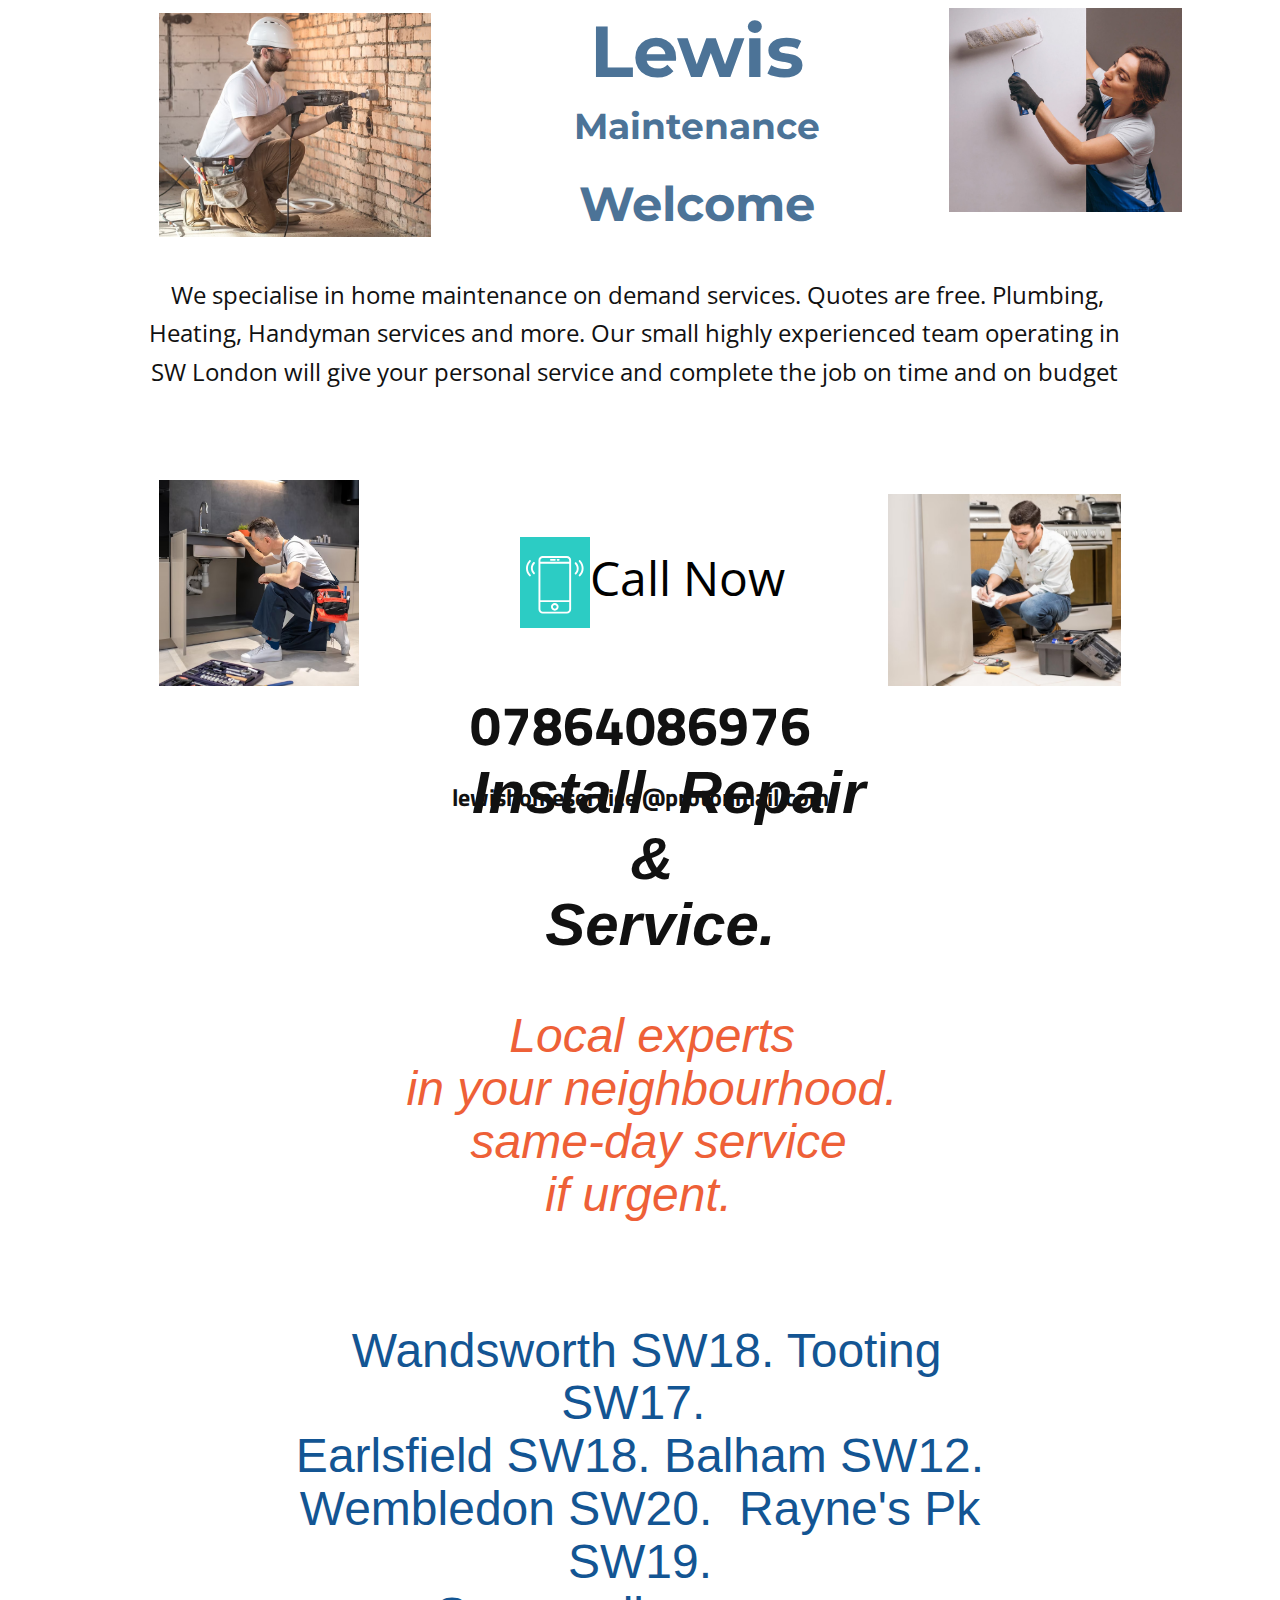
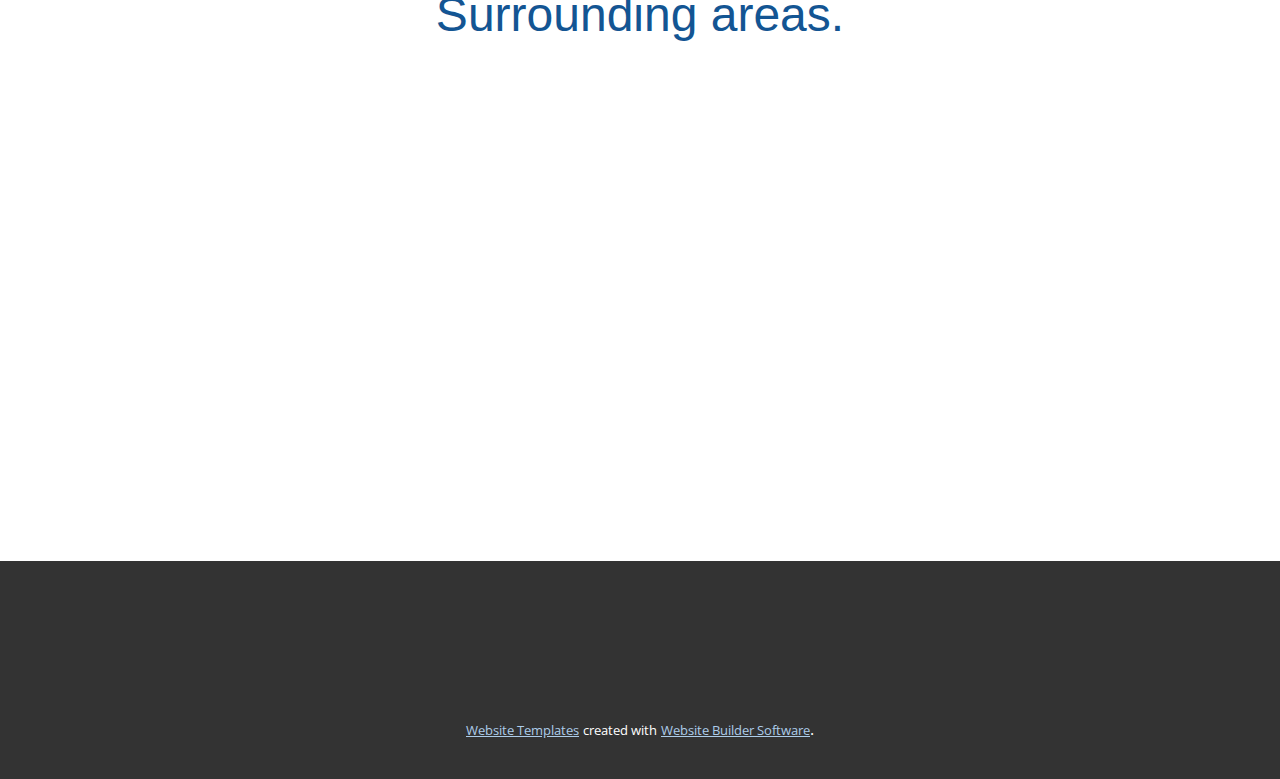
<file: About.html>
<!DOCTYPE html>
<html style="font-size: 16px;" lang="en"><head>
    <meta name="viewport" content="width=device-width, initial-scale=1.0">
    <meta charset="utf-8">
    <meta name="keywords" content="">
    <meta name="description" content="">
    <title>About</title>
    <link rel="stylesheet" href="nicepage.css" media="screen">
<link rel="stylesheet" href="About.css" media="screen">
    <script class="u-script" type="text/javascript" src="jquery.js" defer=""></script>
    <script class="u-script" type="text/javascript" src="nicepage.js" defer=""></script>
    <meta name="generator" content="Nicepage 6.7.6, nicepage.com">
    <link id="u-theme-google-font" rel="stylesheet" href="https://fonts.googleapis.com/css?family=Titillium+Web:200,200i,300,300i,400,400i,600,600i,700,700i,900|Open+Sans:300,300i,400,400i,500,500i,600,600i,700,700i,800,800i">
    <link id="u-page-google-font" rel="stylesheet" href="https://fonts.googleapis.com/css?family=Montserrat:100,100i,200,200i,300,300i,400,400i,500,500i,600,600i,700,700i,800,800i,900,900i">
    
    
    
    <script type="application/ld+json">{
		"@context": "http://schema.org",
		"@type": "Organization",
		"name": "Site1"
}</script>
    <meta name="theme-color" content="#478ac9">
    <meta property="og:title" content="About">
    <meta property="og:description" content="">
    <meta property="og:type" content="website">
  <meta data-intl-tel-input-cdn-path="intlTelInput/"></head>
  <body data-path-to-root="./" data-include-products="false" class="u-body u-xl-mode" data-lang="en"><header class="u-clearfix u-header u-white" id="sec-8087" data-animation-name="" data-animation-duration="0" data-animation-delay="0" data-animation-direction=""><div class="u-clearfix u-sheet u-sheet-1">
        <img class="u-image u-image-default u-image-1" src="images/422.jpg" alt="" data-image-width="800" data-image-height="636">
        <ol class="u-align-center u-custom-font u-font-montserrat u-spacing-20 u-text u-text-palette-1-dark-1 u-text-1">
          <span style="font-size: 4.5rem;">Lewis</span>
          <div>
            <span style="font-size: 2.25rem;">Maintenance</span>
            <div>
              <span style="font-size: 72px;">
                <span style="font-size: 3rem;">Welcome</span>
                <br>
              </span>
              <div>
                <br>
              </div>
            </div>
          </div>
        </ol>
        <img class="u-image u-image-default u-image-2" src="images/erer.jpg" alt="" data-image-width="700" data-image-height="593">
        <p class="u-align-center u-text u-text-2">&nbsp;We specialise in home maintenance on demand services. Quotes
are free. Plumbing, Heating, Handyman services and more. Our small highly
experienced team operating in SW London will give your personal service and
complete the job on time and on budget </p>
        <a href="tel:07864086976" class="u-active-none u-btn u-button-style u-hover-none u-none u-text-black u-text-hover-palette-3-base u-btn-1"><span class="u-icon u-palette-4-base u-icon-1"><svg class="u-svg-content" viewBox="0 0 60 60" x="0px" y="0px" style="width: 1em; height: 1em;"><g><path d="M42.595,0H17.405C14.977,0,13,1.977,13,4.405v51.189C13,58.023,14.977,60,17.405,60h25.189C45.023,60,47,58.023,47,55.595
		V4.405C47,1.977,45.023,0,42.595,0z M15,8h30v38H15V8z M17.405,2h25.189C43.921,2,45,3.079,45,4.405V6H15V4.405
		C15,3.079,16.079,2,17.405,2z M42.595,58H17.405C16.079,58,15,56.921,15,55.595V48h30v7.595C45,56.921,43.921,58,42.595,58z"></path><path d="M30,49c-2.206,0-4,1.794-4,4s1.794,4,4,4s4-1.794,4-4S32.206,49,30,49z M30,55c-1.103,0-2-0.897-2-2s0.897-2,2-2
		s2,0.897,2,2S31.103,55,30,55z"></path><path d="M26,5h4c0.553,0,1-0.447,1-1s-0.447-1-1-1h-4c-0.553,0-1,0.447-1,1S25.447,5,26,5z"></path><path d="M33,5h1c0.553,0,1-0.447,1-1s-0.447-1-1-1h-1c-0.553,0-1,0.447-1,1S32.447,5,33,5z"></path><path d="M56.612,4.569c-0.391-0.391-1.023-0.391-1.414,0s-0.391,1.023,0,1.414c3.736,3.736,3.736,9.815,0,13.552
		c-0.391,0.391-0.391,1.023,0,1.414c0.195,0.195,0.451,0.293,0.707,0.293s0.512-0.098,0.707-0.293
		C61.128,16.434,61.128,9.085,56.612,4.569z"></path><path d="M52.401,6.845c-0.391-0.391-1.023-0.391-1.414,0s-0.391,1.023,0,1.414c1.237,1.237,1.918,2.885,1.918,4.639
		s-0.681,3.401-1.918,4.638c-0.391,0.391-0.391,1.023,0,1.414c0.195,0.195,0.451,0.293,0.707,0.293s0.512-0.098,0.707-0.293
		c1.615-1.614,2.504-3.764,2.504-6.052S54.017,8.459,52.401,6.845z"></path><path d="M4.802,5.983c0.391-0.391,0.391-1.023,0-1.414s-1.023-0.391-1.414,0c-4.516,4.516-4.516,11.864,0,16.38
		c0.195,0.195,0.451,0.293,0.707,0.293s0.512-0.098,0.707-0.293c0.391-0.391,0.391-1.023,0-1.414
		C1.065,15.799,1.065,9.72,4.802,5.983z"></path><path d="M9.013,6.569c-0.391-0.391-1.023-0.391-1.414,0c-1.615,1.614-2.504,3.764-2.504,6.052s0.889,4.438,2.504,6.053
		c0.195,0.195,0.451,0.293,0.707,0.293s0.512-0.098,0.707-0.293c0.391-0.391,0.391-1.023,0-1.414
		c-1.237-1.237-1.918-2.885-1.918-4.639S7.775,9.22,9.013,7.983C9.403,7.593,9.403,6.96,9.013,6.569z"></path>
</g></svg></span>Call Now
        </a>
        <img class="u-image u-image-default u-image-3" src="images/rt.jpg" alt="" data-image-width="740" data-image-height="1112">
        <img class="u-image u-image-default u-image-4" src="images/22.jpg" alt="" data-image-width="1380" data-image-height="920">
        <h2 class="u-align-center u-text u-text-3">07864086976<br>
          <span style="font-size: 1.5rem;"> lewishomeservice @protonmail.com</span>
          <br>
          <br>
          <span style="font-size: 1.125rem;"></span>
        </h2>
        <h1 class="u-align-center u-custom-font u-font-arial u-text u-text-4">
          <br><b>
            <span style="font-size: 3.75rem;">&nbsp; Install&nbsp; Repair</span></b>
          <span style="font-size: 3.75rem;">
            <br><b>&amp;</b>
          </span>
          <br>
          <span style="font-size: 3.75rem;"><b>&nbsp;Service.</b>
          </span>
          <br>
          <br>
          <span class="u-text-palette-2-base">Local experts<br>&nbsp;in your neighbourhood.&nbsp;<br>&nbsp;same-day service<br>&nbsp;if urgent.&nbsp; &nbsp;
          </span>
        </h1>
        <h1 class="u-align-center u-custom-font u-font-arial u-text u-text-5">
          <span class="u-text-custom-color-2">&nbsp;Wandsworth SW18. Tooting SW17.&nbsp;<br>Earlsfield SW18. Balham SW12.<br>Wembledon SW20.&nbsp;
          </span>
          <span class="u-text-custom-color-2">Rayne's Pk SW19.<br>Surrounding areas.
          </span>
        </h1>
      </div></header>
    <section class="u-clearfix u-section-1" id="sec-96d0">
      <div class="u-clearfix u-sheet u-sheet-1"></div>
    </section>
    
    
    
    <footer class="u-align-center u-clearfix u-footer u-grey-80 u-footer" id="sec-d364"><div class="u-clearfix u-sheet u-sheet-1"></div></footer>
    <section class="u-backlink u-clearfix u-grey-80">
      <a class="u-link" href="https://nicepage.com/website-templates" target="_blank">
        <span>Website Templates</span>
      </a>
      <p class="u-text">
        <span>created with</span>
      </p>
      <a class="u-link" href="" target="_blank">
        <span>Website Builder Software</span>
      </a>. 
    </section>
  
</body></html>
</file>
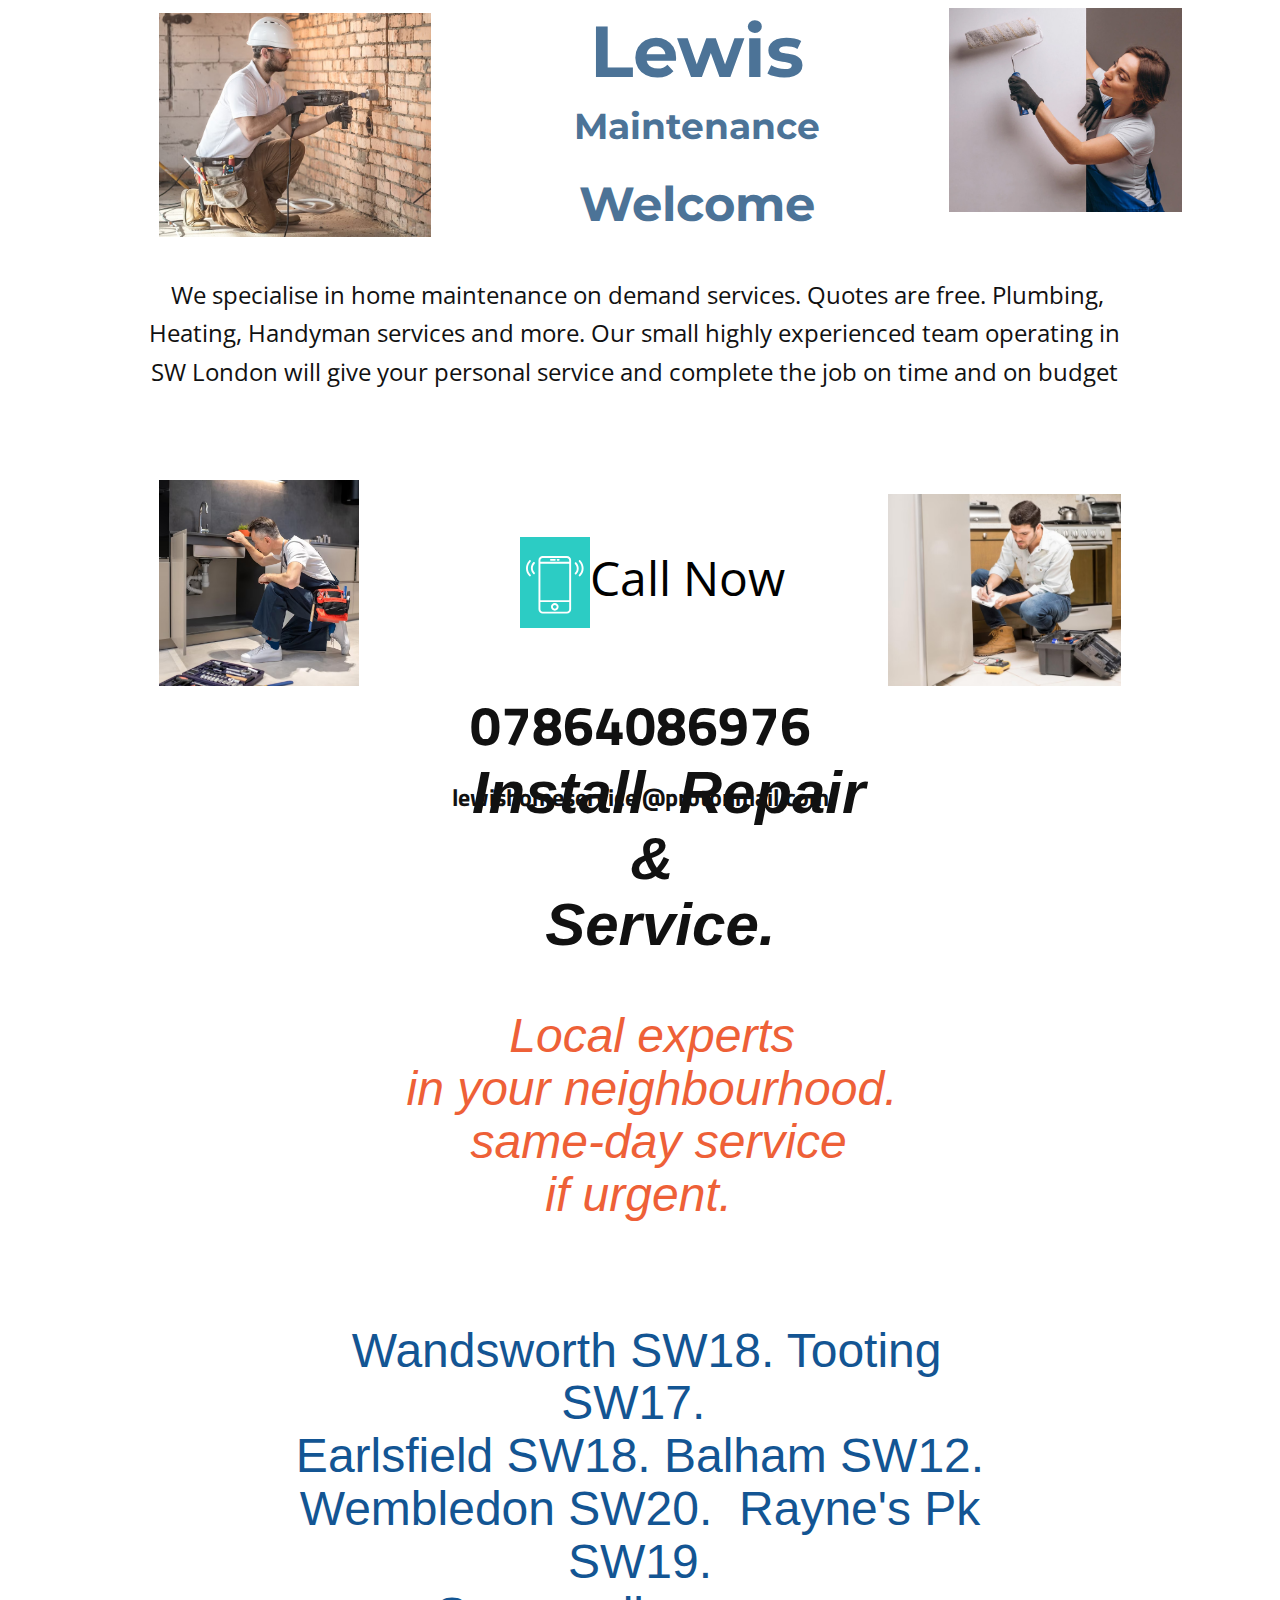
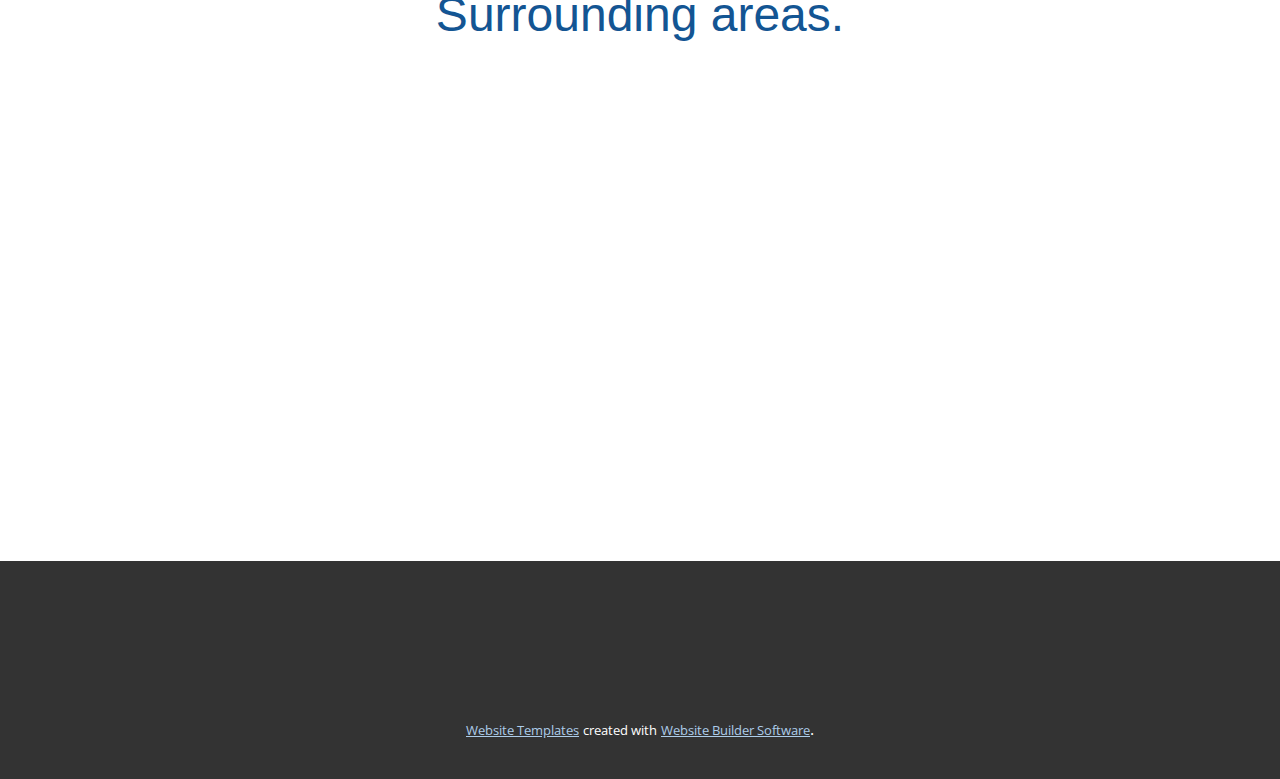
<file: Contact.html>
<!DOCTYPE html>
<html style="font-size: 16px;" lang="en"><head>
    <meta name="viewport" content="width=device-width, initial-scale=1.0">
    <meta charset="utf-8">
    <meta name="keywords" content="">
    <meta name="description" content="">
    <title>Contact</title>
    <link rel="stylesheet" href="nicepage.css" media="screen">
<link rel="stylesheet" href="Contact.css" media="screen">
    <script class="u-script" type="text/javascript" src="jquery.js" defer=""></script>
    <script class="u-script" type="text/javascript" src="nicepage.js" defer=""></script>
    <meta name="generator" content="Nicepage 6.7.6, nicepage.com">
    <link id="u-theme-google-font" rel="stylesheet" href="https://fonts.googleapis.com/css?family=Titillium+Web:200,200i,300,300i,400,400i,600,600i,700,700i,900|Open+Sans:300,300i,400,400i,500,500i,600,600i,700,700i,800,800i">
    <link id="u-page-google-font" rel="stylesheet" href="https://fonts.googleapis.com/css?family=Montserrat:100,100i,200,200i,300,300i,400,400i,500,500i,600,600i,700,700i,800,800i,900,900i">
    
    
    
    <script type="application/ld+json">{
		"@context": "http://schema.org",
		"@type": "Organization",
		"name": "Site1"
}</script>
    <meta name="theme-color" content="#478ac9">
    <meta property="og:title" content="Contact">
    <meta property="og:description" content="">
    <meta property="og:type" content="website">
  <meta data-intl-tel-input-cdn-path="intlTelInput/"></head>
  <body data-path-to-root="./" data-include-products="false" class="u-body u-xl-mode" data-lang="en"><header class="u-clearfix u-header u-white" id="sec-8087" data-animation-name="" data-animation-duration="0" data-animation-delay="0" data-animation-direction=""><div class="u-clearfix u-sheet u-sheet-1">
        <img class="u-image u-image-default u-image-1" src="images/422.jpg" alt="" data-image-width="800" data-image-height="636">
        <ol class="u-align-center u-custom-font u-font-montserrat u-spacing-20 u-text u-text-palette-1-dark-1 u-text-1">
          <span style="font-size: 4.5rem;">Lewis</span>
          <div>
            <span style="font-size: 2.25rem;">Maintenance</span>
            <div>
              <span style="font-size: 72px;">
                <span style="font-size: 3rem;">Welcome</span>
                <br>
              </span>
              <div>
                <br>
              </div>
            </div>
          </div>
        </ol>
        <img class="u-image u-image-default u-image-2" src="images/erer.jpg" alt="" data-image-width="700" data-image-height="593">
        <p class="u-align-center u-text u-text-2">&nbsp;We specialise in home maintenance on demand services. Quotes
are free. Plumbing, Heating, Handyman services and more. Our small highly
experienced team operating in SW London will give your personal service and
complete the job on time and on budget </p>
        <a href="tel:07864086976" class="u-active-none u-btn u-button-style u-hover-none u-none u-text-black u-text-hover-palette-3-base u-btn-1"><span class="u-icon u-palette-4-base u-icon-1"><svg class="u-svg-content" viewBox="0 0 60 60" x="0px" y="0px" style="width: 1em; height: 1em;"><g><path d="M42.595,0H17.405C14.977,0,13,1.977,13,4.405v51.189C13,58.023,14.977,60,17.405,60h25.189C45.023,60,47,58.023,47,55.595
		V4.405C47,1.977,45.023,0,42.595,0z M15,8h30v38H15V8z M17.405,2h25.189C43.921,2,45,3.079,45,4.405V6H15V4.405
		C15,3.079,16.079,2,17.405,2z M42.595,58H17.405C16.079,58,15,56.921,15,55.595V48h30v7.595C45,56.921,43.921,58,42.595,58z"></path><path d="M30,49c-2.206,0-4,1.794-4,4s1.794,4,4,4s4-1.794,4-4S32.206,49,30,49z M30,55c-1.103,0-2-0.897-2-2s0.897-2,2-2
		s2,0.897,2,2S31.103,55,30,55z"></path><path d="M26,5h4c0.553,0,1-0.447,1-1s-0.447-1-1-1h-4c-0.553,0-1,0.447-1,1S25.447,5,26,5z"></path><path d="M33,5h1c0.553,0,1-0.447,1-1s-0.447-1-1-1h-1c-0.553,0-1,0.447-1,1S32.447,5,33,5z"></path><path d="M56.612,4.569c-0.391-0.391-1.023-0.391-1.414,0s-0.391,1.023,0,1.414c3.736,3.736,3.736,9.815,0,13.552
		c-0.391,0.391-0.391,1.023,0,1.414c0.195,0.195,0.451,0.293,0.707,0.293s0.512-0.098,0.707-0.293
		C61.128,16.434,61.128,9.085,56.612,4.569z"></path><path d="M52.401,6.845c-0.391-0.391-1.023-0.391-1.414,0s-0.391,1.023,0,1.414c1.237,1.237,1.918,2.885,1.918,4.639
		s-0.681,3.401-1.918,4.638c-0.391,0.391-0.391,1.023,0,1.414c0.195,0.195,0.451,0.293,0.707,0.293s0.512-0.098,0.707-0.293
		c1.615-1.614,2.504-3.764,2.504-6.052S54.017,8.459,52.401,6.845z"></path><path d="M4.802,5.983c0.391-0.391,0.391-1.023,0-1.414s-1.023-0.391-1.414,0c-4.516,4.516-4.516,11.864,0,16.38
		c0.195,0.195,0.451,0.293,0.707,0.293s0.512-0.098,0.707-0.293c0.391-0.391,0.391-1.023,0-1.414
		C1.065,15.799,1.065,9.72,4.802,5.983z"></path><path d="M9.013,6.569c-0.391-0.391-1.023-0.391-1.414,0c-1.615,1.614-2.504,3.764-2.504,6.052s0.889,4.438,2.504,6.053
		c0.195,0.195,0.451,0.293,0.707,0.293s0.512-0.098,0.707-0.293c0.391-0.391,0.391-1.023,0-1.414
		c-1.237-1.237-1.918-2.885-1.918-4.639S7.775,9.22,9.013,7.983C9.403,7.593,9.403,6.96,9.013,6.569z"></path>
</g></svg></span>Call Now
        </a>
        <img class="u-image u-image-default u-image-3" src="images/rt.jpg" alt="" data-image-width="740" data-image-height="1112">
        <img class="u-image u-image-default u-image-4" src="images/22.jpg" alt="" data-image-width="1380" data-image-height="920">
        <h2 class="u-align-center u-text u-text-3">07864086976<br>
          <span style="font-size: 1.5rem;"> lewishomeservice @protonmail.com</span>
          <br>
          <br>
          <span style="font-size: 1.125rem;"></span>
        </h2>
        <h1 class="u-align-center u-custom-font u-font-arial u-text u-text-4">
          <br><b>
            <span style="font-size: 3.75rem;">&nbsp; Install&nbsp; Repair</span></b>
          <span style="font-size: 3.75rem;">
            <br><b>&amp;</b>
          </span>
          <br>
          <span style="font-size: 3.75rem;"><b>&nbsp;Service.</b>
          </span>
          <br>
          <br>
          <span class="u-text-palette-2-base">Local experts<br>&nbsp;in your neighbourhood.&nbsp;<br>&nbsp;same-day service<br>&nbsp;if urgent.&nbsp; &nbsp;
          </span>
        </h1>
        <h1 class="u-align-center u-custom-font u-font-arial u-text u-text-5">
          <span class="u-text-custom-color-2">&nbsp;Wandsworth SW18. Tooting SW17.&nbsp;<br>Earlsfield SW18. Balham SW12.<br>Wembledon SW20.&nbsp;
          </span>
          <span class="u-text-custom-color-2">Rayne's Pk SW19.<br>Surrounding areas.
          </span>
        </h1>
      </div></header>
    <section class="u-clearfix u-section-1" id="sec-3c64">
      <div class="u-clearfix u-sheet u-sheet-1"></div>
    </section>
    
    
    
    <footer class="u-align-center u-clearfix u-footer u-grey-80 u-footer" id="sec-d364"><div class="u-clearfix u-sheet u-sheet-1"></div></footer>
    <section class="u-backlink u-clearfix u-grey-80">
      <a class="u-link" href="https://nicepage.com/website-templates" target="_blank">
        <span>Website Templates</span>
      </a>
      <p class="u-text">
        <span>created with</span>
      </p>
      <a class="u-link" href="" target="_blank">
        <span>Website Builder Software</span>
      </a>. 
    </section>
  
</body></html>
</file>
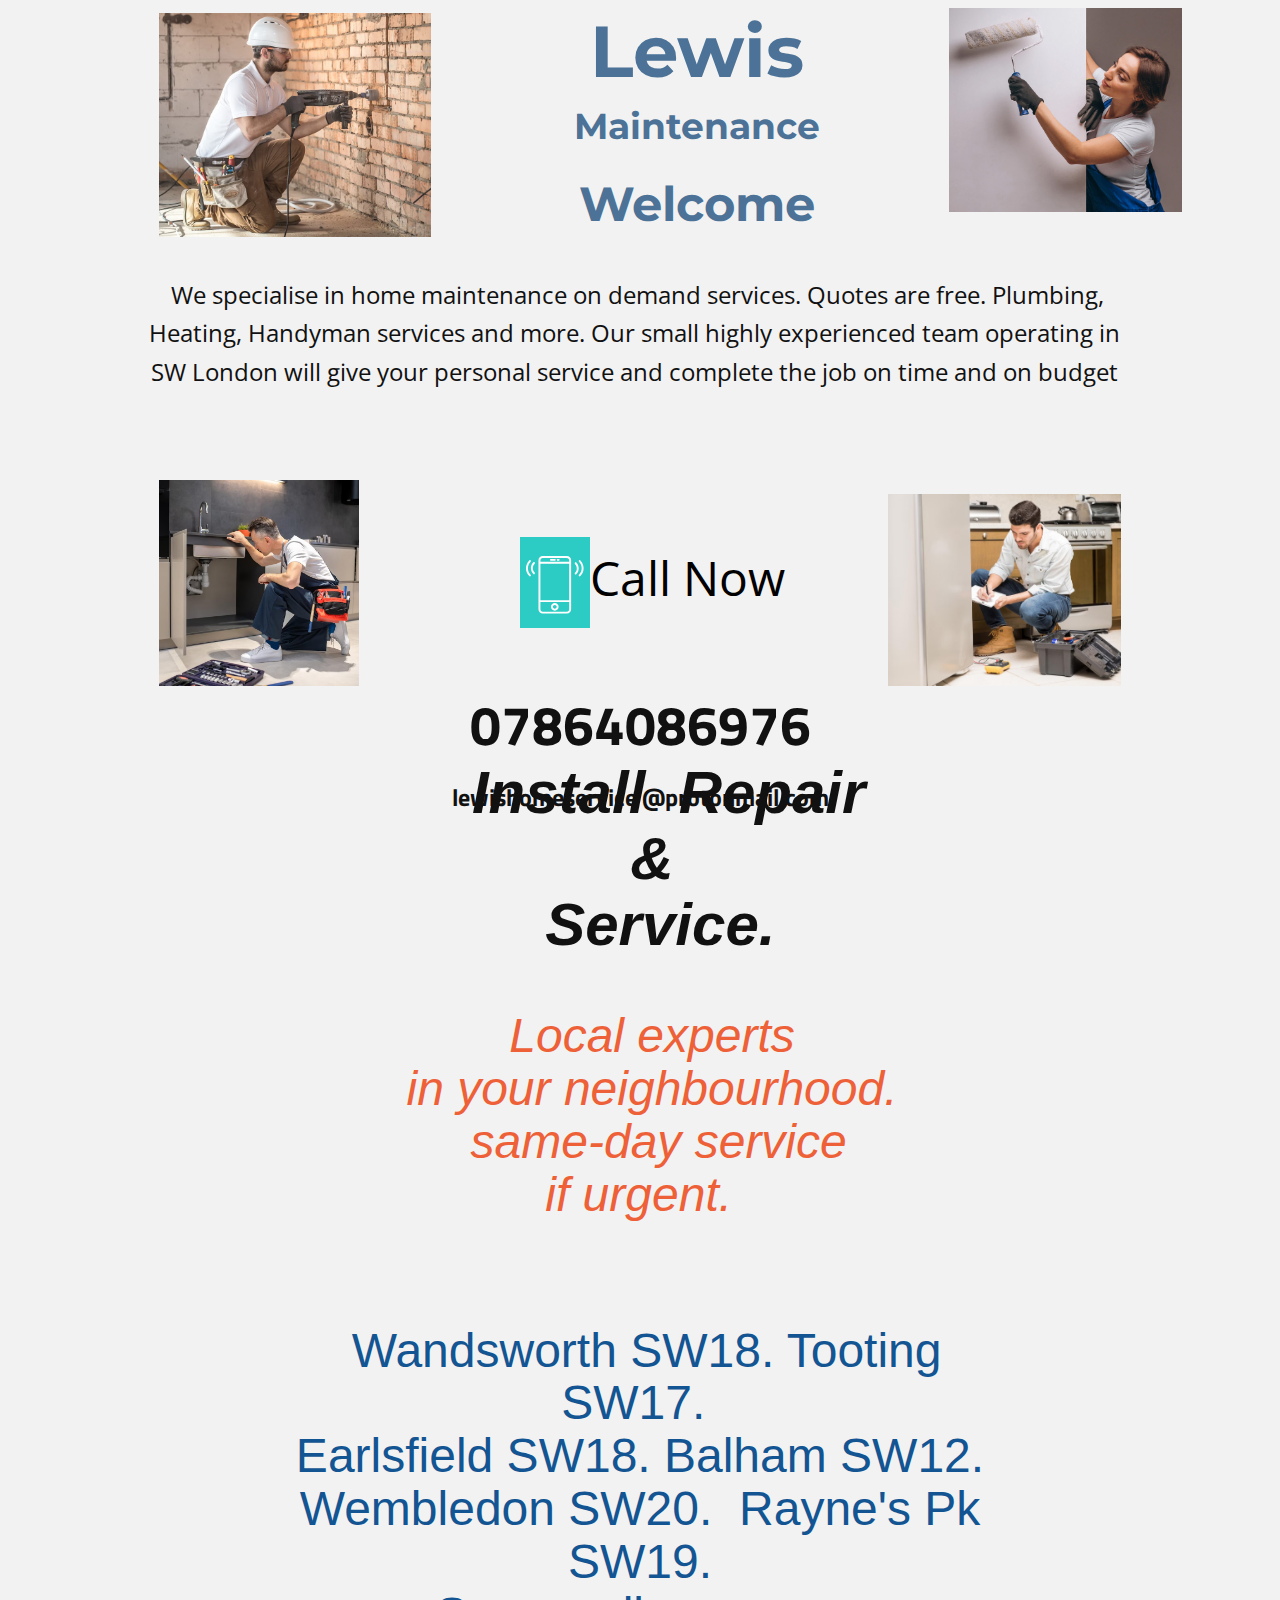
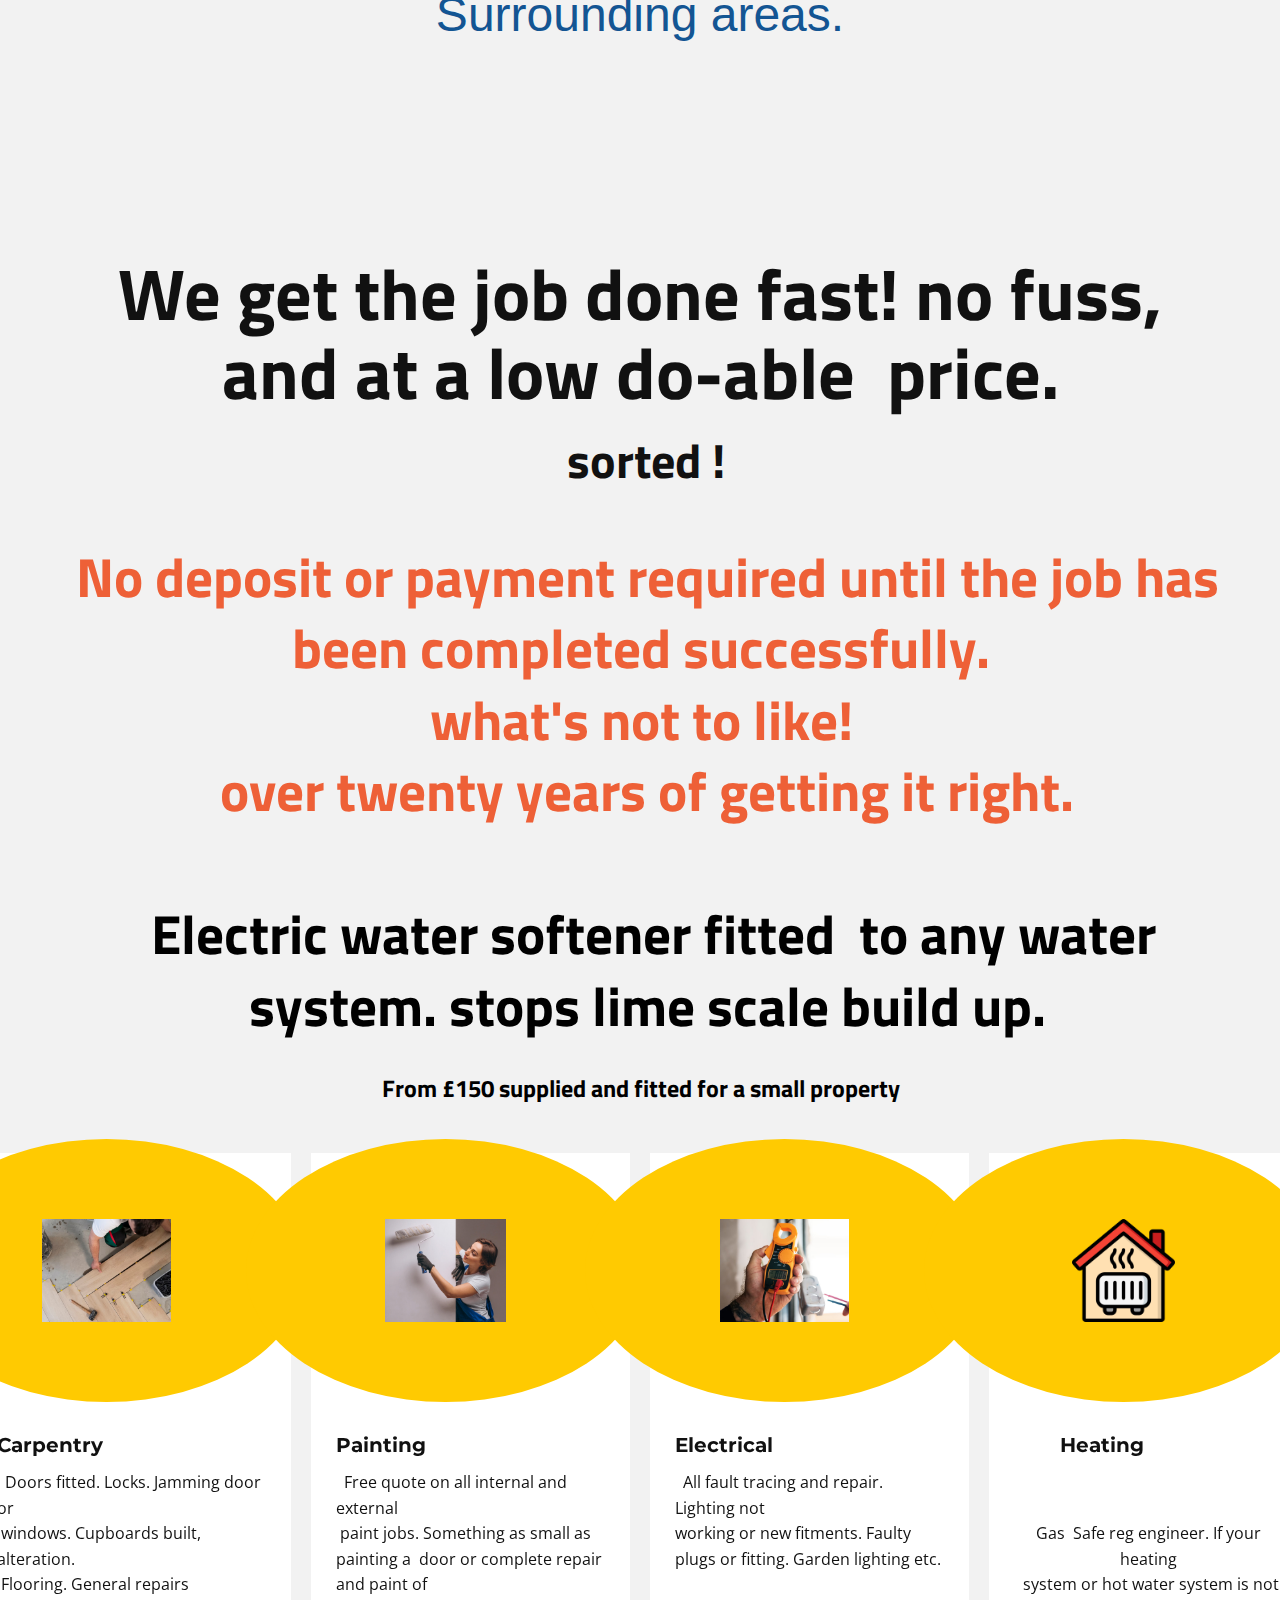
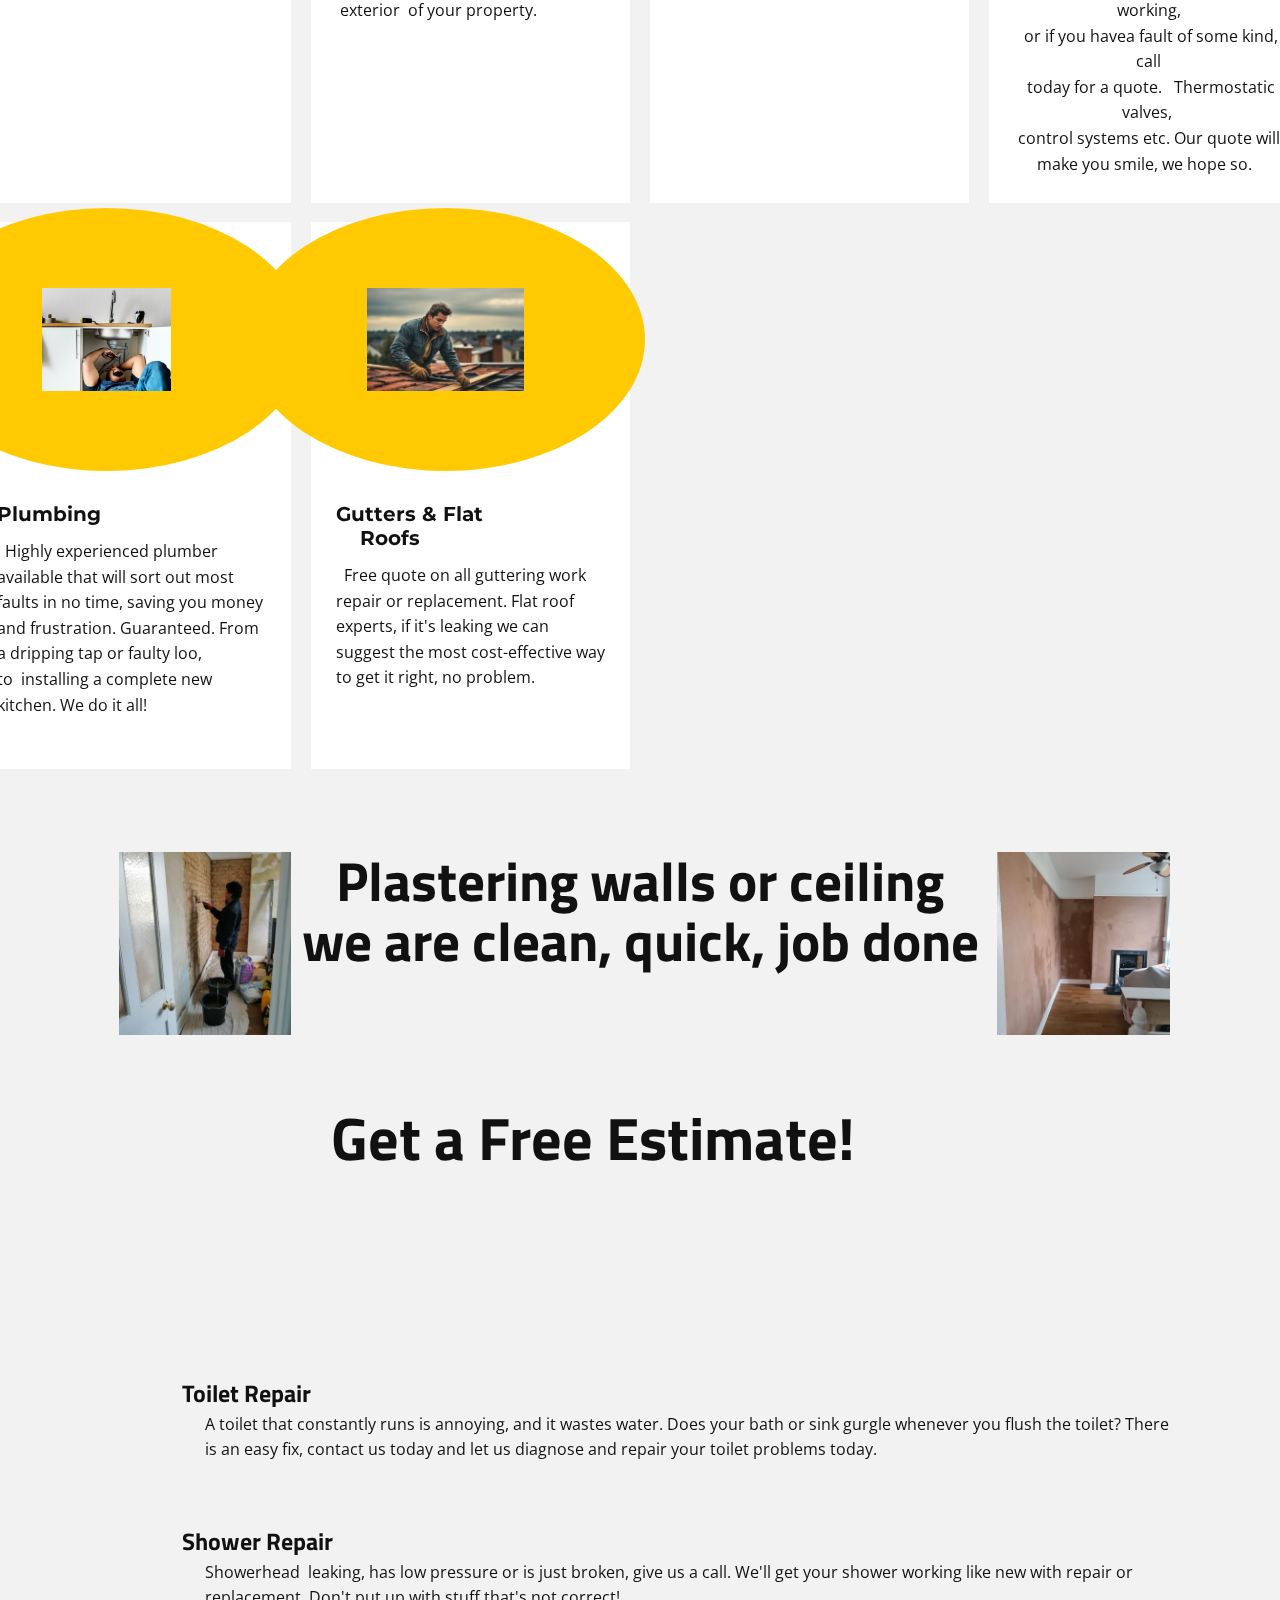
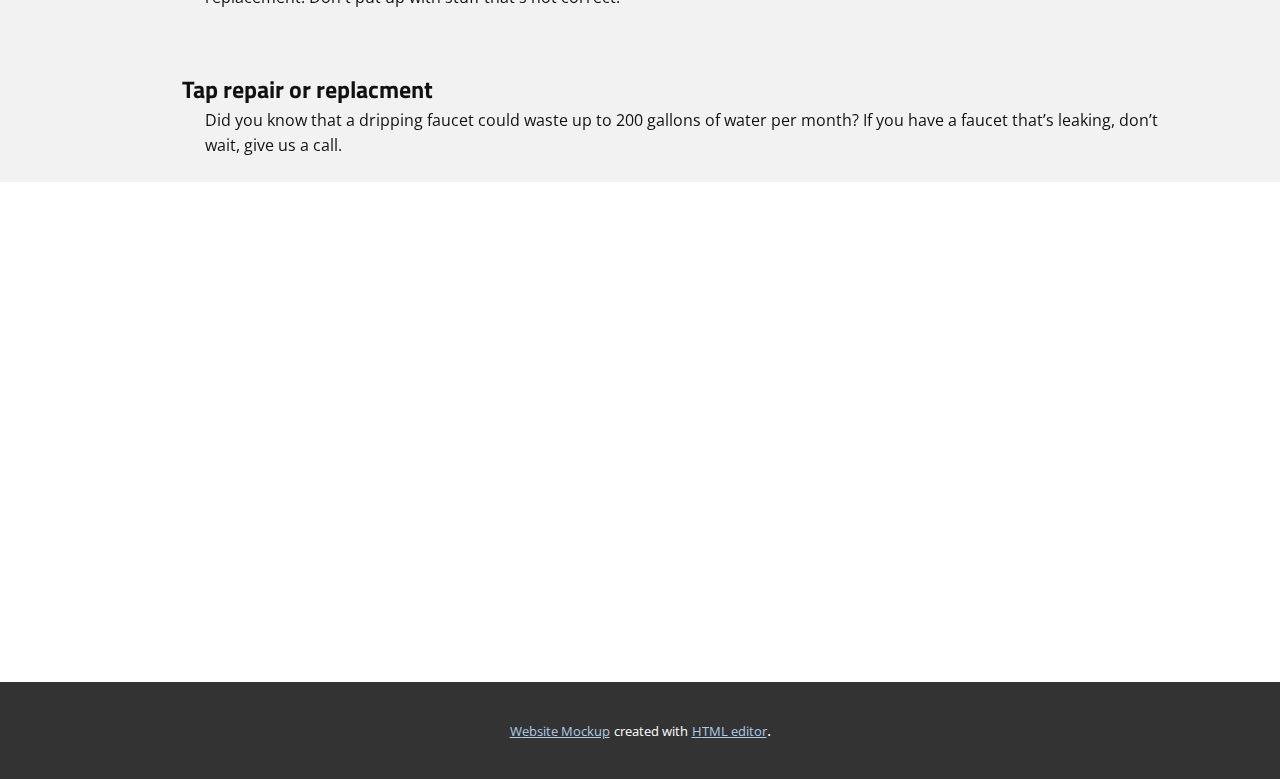
<file: Home.html>
<!DOCTYPE html>
<html style="font-size: 16px;" lang="en"><head>
    <meta name="viewport" content="width=device-width, initial-scale=1.0">
    <meta charset="utf-8">
    <meta name="keywords" content="​Handyman Services, Install &amp;amp; repair services, Our Services, ​Repair &amp;amp; Access Services, ​Get a Free Estimate!  plumber sw18, plumber sw17, plumber sw17
Ready to Start that Project?, ​Easy to book">
    <meta name="description" content="">
    <title>Home</title>
    <link rel="stylesheet" href="nicepage.css" media="screen">
<link rel="stylesheet" href="Home.css" media="screen">
    <script class="u-script" type="text/javascript" src="jquery.js" defer=""></script>
    <script class="u-script" type="text/javascript" src="nicepage.js" defer=""></script>
    <meta name="generator" content="Nicepage 6.7.6, nicepage.com">
    <link id="u-theme-google-font" rel="stylesheet" href="https://fonts.googleapis.com/css?family=Titillium+Web:200,200i,300,300i,400,400i,600,600i,700,700i,900|Open+Sans:300,300i,400,400i,500,500i,600,600i,700,700i,800,800i">
    <link id="u-page-google-font" rel="stylesheet" href="https://fonts.googleapis.com/css?family=Montserrat:100,100i,200,200i,300,300i,400,400i,500,500i,600,600i,700,700i,800,800i,900,900i">
    
    
    
    
    <script type="application/ld+json">{
		"@context": "http://schema.org",
		"@type": "Organization",
		"name": "Site1"
}</script>
    <meta name="theme-color" content="#478ac9">
    <meta property="og:title" content="Home">
    <meta property="og:description" content="">
    <meta property="og:type" content="website">
  <meta data-intl-tel-input-cdn-path="intlTelInput/"></head>
  <body data-path-to-root="./" data-include-products="false" class="u-body u-overlap u-overlap-transparent u-xl-mode" data-lang="en"><header class="u-clearfix u-header u-white" id="sec-8087" data-animation-name="" data-animation-duration="0" data-animation-delay="0" data-animation-direction=""><div class="u-clearfix u-sheet u-sheet-1">
        <img class="u-image u-image-default u-image-1" src="images/422.jpg" alt="" data-image-width="800" data-image-height="636">
        <ol class="u-align-center u-custom-font u-font-montserrat u-spacing-20 u-text u-text-palette-1-dark-1 u-text-1">
          <span style="font-size: 4.5rem;">Lewis</span>
          <div>
            <span style="font-size: 2.25rem;">Maintenance</span>
            <div>
              <span style="font-size: 72px;">
                <span style="font-size: 3rem;">Welcome</span>
                <br>
              </span>
              <div>
                <br>
              </div>
            </div>
          </div>
        </ol>
        <img class="u-image u-image-default u-image-2" src="images/erer.jpg" alt="" data-image-width="700" data-image-height="593">
        <p class="u-align-center u-text u-text-2">&nbsp;We specialise in home maintenance on demand services. Quotes
are free. Plumbing, Heating, Handyman services and more. Our small highly
experienced team operating in SW London will give your personal service and
complete the job on time and on budget </p>
        <a href="tel:07864086976" class="u-active-none u-btn u-button-style u-hover-none u-none u-text-black u-text-hover-palette-3-base u-btn-1"><span class="u-icon u-palette-4-base u-icon-1"><svg class="u-svg-content" viewBox="0 0 60 60" x="0px" y="0px" style="width: 1em; height: 1em;"><g><path d="M42.595,0H17.405C14.977,0,13,1.977,13,4.405v51.189C13,58.023,14.977,60,17.405,60h25.189C45.023,60,47,58.023,47,55.595
		V4.405C47,1.977,45.023,0,42.595,0z M15,8h30v38H15V8z M17.405,2h25.189C43.921,2,45,3.079,45,4.405V6H15V4.405
		C15,3.079,16.079,2,17.405,2z M42.595,58H17.405C16.079,58,15,56.921,15,55.595V48h30v7.595C45,56.921,43.921,58,42.595,58z"></path><path d="M30,49c-2.206,0-4,1.794-4,4s1.794,4,4,4s4-1.794,4-4S32.206,49,30,49z M30,55c-1.103,0-2-0.897-2-2s0.897-2,2-2
		s2,0.897,2,2S31.103,55,30,55z"></path><path d="M26,5h4c0.553,0,1-0.447,1-1s-0.447-1-1-1h-4c-0.553,0-1,0.447-1,1S25.447,5,26,5z"></path><path d="M33,5h1c0.553,0,1-0.447,1-1s-0.447-1-1-1h-1c-0.553,0-1,0.447-1,1S32.447,5,33,5z"></path><path d="M56.612,4.569c-0.391-0.391-1.023-0.391-1.414,0s-0.391,1.023,0,1.414c3.736,3.736,3.736,9.815,0,13.552
		c-0.391,0.391-0.391,1.023,0,1.414c0.195,0.195,0.451,0.293,0.707,0.293s0.512-0.098,0.707-0.293
		C61.128,16.434,61.128,9.085,56.612,4.569z"></path><path d="M52.401,6.845c-0.391-0.391-1.023-0.391-1.414,0s-0.391,1.023,0,1.414c1.237,1.237,1.918,2.885,1.918,4.639
		s-0.681,3.401-1.918,4.638c-0.391,0.391-0.391,1.023,0,1.414c0.195,0.195,0.451,0.293,0.707,0.293s0.512-0.098,0.707-0.293
		c1.615-1.614,2.504-3.764,2.504-6.052S54.017,8.459,52.401,6.845z"></path><path d="M4.802,5.983c0.391-0.391,0.391-1.023,0-1.414s-1.023-0.391-1.414,0c-4.516,4.516-4.516,11.864,0,16.38
		c0.195,0.195,0.451,0.293,0.707,0.293s0.512-0.098,0.707-0.293c0.391-0.391,0.391-1.023,0-1.414
		C1.065,15.799,1.065,9.72,4.802,5.983z"></path><path d="M9.013,6.569c-0.391-0.391-1.023-0.391-1.414,0c-1.615,1.614-2.504,3.764-2.504,6.052s0.889,4.438,2.504,6.053
		c0.195,0.195,0.451,0.293,0.707,0.293s0.512-0.098,0.707-0.293c0.391-0.391,0.391-1.023,0-1.414
		c-1.237-1.237-1.918-2.885-1.918-4.639S7.775,9.22,9.013,7.983C9.403,7.593,9.403,6.96,9.013,6.569z"></path>
</g></svg></span>Call Now
        </a>
        <img class="u-image u-image-default u-image-3" src="images/rt.jpg" alt="" data-image-width="740" data-image-height="1112">
        <img class="u-image u-image-default u-image-4" src="images/22.jpg" alt="" data-image-width="1380" data-image-height="920">
        <h2 class="u-align-center u-text u-text-3">07864086976<br>
          <span style="font-size: 1.5rem;"> lewishomeservice @protonmail.com</span>
          <br>
          <br>
          <span style="font-size: 1.125rem;"></span>
        </h2>
        <h1 class="u-align-center u-custom-font u-font-arial u-text u-text-4">
          <br><b>
            <span style="font-size: 3.75rem;">&nbsp; Install&nbsp; Repair</span></b>
          <span style="font-size: 3.75rem;">
            <br><b>&amp;</b>
          </span>
          <br>
          <span style="font-size: 3.75rem;"><b>&nbsp;Service.</b>
          </span>
          <br>
          <br>
          <span class="u-text-palette-2-base">Local experts<br>&nbsp;in your neighbourhood.&nbsp;<br>&nbsp;same-day service<br>&nbsp;if urgent.&nbsp; &nbsp;
          </span>
        </h1>
        <h1 class="u-align-center u-custom-font u-font-arial u-text u-text-5">
          <span class="u-text-custom-color-2">&nbsp;Wandsworth SW18. Tooting SW17.&nbsp;<br>Earlsfield SW18. Balham SW12.<br>Wembledon SW20.&nbsp;
          </span>
          <span class="u-text-custom-color-2">Rayne's Pk SW19.<br>Surrounding areas.
          </span>
        </h1>
      </div></header>
    <section class="u-align-center u-clearfix u-grey-5 u-section-1" id="sec-b285">
      
      
      
      
      <div class="u-clearfix u-sheet u-sheet-1">
        <h1 class="u-text u-text-1">We get the job done fast! no fuss,<br>and at a low do-able&nbsp; price.<br>
          <span style="font-size: 3rem;">&nbsp;sorted !</span>
        </h1>
        <h2 class="u-text u-text-default u-text-palette-2-base u-text-2">No deposit or payment required until the job has been completed successfully.&nbsp;<br>what's not to like!&nbsp;<br>over twenty years of getting it right.<br>
          <br>&nbsp;<span class="u-text-black">Electric water softener fitted&nbsp;&nbsp;to any water system. stops lime scale build up.<br>
            <span style="font-size: 1.5rem;">From £150 supplied and fitted for a small property</span>&nbsp;
          </span>
          <br>
        </h2>
        <div class="u-expanded-width-xs u-list u-list-1">
          <div class="u-repeater u-repeater-1">
            <div class="u-align-left u-container-style u-list-item u-repeater-item u-shape-rectangle u-white u-list-item-1" data-animation-name="customAnimationIn" data-animation-duration="1500" data-animation-delay="250">
              <div class="u-container-layout u-similar-container u-container-layout-1"><span class="u-file-icon u-icon u-icon-circle u-palette-3-base u-icon-1" data-animation-name="customAnimationIn" data-animation-duration="1500" data-animation-delay="500"><img src="images/r3.jpg" alt=""></span>
                <h4 class="u-custom-font u-font-montserrat u-text u-text-3"> Carpentry</h4>
                <p class="u-text u-text-4">&nbsp; Doors fitted. Locks. Jamming door or<br>&nbsp;windows. Cupboards
built, alteration.<br>&nbsp;Flooring. General repairs&nbsp;&nbsp;
                </p>
              </div>
            </div>
            <div class="u-align-left u-container-style u-list-item u-repeater-item u-shape-rectangle u-video-cover u-white u-list-item-2" data-animation-name="customAnimationIn" data-animation-duration="1500" data-animation-delay="250">
              <div class="u-container-layout u-similar-container u-container-layout-2"><span class="u-file-icon u-icon u-icon-circle u-palette-3-base u-icon-2" data-animation-name="customAnimationIn" data-animation-duration="1500" data-animation-delay="500"><img src="images/erer.jpg" alt=""></span>
                <h4 class="u-custom-font u-font-montserrat u-text u-text-5"> Painting</h4>
                <p class="u-text u-text-6">&nbsp; Free quote on all internal and external<br>&nbsp;paint jobs. Something
as small as painting a&nbsp;&nbsp;door or complete repair and paint of<br>&nbsp;exterior&nbsp;&nbsp;of your property.<br>&nbsp;&nbsp;
                </p>
              </div>
            </div>
            <div class="u-align-left u-container-style u-list-item u-repeater-item u-shape-rectangle u-video-cover u-white u-list-item-3" data-animation-name="customAnimationIn" data-animation-duration="1500" data-animation-delay="250">
              <div class="u-container-layout u-similar-container u-container-layout-3"><span class="u-file-icon u-icon u-icon-circle u-palette-3-base u-icon-3" data-animation-name="customAnimationIn" data-animation-duration="1500" data-animation-delay="500"><img src="images/7883.jpg" alt=""></span>
                <h4 class="u-custom-font u-font-montserrat u-text u-text-7"> Electrical</h4>
                <p class="u-text u-text-8">&nbsp; All fault tracing and repair. Lighting not&nbsp;<br>working or new fitments.
Faulty plugs or fitting. Garden lighting etc.
                </p>
              </div>
            </div>
            <div class="u-align-left-xs u-container-style u-list-item u-repeater-item u-shape-rectangle u-video-cover u-white u-list-item-4" data-animation-name="customAnimationIn" data-animation-duration="1500" data-animation-delay="250">
              <div class="u-container-layout u-similar-container u-container-layout-4"><span class="u-file-icon u-icon u-icon-circle u-palette-3-base u-icon-4" data-animation-name="customAnimationIn" data-animation-duration="1500" data-animation-delay="500"><img src="images/3637591.png" alt=""></span>
                <h4 class="u-custom-font u-font-montserrat u-text u-text-9">Heating&nbsp;</h4>
                <p class="u-text u-text-10">&nbsp;&nbsp;<br>
                  <br>Gas&nbsp; Safe reg engineer. If your heating<br>&nbsp;system or hot water system is not working,<br>&nbsp;or if you havea fault of some kind, call<br>&nbsp;today for a quote.&nbsp;&nbsp; Thermostatic valves,&nbsp;<br>control systems etc. Our quote will make you smile, we hope so.&nbsp;&nbsp;
                </p>
              </div>
            </div>
            <div class="u-align-left u-container-style u-list-item u-repeater-item u-shape-rectangle u-video-cover u-white u-list-item-5" data-animation-name="customAnimationIn" data-animation-duration="1500" data-animation-delay="250">
              <div class="u-container-layout u-similar-container u-container-layout-5"><span class="u-file-icon u-icon u-icon-circle u-palette-3-base u-icon-5" data-animation-name="customAnimationIn" data-animation-duration="1500" data-animation-delay="500"><img src="images/4562.jpg" alt=""></span>
                <h4 class="u-custom-font u-font-montserrat u-text u-text-11">Plumbing</h4>
                <p class="u-text u-text-12">&nbsp; Highly experienced plumber available that will sort out most faults in no time, saving you money and frustration. Guaranteed. From a dripping tap or faulty loo, to&nbsp;&nbsp;installing a complete new kitchen. We do it all!&nbsp;<br> &nbsp;
                </p>
              </div>
            </div>
            <div class="u-align-left u-container-style u-list-item u-repeater-item u-shape-rectangle u-video-cover u-white u-list-item-6" data-animation-name="customAnimationIn" data-animation-duration="1500" data-animation-delay="250">
              <div class="u-container-layout u-similar-container u-container-layout-6"><span class="u-file-icon u-icon u-icon-circle u-palette-3-base u-icon-6" data-animation-name="customAnimationIn" data-animation-duration="1500" data-animation-delay="500"><img src="images/27651c6e6dff18cc55e98393113ade55a8746da65f41953814230aff9a0a9ce04d8dfea8c8a72911b5bac49146ccd955f803fb3e9f43ced30e3af6_1280.jpg" alt=""></span>
                <h4 class="u-custom-font u-font-montserrat u-text u-text-13">Gutters &amp; Flat&nbsp; &nbsp; &nbsp; &nbsp; &nbsp; Roofs</h4>
                <p class="u-text u-text-14">&nbsp; Free quote on all guttering work repair or replacement. Flat roof experts, if it's leaking we can suggest the most cost-effective way to get it right, no problem.&nbsp;&nbsp;</p>
              </div>
            </div>
          </div>
        </div>
        <h2 class="u-text u-text-15">Plastering walls or ceiling<br>we are clean, quick, job done
        </h2>
        <img class="u-image u-image-default u-image-1" src="images/IMG_20240306_113214.jpg" alt="" data-image-width="2976" data-image-height="3968">
        <img class="u-image u-image-default u-image-2" src="images/IMG-20240324-WA0002.jpg" alt="" data-image-width="720" data-image-height="1600">
        <h2 class="u-align-left u-text u-text-16" data-animation-name="customAnimationIn" data-animation-duration="1500" data-animation-delay="0"> Get a Free Estimate! <br>
        </h2>
        <div class="data-layout-selected u-clearfix u-expanded-width u-gutter-20 u-hidden-xs u-layout-wrap u-layout-wrap-1">
          <div class="u-layout">
            <div class="u-layout-row">
              <div class="u-container-style u-layout-cell u-size-60 u-layout-cell-1" data-animation-name="customAnimationIn" data-animation-duration="1500" data-animation-delay="0">
                <div class="u-container-layout u-container-layout-7">
                  <div class="u-list u-list-2">
                    <div class="u-repeater u-repeater-2">
                      <div class="u-container-align-left u-container-style u-list-item u-repeater-item">
                        <div class="u-container-layout u-similar-container u-valign-bottom u-container-layout-8">
                          <h5 class="u-align-left u-text u-text-default u-text-17">Toilet Repair</h5>
                          <p class="u-align-left u-text u-text-18"> A toilet that constantly runs is annoying, and it wastes water. Does your bath or sink gurgle whenever you flush the toilet? There is an easy fix, contact us today and let us diagnose and repair your toilet problems today.</p>
                        </div>
                      </div>
                      <div class="u-container-style u-list-item u-repeater-item">
                        <div class="u-container-layout u-similar-container u-valign-bottom u-container-layout-9">
                          <h5 class="u-align-left u-text u-text-default u-text-19"> Shower Repair</h5>
                          <p class="u-align-left u-text u-text-20">Showerhead&nbsp; leaking, has low pressure or is just broken, give us a call. We'll get your shower working like new with repair or replacement. Don't put up with stuff that's not correct!</p>
                        </div>
                      </div>
                      <div class="u-container-style u-list-item u-repeater-item">
                        <div class="u-container-layout u-similar-container u-valign-bottom u-container-layout-10">
                          <h5 class="u-align-left u-text u-text-default u-text-21"> Tap repair or replacment</h5>
                          <p class="u-align-left u-text u-text-22"> Did you know that a dripping faucet could waste up to 200 gallons of water per month? If you have a faucet that’s leaking, don’t wait, give us a call.</p>
                        </div>
                      </div>
                    </div>
                  </div>
                </div>
              </div>
            </div>
          </div>
        </div>
      </div>
    </section>
    <section class="u-clearfix u-section-2" id="sec-7b25">
      <div class="u-clearfix u-sheet u-sheet-1"></div>
    </section>
    
    
    
    
    <section class="u-backlink u-clearfix u-grey-80">
      <a class="u-link" href="https://nicepage.com/website-mockup" target="_blank">
        <span>Website Mockup</span>
      </a>
      <p class="u-text">
        <span>created with</span>
      </p>
      <a class="u-link" href="https://nicepage.com/wysiwyg-html-editor" target="_blank">
        <span>HTML editor</span>
      </a>. 
    </section>
  
</body></html>
</file>
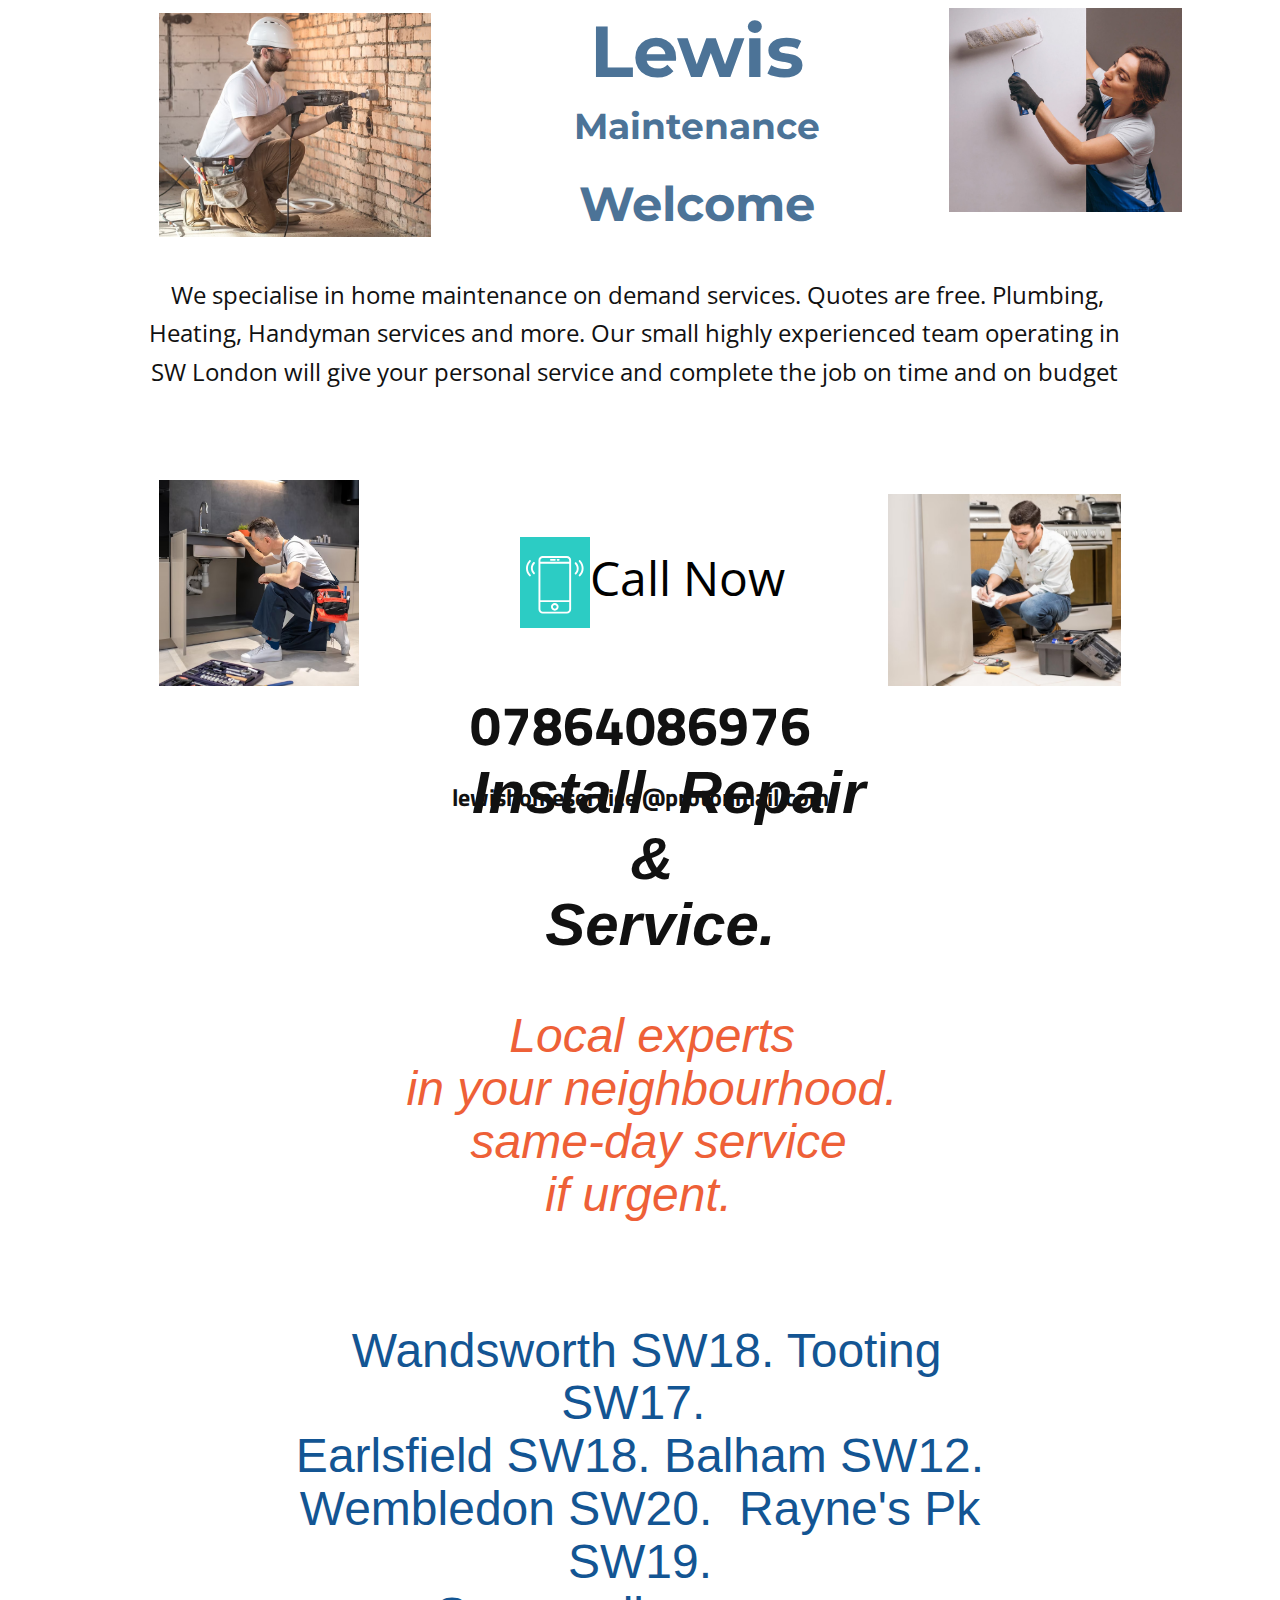
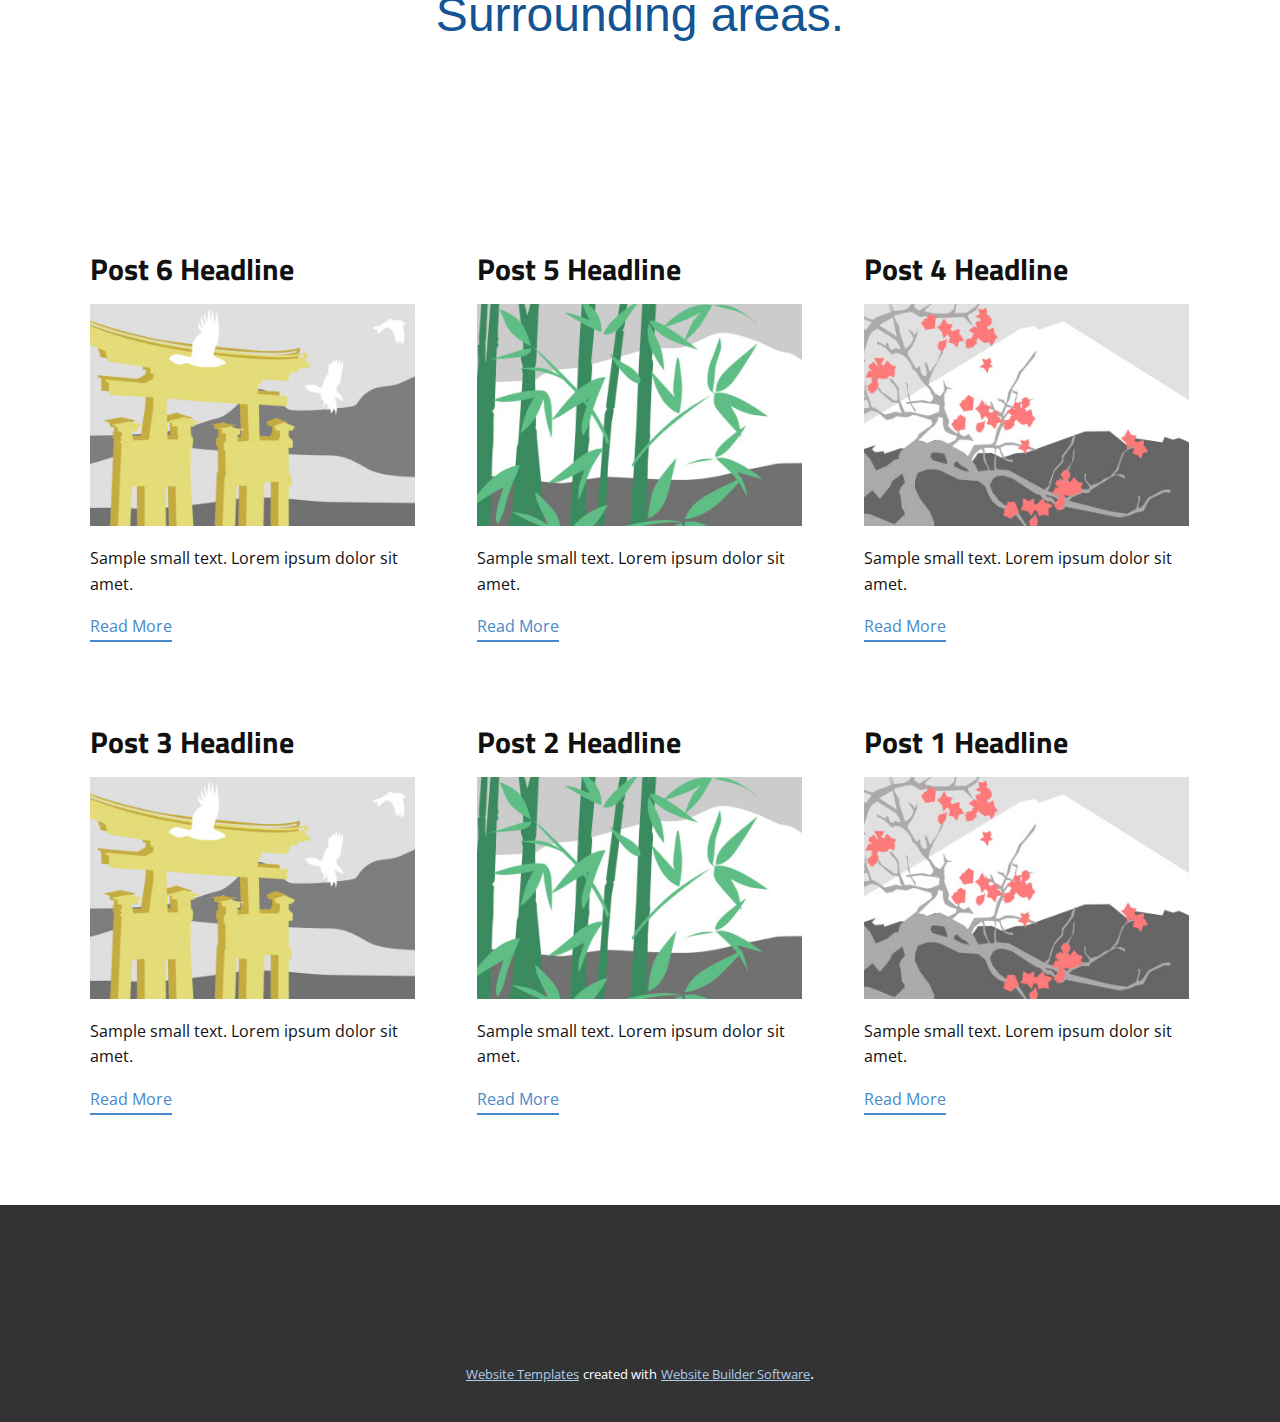
<file: blog/blog.html>
<!DOCTYPE html>
<html style="font-size: 16px;" lang="en"><head>
    <meta name="viewport" content="width=device-width, initial-scale=1.0">
    <meta charset="utf-8">
    <meta name="keywords" content="">
    <meta name="description" content="">
    <title>Blog</title>
    <link rel="stylesheet" href="../nicepage.css" media="screen">
<link rel="stylesheet" href="../Blog-Template.css" media="screen">
    <script class="u-script" type="text/javascript" src="../jquery.js" defer=""></script>
    <script class="u-script" type="text/javascript" src="../nicepage.js" defer=""></script>
    <meta name="generator" content="Nicepage 6.7.6, nicepage.com">
    <link id="u-theme-google-font" rel="stylesheet" href="https://fonts.googleapis.com/css?family=Titillium+Web:200,200i,300,300i,400,400i,600,600i,700,700i,900|Open+Sans:300,300i,400,400i,500,500i,600,600i,700,700i,800,800i">
    <link id="u-page-google-font" rel="stylesheet" href="https://fonts.googleapis.com/css?family=Montserrat:100,100i,200,200i,300,300i,400,400i,500,500i,600,600i,700,700i,800,800i,900,900i">
    
    
    
    <script type="application/ld+json">{
		"@context": "http://schema.org",
		"@type": "Organization",
		"name": "Site1"
}</script>
    <meta name="theme-color" content="#478ac9">
  <meta data-intl-tel-input-cdn-path="intlTelInput/"></head>
  <body data-path-to-root="./" data-include-products="false" class="u-body u-xl-mode" data-lang="en"><header class="u-clearfix u-header u-white" id="sec-8087" data-animation-name="" data-animation-duration="0" data-animation-delay="0" data-animation-direction=""><div class="u-clearfix u-sheet u-sheet-1">
        <img class="u-image u-image-default u-image-1" src="../images/422.jpg" alt="" data-image-width="800" data-image-height="636">
        <ol class="u-align-center u-custom-font u-font-montserrat u-spacing-20 u-text u-text-palette-1-dark-1 u-text-1">
          <span style="font-size: 4.5rem;">Lewis</span>
          <div>
            <span style="font-size: 2.25rem;">Maintenance</span>
            <div>
              <span style="font-size: 72px;">
                <span style="font-size: 3rem;">Welcome</span>
                <br>
              </span>
              <div>
                <br>
              </div>
            </div>
          </div>
        </ol>
        <img class="u-image u-image-default u-image-2" src="../images/erer.jpg" alt="" data-image-width="700" data-image-height="593">
        <p class="u-align-center u-text u-text-2">&nbsp;We specialise in home maintenance on demand services. Quotes
are free. Plumbing, Heating, Handyman services and more. Our small highly
experienced team operating in SW London will give your personal service and
complete the job on time and on budget </p>
        <a href="../tel:07864086976" class="u-active-none u-btn u-button-style u-hover-none u-none u-text-black u-text-hover-palette-3-base u-btn-1"><span class="u-icon u-palette-4-base u-icon-1"><svg class="u-svg-content" viewBox="0 0 60 60" x="0px" y="0px" style="width: 1em; height: 1em;"><g><path d="M42.595,0H17.405C14.977,0,13,1.977,13,4.405v51.189C13,58.023,14.977,60,17.405,60h25.189C45.023,60,47,58.023,47,55.595
		V4.405C47,1.977,45.023,0,42.595,0z M15,8h30v38H15V8z M17.405,2h25.189C43.921,2,45,3.079,45,4.405V6H15V4.405
		C15,3.079,16.079,2,17.405,2z M42.595,58H17.405C16.079,58,15,56.921,15,55.595V48h30v7.595C45,56.921,43.921,58,42.595,58z"></path><path d="M30,49c-2.206,0-4,1.794-4,4s1.794,4,4,4s4-1.794,4-4S32.206,49,30,49z M30,55c-1.103,0-2-0.897-2-2s0.897-2,2-2
		s2,0.897,2,2S31.103,55,30,55z"></path><path d="M26,5h4c0.553,0,1-0.447,1-1s-0.447-1-1-1h-4c-0.553,0-1,0.447-1,1S25.447,5,26,5z"></path><path d="M33,5h1c0.553,0,1-0.447,1-1s-0.447-1-1-1h-1c-0.553,0-1,0.447-1,1S32.447,5,33,5z"></path><path d="M56.612,4.569c-0.391-0.391-1.023-0.391-1.414,0s-0.391,1.023,0,1.414c3.736,3.736,3.736,9.815,0,13.552
		c-0.391,0.391-0.391,1.023,0,1.414c0.195,0.195,0.451,0.293,0.707,0.293s0.512-0.098,0.707-0.293
		C61.128,16.434,61.128,9.085,56.612,4.569z"></path><path d="M52.401,6.845c-0.391-0.391-1.023-0.391-1.414,0s-0.391,1.023,0,1.414c1.237,1.237,1.918,2.885,1.918,4.639
		s-0.681,3.401-1.918,4.638c-0.391,0.391-0.391,1.023,0,1.414c0.195,0.195,0.451,0.293,0.707,0.293s0.512-0.098,0.707-0.293
		c1.615-1.614,2.504-3.764,2.504-6.052S54.017,8.459,52.401,6.845z"></path><path d="M4.802,5.983c0.391-0.391,0.391-1.023,0-1.414s-1.023-0.391-1.414,0c-4.516,4.516-4.516,11.864,0,16.38
		c0.195,0.195,0.451,0.293,0.707,0.293s0.512-0.098,0.707-0.293c0.391-0.391,0.391-1.023,0-1.414
		C1.065,15.799,1.065,9.72,4.802,5.983z"></path><path d="M9.013,6.569c-0.391-0.391-1.023-0.391-1.414,0c-1.615,1.614-2.504,3.764-2.504,6.052s0.889,4.438,2.504,6.053
		c0.195,0.195,0.451,0.293,0.707,0.293s0.512-0.098,0.707-0.293c0.391-0.391,0.391-1.023,0-1.414
		c-1.237-1.237-1.918-2.885-1.918-4.639S7.775,9.22,9.013,7.983C9.403,7.593,9.403,6.96,9.013,6.569z"></path>
</g></svg></span>Call Now
        </a>
        <img class="u-image u-image-default u-image-3" src="../images/rt.jpg" alt="" data-image-width="740" data-image-height="1112">
        <img class="u-image u-image-default u-image-4" src="../images/22.jpg" alt="" data-image-width="1380" data-image-height="920">
        <h2 class="u-align-center u-text u-text-3">07864086976<br>
          <span style="font-size: 1.5rem;"> lewishomeservice @protonmail.com</span>
          <br>
          <br>
          <span style="font-size: 1.125rem;"></span>
        </h2>
        <h1 class="u-align-center u-custom-font u-font-arial u-text u-text-4">
          <br><b>
            <span style="font-size: 3.75rem;">&nbsp; Install&nbsp; Repair</span></b>
          <span style="font-size: 3.75rem;">
            <br><b>&amp;</b>
          </span>
          <br>
          <span style="font-size: 3.75rem;"><b>&nbsp;Service.</b>
          </span>
          <br>
          <br>
          <span class="u-text-palette-2-base">Local experts<br>&nbsp;in your neighbourhood.&nbsp;<br>&nbsp;same-day service<br>&nbsp;if urgent.&nbsp; &nbsp;
          </span>
        </h1>
        <h1 class="u-align-center u-custom-font u-font-arial u-text u-text-5">
          <span class="u-text-custom-color-2">&nbsp;Wandsworth SW18. Tooting SW17.&nbsp;<br>Earlsfield SW18. Balham SW12.<br>Wembledon SW20.&nbsp;
          </span>
          <span class="u-text-custom-color-2">Rayne's Pk SW19.<br>Surrounding areas.
          </span>
        </h1>
      </div></header>
    <section class="u-clearfix u-section-1" id="sec-f66e">
      <div class="u-clearfix u-sheet u-valign-middle u-sheet-1"><!--blog--><!--blog_options_json--><!--{"type":"Recent","source":"","tags":"","count":""}--><!--/blog_options_json-->
        <div class="u-blog u-expanded-width u-repeater u-repeater-1"><!--blog_post-->
          <div class="u-blog-post u-container-style u-repeater-item u-white u-repeater-item-1">
            <div class="u-container-layout u-similar-container u-valign-top u-container-layout-1"><!--blog_post_header-->
              <h4 class="u-blog-control u-text u-text-1">
                <a class="u-post-header-link" href="../blog/post-5.html">Post 6 Headline</a>
              </h4><!--/blog_post_header--><!--blog_post_image-->
              <a class="u-post-header-link" href="../blog/post-5.html"><img alt="" class="u-blog-control u-expanded-width u-image u-image-default u-image-1" src="../images/8ad73f3c.jpeg"></a><!--/blog_post_image--><!--blog_post_content-->
              <div class="u-blog-control u-post-content u-text u-text-2 fr-view">Sample small text. Lorem ipsum dolor sit amet.</div><!--/blog_post_content--><!--blog_post_readmore-->
              <a href="../blog/post-5.html" class="u-blog-control u-border-2 u-border-palette-1-base u-btn u-btn-rectangle u-button-style u-none u-btn-1"><!--blog_post_readmore_content--><!--options_json--><!--{"content":"","defaultValue":"Read More"}--><!--/options_json-->Read More<!--/blog_post_readmore_content--></a><!--/blog_post_readmore-->
            </div>
          </div><div class="u-blog-post u-container-style u-repeater-item u-video-cover u-white">
            <div class="u-container-layout u-similar-container u-valign-top u-container-layout-2"><!--blog_post_header-->
              <h4 class="u-blog-control u-text u-text-3">
                <a class="u-post-header-link" href="../blog/post-4.html">Post 5 Headline</a>
              </h4><!--/blog_post_header--><!--blog_post_image-->
              <a class="u-post-header-link" href="../blog/post-4.html"><img alt="" class="u-blog-control u-expanded-width u-image u-image-default u-image-2" src="../images/68f64b9d.jpeg"></a><!--/blog_post_image--><!--blog_post_content-->
              <div class="u-blog-control u-post-content u-text u-text-4 fr-view">Sample small text. Lorem ipsum dolor sit amet.</div><!--/blog_post_content--><!--blog_post_readmore-->
              <a href="../blog/post-4.html" class="u-blog-control u-border-2 u-border-palette-1-base u-btn u-btn-rectangle u-button-style u-none u-btn-2"><!--blog_post_readmore_content--><!--options_json--><!--{"content":"","defaultValue":"Read More"}--><!--/options_json-->Read More<!--/blog_post_readmore_content--></a><!--/blog_post_readmore-->
            </div>
          </div><div class="u-blog-post u-container-style u-repeater-item u-video-cover u-white">
            <div class="u-container-layout u-similar-container u-valign-top u-container-layout-3"><!--blog_post_header-->
              <h4 class="u-blog-control u-text u-text-5">
                <a class="u-post-header-link" href="../blog/post-3.html">Post 4 Headline</a>
              </h4><!--/blog_post_header--><!--blog_post_image-->
              <a class="u-post-header-link" href="../blog/post-3.html"><img alt="" class="u-blog-control u-expanded-width u-image u-image-default u-image-3" src="../images/0fd3416c.jpeg"></a><!--/blog_post_image--><!--blog_post_content-->
              <div class="u-blog-control u-post-content u-text u-text-6 fr-view">Sample small text. Lorem ipsum dolor sit amet.</div><!--/blog_post_content--><!--blog_post_readmore-->
              <a href="../blog/post-3.html" class="u-blog-control u-border-2 u-border-palette-1-base u-btn u-btn-rectangle u-button-style u-none u-btn-3"><!--blog_post_readmore_content--><!--options_json--><!--{"content":"","defaultValue":"Read More"}--><!--/options_json-->Read More<!--/blog_post_readmore_content--></a><!--/blog_post_readmore-->
            </div>
          </div><div class="u-blog-post u-container-style u-repeater-item u-white u-repeater-item-1">
            <div class="u-container-layout u-similar-container u-valign-top u-container-layout-1"><!--blog_post_header-->
              <h4 class="u-blog-control u-text u-text-1">
                <a class="u-post-header-link" href="../blog/post-2.html">Post 3 Headline</a>
              </h4><!--/blog_post_header--><!--blog_post_image-->
              <a class="u-post-header-link" href="../blog/post-2.html"><img alt="" class="u-blog-control u-expanded-width u-image u-image-default u-image-1" src="../images/8ad73f3c.jpeg"></a><!--/blog_post_image--><!--blog_post_content-->
              <div class="u-blog-control u-post-content u-text u-text-2 fr-view">Sample small text. Lorem ipsum dolor sit amet.</div><!--/blog_post_content--><!--blog_post_readmore-->
              <a href="../blog/post-2.html" class="u-blog-control u-border-2 u-border-palette-1-base u-btn u-btn-rectangle u-button-style u-none u-btn-1"><!--blog_post_readmore_content--><!--options_json--><!--{"content":"","defaultValue":"Read More"}--><!--/options_json-->Read More<!--/blog_post_readmore_content--></a><!--/blog_post_readmore-->
            </div>
          </div><div class="u-blog-post u-container-style u-repeater-item u-video-cover u-white">
            <div class="u-container-layout u-similar-container u-valign-top u-container-layout-2"><!--blog_post_header-->
              <h4 class="u-blog-control u-text u-text-3">
                <a class="u-post-header-link" href="../blog/post-1.html">Post 2 Headline</a>
              </h4><!--/blog_post_header--><!--blog_post_image-->
              <a class="u-post-header-link" href="../blog/post-1.html"><img alt="" class="u-blog-control u-expanded-width u-image u-image-default u-image-2" src="../images/68f64b9d.jpeg"></a><!--/blog_post_image--><!--blog_post_content-->
              <div class="u-blog-control u-post-content u-text u-text-4 fr-view">Sample small text. Lorem ipsum dolor sit amet.</div><!--/blog_post_content--><!--blog_post_readmore-->
              <a href="../blog/post-1.html" class="u-blog-control u-border-2 u-border-palette-1-base u-btn u-btn-rectangle u-button-style u-none u-btn-2"><!--blog_post_readmore_content--><!--options_json--><!--{"content":"","defaultValue":"Read More"}--><!--/options_json-->Read More<!--/blog_post_readmore_content--></a><!--/blog_post_readmore-->
            </div>
          </div><div class="u-blog-post u-container-style u-repeater-item u-video-cover u-white">
            <div class="u-container-layout u-similar-container u-valign-top u-container-layout-3"><!--blog_post_header-->
              <h4 class="u-blog-control u-text u-text-5">
                <a class="u-post-header-link" href="../blog/post.html">Post 1 Headline</a>
              </h4><!--/blog_post_header--><!--blog_post_image-->
              <a class="u-post-header-link" href="../blog/post.html"><img alt="" class="u-blog-control u-expanded-width u-image u-image-default u-image-3" src="../images/0fd3416c.jpeg"></a><!--/blog_post_image--><!--blog_post_content-->
              <div class="u-blog-control u-post-content u-text u-text-6 fr-view">Sample small text. Lorem ipsum dolor sit amet.</div><!--/blog_post_content--><!--blog_post_readmore-->
              <a href="../blog/post.html" class="u-blog-control u-border-2 u-border-palette-1-base u-btn u-btn-rectangle u-button-style u-none u-btn-3"><!--blog_post_readmore_content--><!--options_json--><!--{"content":"","defaultValue":"Read More"}--><!--/options_json-->Read More<!--/blog_post_readmore_content--></a><!--/blog_post_readmore-->
            </div>
          </div><!--/blog_post--><!--blog_post-->
          <!--/blog_post--><!--blog_post-->
          <!--/blog_post-->
        </div><!--/blog-->
      </div>
    </section>
    
    
    
    <footer class="u-align-center u-clearfix u-footer u-grey-80 u-footer" id="sec-d364"><div class="u-clearfix u-sheet u-sheet-1"></div></footer>
    <section class="u-backlink u-clearfix u-grey-80">
      <a class="u-link" href="https://nicepage.com/website-templates" target="_blank">
        <span>Website Templates</span>
      </a>
      <p class="u-text">
        <span>created with</span>
      </p>
      <a class="u-link" href="" target="_blank">
        <span>Website Builder Software</span>
      </a>. 
    </section>
  
</body></html>
</file>
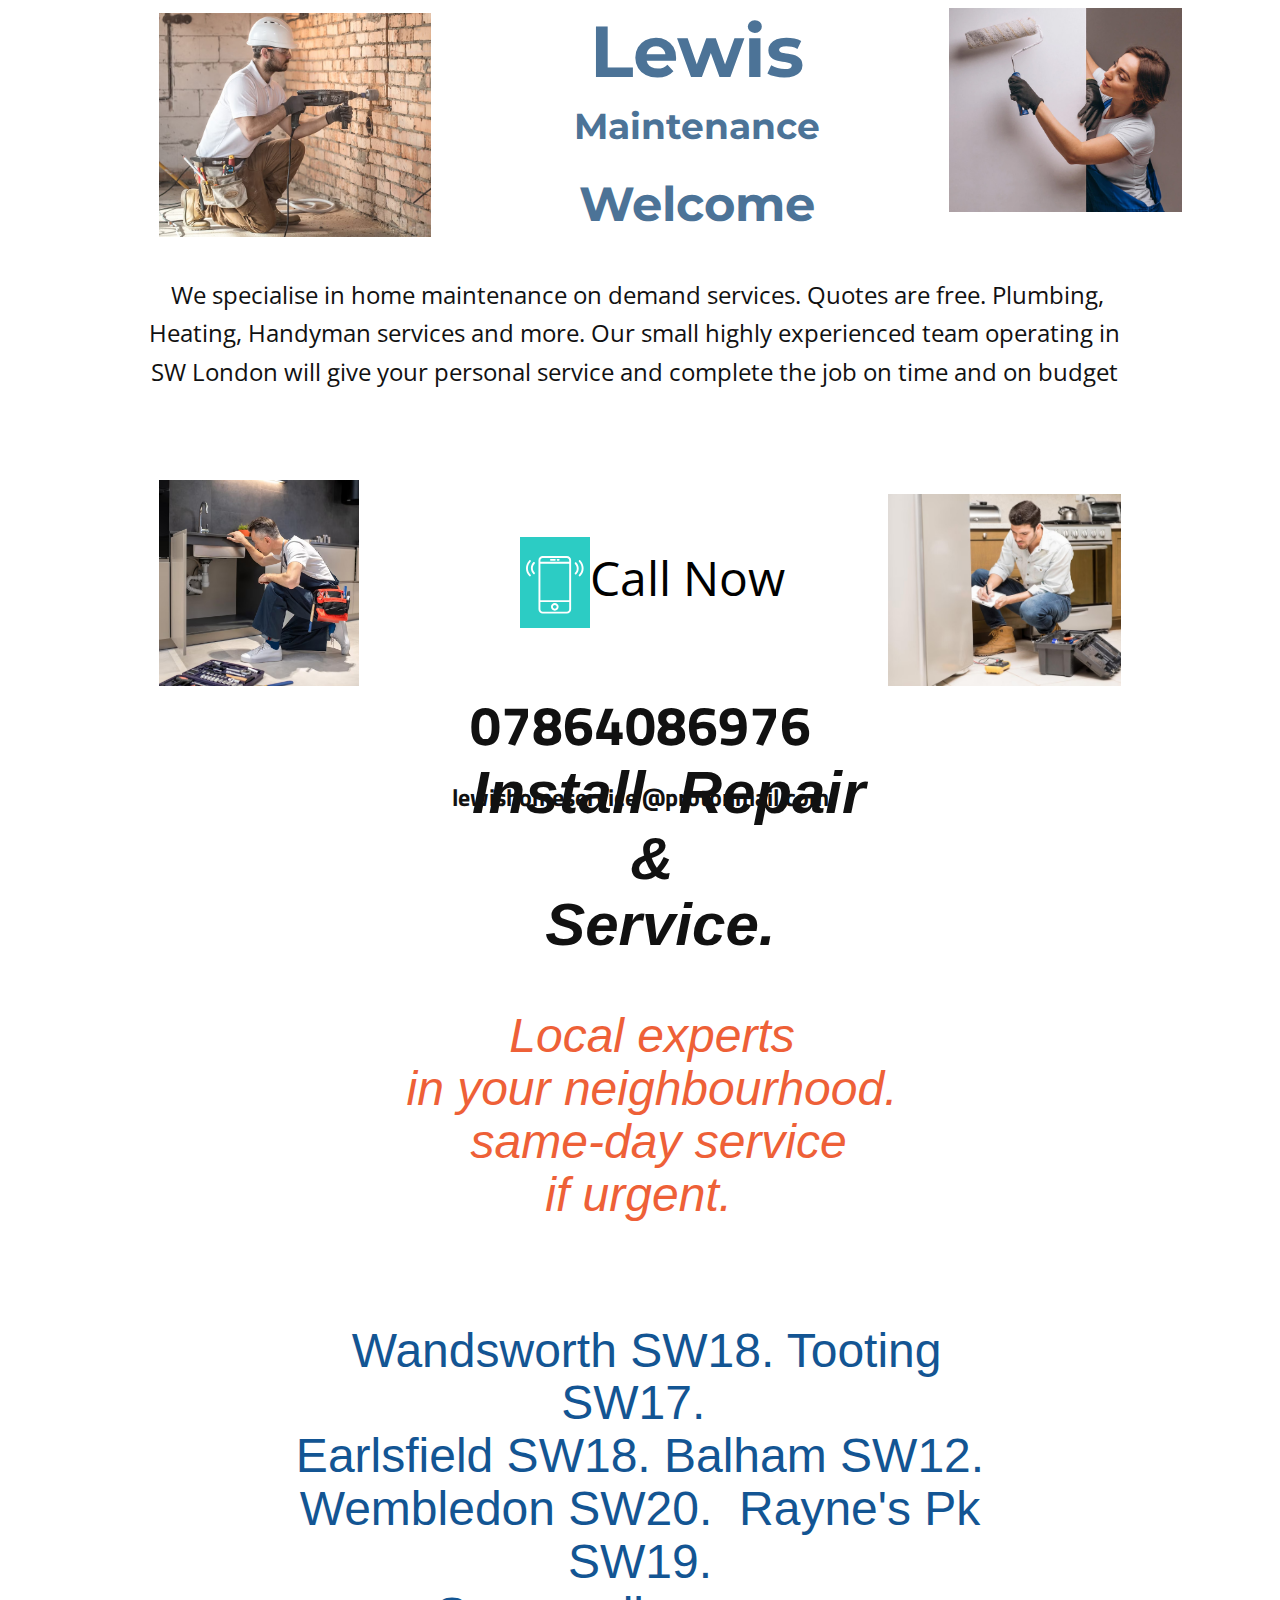
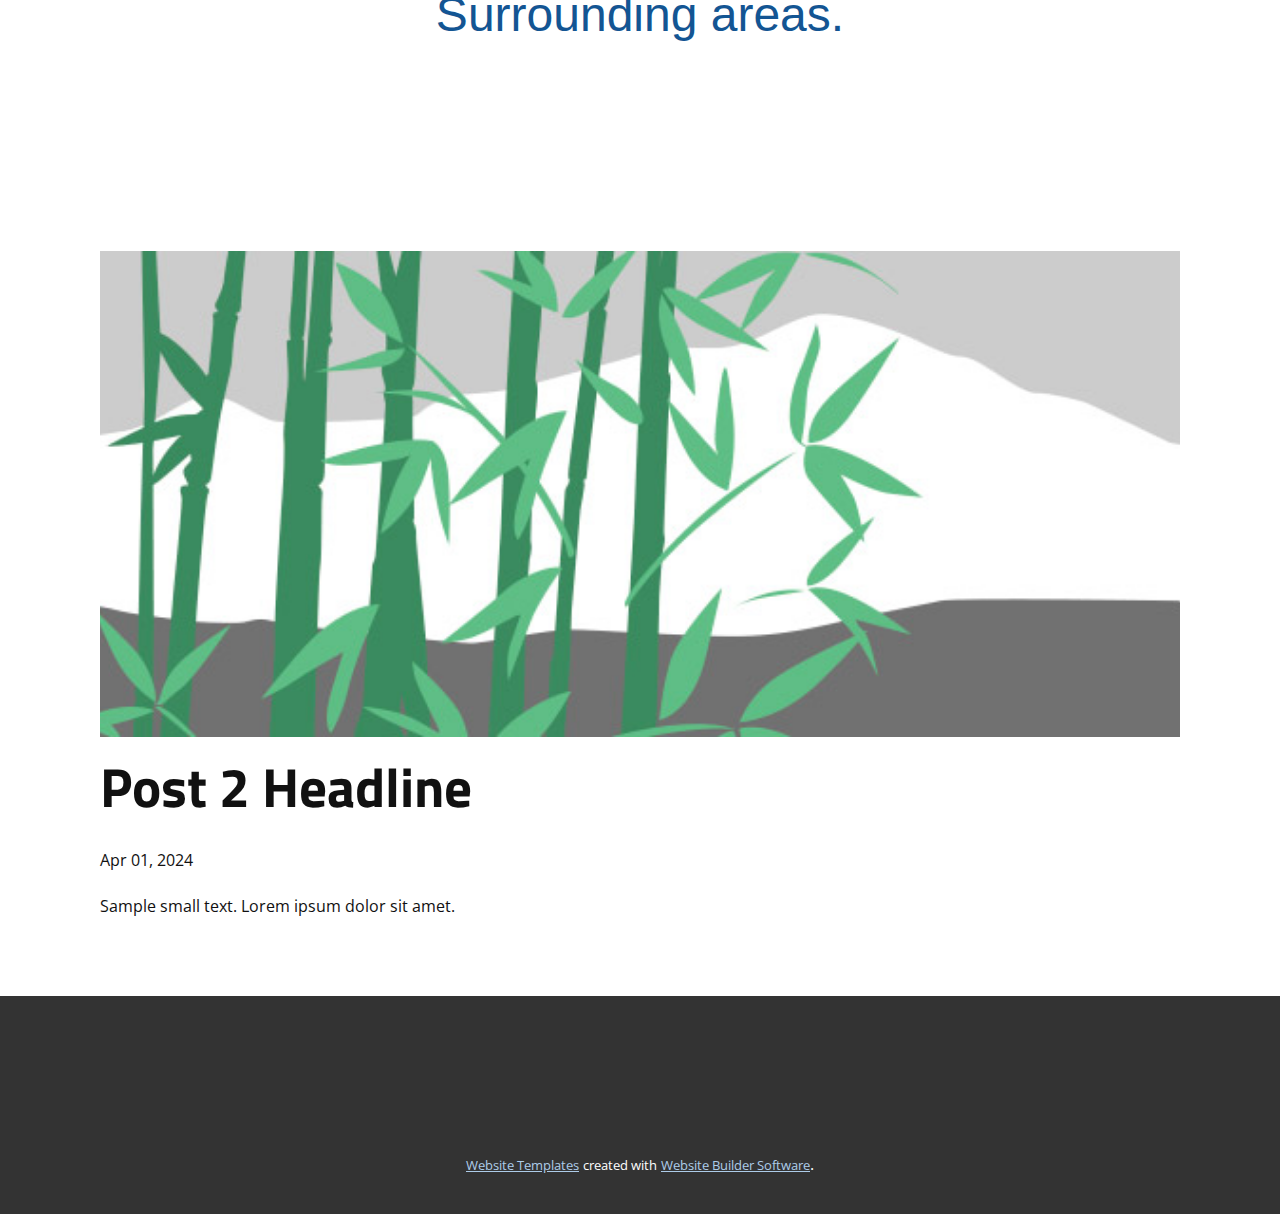
<file: blog/post-1.html>
<!DOCTYPE html>
<html style="font-size: 16px;" lang="en"><head>
    <meta name="viewport" content="width=device-width, initial-scale=1.0">
    <meta charset="utf-8">
    <meta name="keywords" content="Post 1 Headline">
    <meta name="description" content="">
    <title>Post 2 Headline</title>
    <link rel="stylesheet" href="../nicepage.css" media="screen">
<link rel="stylesheet" href="../Post-Template.css" media="screen">
    <script class="u-script" type="text/javascript" src="../jquery.js" defer=""></script>
    <script class="u-script" type="text/javascript" src="../nicepage.js" defer=""></script>
    <meta name="generator" content="Nicepage 6.7.6, nicepage.com">
    <link id="u-theme-google-font" rel="stylesheet" href="https://fonts.googleapis.com/css?family=Titillium+Web:200,200i,300,300i,400,400i,600,600i,700,700i,900|Open+Sans:300,300i,400,400i,500,500i,600,600i,700,700i,800,800i">
    <link id="u-page-google-font" rel="stylesheet" href="https://fonts.googleapis.com/css?family=Montserrat:100,100i,200,200i,300,300i,400,400i,500,500i,600,600i,700,700i,800,800i,900,900i">
    
    
    
    <script type="application/ld+json">{
		"@context": "http://schema.org",
		"@type": "Organization",
		"name": "Site1"
}</script>
    <meta name="theme-color" content="#478ac9">
  <meta data-intl-tel-input-cdn-path="intlTelInput/"></head>
  <body data-path-to-root="./" data-include-products="false" class="u-body u-xl-mode" data-lang="en"><header class="u-clearfix u-header u-white" id="sec-8087" data-animation-name="" data-animation-duration="0" data-animation-delay="0" data-animation-direction=""><div class="u-clearfix u-sheet u-sheet-1">
        <img class="u-image u-image-default u-image-1" src="../images/422.jpg" alt="" data-image-width="800" data-image-height="636">
        <ol class="u-align-center u-custom-font u-font-montserrat u-spacing-20 u-text u-text-palette-1-dark-1 u-text-1">
          <span style="font-size: 4.5rem;">Lewis</span>
          <div>
            <span style="font-size: 2.25rem;">Maintenance</span>
            <div>
              <span style="font-size: 72px;">
                <span style="font-size: 3rem;">Welcome</span>
                <br>
              </span>
              <div>
                <br>
              </div>
            </div>
          </div>
        </ol>
        <img class="u-image u-image-default u-image-2" src="../images/erer.jpg" alt="" data-image-width="700" data-image-height="593">
        <p class="u-align-center u-text u-text-2">&nbsp;We specialise in home maintenance on demand services. Quotes
are free. Plumbing, Heating, Handyman services and more. Our small highly
experienced team operating in SW London will give your personal service and
complete the job on time and on budget </p>
        <a href="../tel:07864086976" class="u-active-none u-btn u-button-style u-hover-none u-none u-text-black u-text-hover-palette-3-base u-btn-1"><span class="u-icon u-palette-4-base u-icon-1"><svg class="u-svg-content" viewBox="0 0 60 60" x="0px" y="0px" style="width: 1em; height: 1em;"><g><path d="M42.595,0H17.405C14.977,0,13,1.977,13,4.405v51.189C13,58.023,14.977,60,17.405,60h25.189C45.023,60,47,58.023,47,55.595
		V4.405C47,1.977,45.023,0,42.595,0z M15,8h30v38H15V8z M17.405,2h25.189C43.921,2,45,3.079,45,4.405V6H15V4.405
		C15,3.079,16.079,2,17.405,2z M42.595,58H17.405C16.079,58,15,56.921,15,55.595V48h30v7.595C45,56.921,43.921,58,42.595,58z"></path><path d="M30,49c-2.206,0-4,1.794-4,4s1.794,4,4,4s4-1.794,4-4S32.206,49,30,49z M30,55c-1.103,0-2-0.897-2-2s0.897-2,2-2
		s2,0.897,2,2S31.103,55,30,55z"></path><path d="M26,5h4c0.553,0,1-0.447,1-1s-0.447-1-1-1h-4c-0.553,0-1,0.447-1,1S25.447,5,26,5z"></path><path d="M33,5h1c0.553,0,1-0.447,1-1s-0.447-1-1-1h-1c-0.553,0-1,0.447-1,1S32.447,5,33,5z"></path><path d="M56.612,4.569c-0.391-0.391-1.023-0.391-1.414,0s-0.391,1.023,0,1.414c3.736,3.736,3.736,9.815,0,13.552
		c-0.391,0.391-0.391,1.023,0,1.414c0.195,0.195,0.451,0.293,0.707,0.293s0.512-0.098,0.707-0.293
		C61.128,16.434,61.128,9.085,56.612,4.569z"></path><path d="M52.401,6.845c-0.391-0.391-1.023-0.391-1.414,0s-0.391,1.023,0,1.414c1.237,1.237,1.918,2.885,1.918,4.639
		s-0.681,3.401-1.918,4.638c-0.391,0.391-0.391,1.023,0,1.414c0.195,0.195,0.451,0.293,0.707,0.293s0.512-0.098,0.707-0.293
		c1.615-1.614,2.504-3.764,2.504-6.052S54.017,8.459,52.401,6.845z"></path><path d="M4.802,5.983c0.391-0.391,0.391-1.023,0-1.414s-1.023-0.391-1.414,0c-4.516,4.516-4.516,11.864,0,16.38
		c0.195,0.195,0.451,0.293,0.707,0.293s0.512-0.098,0.707-0.293c0.391-0.391,0.391-1.023,0-1.414
		C1.065,15.799,1.065,9.72,4.802,5.983z"></path><path d="M9.013,6.569c-0.391-0.391-1.023-0.391-1.414,0c-1.615,1.614-2.504,3.764-2.504,6.052s0.889,4.438,2.504,6.053
		c0.195,0.195,0.451,0.293,0.707,0.293s0.512-0.098,0.707-0.293c0.391-0.391,0.391-1.023,0-1.414
		c-1.237-1.237-1.918-2.885-1.918-4.639S7.775,9.22,9.013,7.983C9.403,7.593,9.403,6.96,9.013,6.569z"></path>
</g></svg></span>Call Now
        </a>
        <img class="u-image u-image-default u-image-3" src="../images/rt.jpg" alt="" data-image-width="740" data-image-height="1112">
        <img class="u-image u-image-default u-image-4" src="../images/22.jpg" alt="" data-image-width="1380" data-image-height="920">
        <h2 class="u-align-center u-text u-text-3">07864086976<br>
          <span style="font-size: 1.5rem;"> lewishomeservice @protonmail.com</span>
          <br>
          <br>
          <span style="font-size: 1.125rem;"></span>
        </h2>
        <h1 class="u-align-center u-custom-font u-font-arial u-text u-text-4">
          <br><b>
            <span style="font-size: 3.75rem;">&nbsp; Install&nbsp; Repair</span></b>
          <span style="font-size: 3.75rem;">
            <br><b>&amp;</b>
          </span>
          <br>
          <span style="font-size: 3.75rem;"><b>&nbsp;Service.</b>
          </span>
          <br>
          <br>
          <span class="u-text-palette-2-base">Local experts<br>&nbsp;in your neighbourhood.&nbsp;<br>&nbsp;same-day service<br>&nbsp;if urgent.&nbsp; &nbsp;
          </span>
        </h1>
        <h1 class="u-align-center u-custom-font u-font-arial u-text u-text-5">
          <span class="u-text-custom-color-2">&nbsp;Wandsworth SW18. Tooting SW17.&nbsp;<br>Earlsfield SW18. Balham SW12.<br>Wembledon SW20.&nbsp;
          </span>
          <span class="u-text-custom-color-2">Rayne's Pk SW19.<br>Surrounding areas.
          </span>
        </h1>
      </div></header>
    <section class="u-align-center u-clearfix u-section-1" id="sec-9b83">
      <div class="u-clearfix u-sheet u-valign-middle-md u-valign-middle-sm u-valign-middle-xs u-sheet-1"><!--post_details--><!--post_details_options_json--><!--{"source":""}--><!--/post_details_options_json--><!--blog_post-->
        <div class="u-container-style u-expanded-width u-post-details u-post-details-1">
          <div class="u-container-layout u-valign-middle u-container-layout-1"><!--blog_post_image-->
            <img alt="" class="u-blog-control u-expanded-width u-image u-image-default u-image-1" src="../images/68f64b9d.jpeg"><!--/blog_post_image--><!--blog_post_header-->
            <h2 class="u-blog-control u-text u-text-1">Post 2 Headline</h2><!--/blog_post_header--><!--blog_post_metadata-->
            <div class="u-blog-control u-metadata u-metadata-1"><!--blog_post_metadata_date-->
              <span class="u-meta-date u-meta-icon">Apr 01, 2024</span><!--/blog_post_metadata_date--><!--blog_post_metadata_category-->
              <!--/blog_post_metadata_category--><!--blog_post_metadata_comments-->
              <!--/blog_post_metadata_comments-->
            </div><!--/blog_post_metadata--><!--blog_post_content-->
            <div class="u-align-justify u-blog-control u-post-content u-text u-text-2 fr-view"><p>Sample small text. Lorem ipsum dolor sit amet.</p></div><!--/blog_post_content-->
          </div>
        </div><!--/blog_post--><!--/post_details-->
      </div>
    </section>
    
    
    
    <footer class="u-align-center u-clearfix u-footer u-grey-80 u-footer" id="sec-d364"><div class="u-clearfix u-sheet u-sheet-1"></div></footer>
    <section class="u-backlink u-clearfix u-grey-80">
      <a class="u-link" href="https://nicepage.com/website-templates" target="_blank">
        <span>Website Templates</span>
      </a>
      <p class="u-text">
        <span>created with</span>
      </p>
      <a class="u-link" href="" target="_blank">
        <span>Website Builder Software</span>
      </a>. 
    </section>
  
</body></html>
</file>
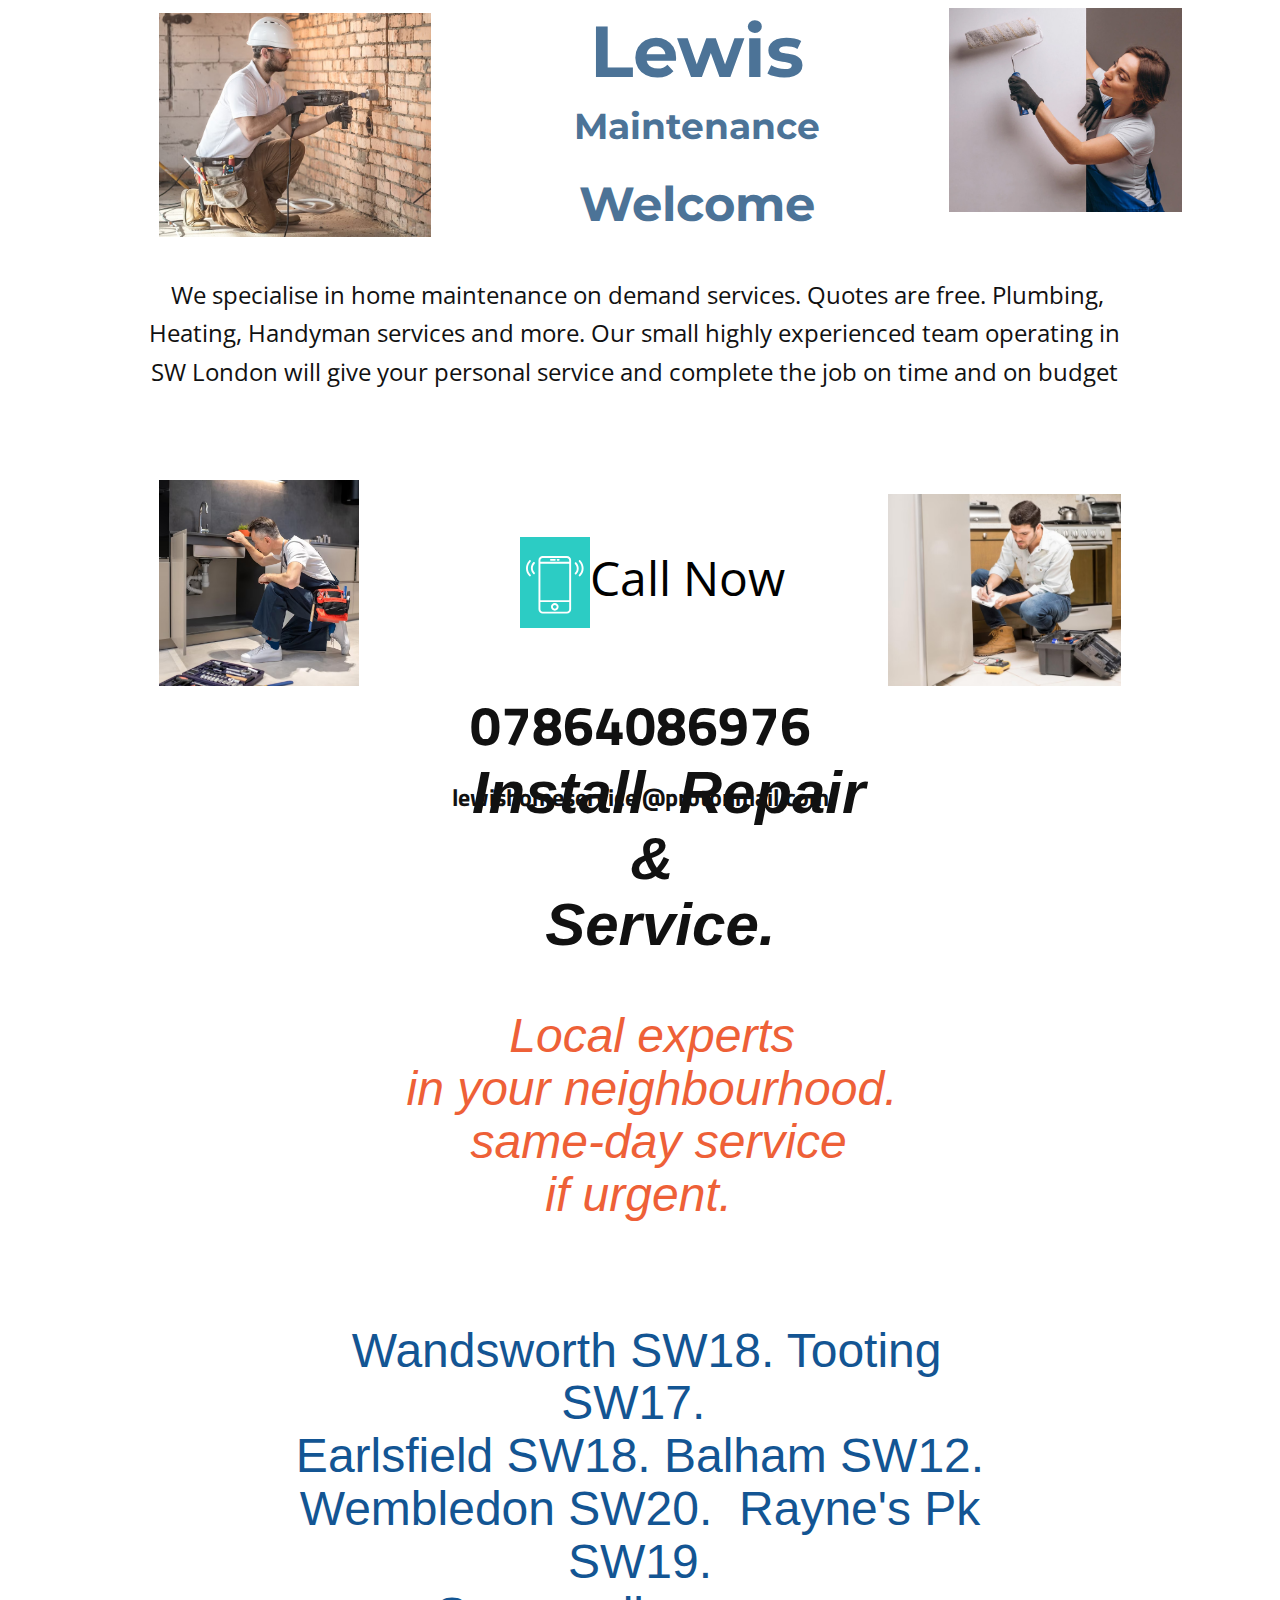
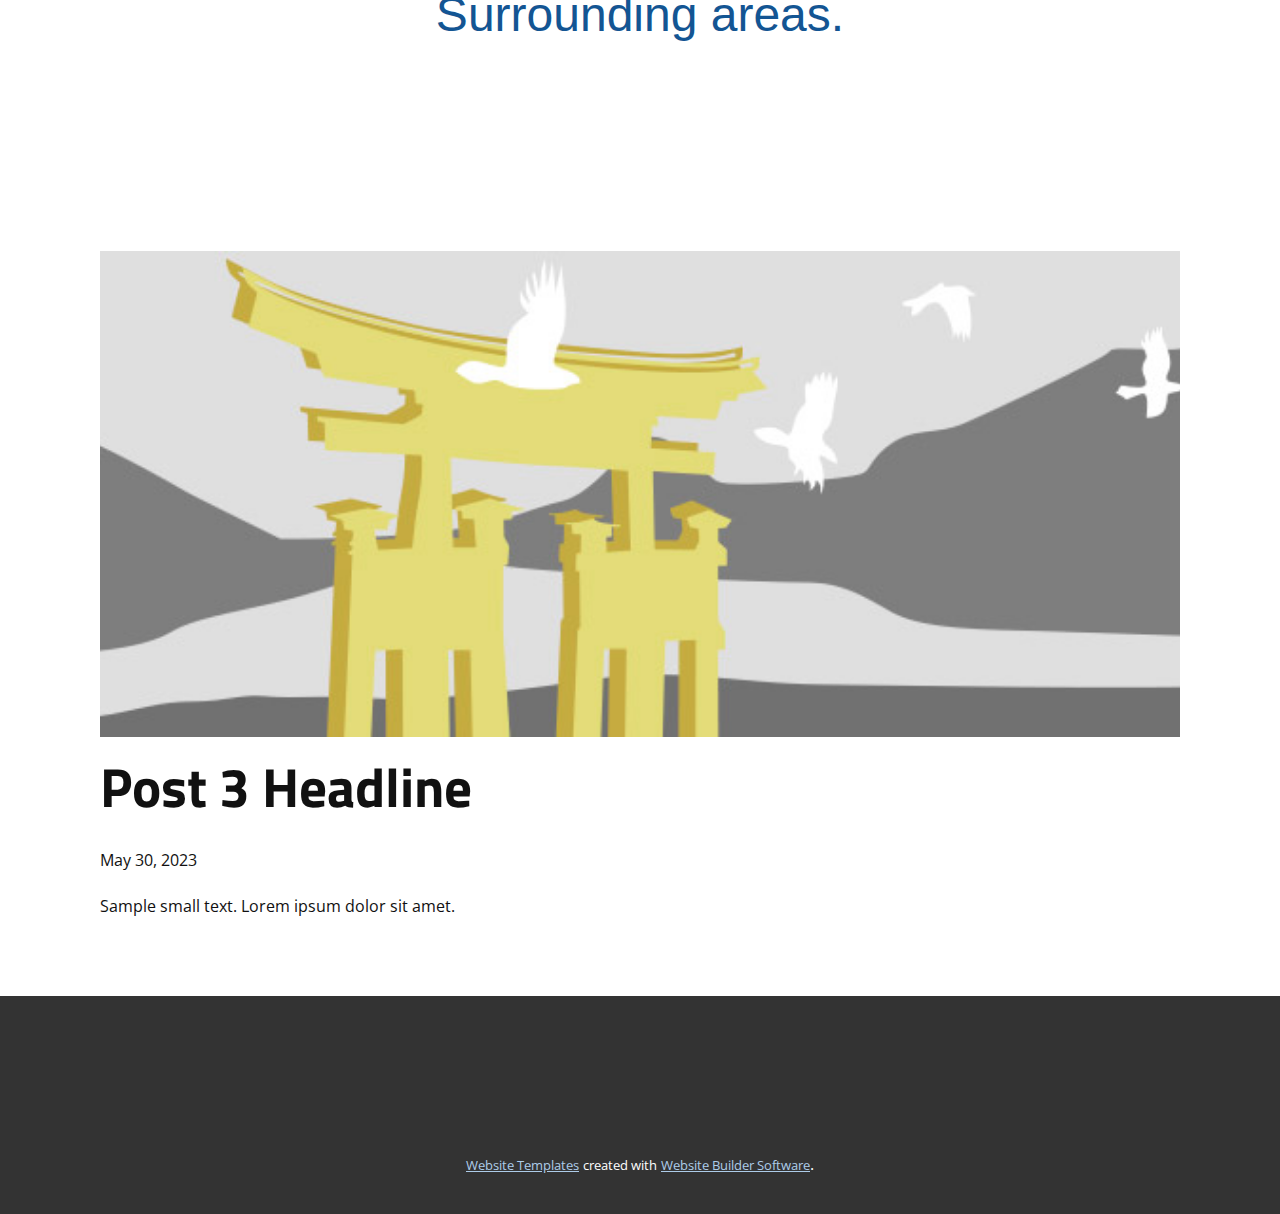
<file: blog/post-2.html>
<!DOCTYPE html>
<html style="font-size: 16px;" lang="en"><head>
    <meta name="viewport" content="width=device-width, initial-scale=1.0">
    <meta charset="utf-8">
    <meta name="keywords" content="Post 1 Headline">
    <meta name="description" content="">
    <title>Post 3 Headline</title>
    <link rel="stylesheet" href="../nicepage.css" media="screen">
<link rel="stylesheet" href="../Post-Template.css" media="screen">
    <script class="u-script" type="text/javascript" src="../jquery.js" defer=""></script>
    <script class="u-script" type="text/javascript" src="../nicepage.js" defer=""></script>
    <meta name="generator" content="Nicepage 6.7.6, nicepage.com">
    <link id="u-theme-google-font" rel="stylesheet" href="https://fonts.googleapis.com/css?family=Titillium+Web:200,200i,300,300i,400,400i,600,600i,700,700i,900|Open+Sans:300,300i,400,400i,500,500i,600,600i,700,700i,800,800i">
    <link id="u-page-google-font" rel="stylesheet" href="https://fonts.googleapis.com/css?family=Montserrat:100,100i,200,200i,300,300i,400,400i,500,500i,600,600i,700,700i,800,800i,900,900i">
    
    
    
    <script type="application/ld+json">{
		"@context": "http://schema.org",
		"@type": "Organization",
		"name": "Site1"
}</script>
    <meta name="theme-color" content="#478ac9">
  <meta data-intl-tel-input-cdn-path="intlTelInput/"></head>
  <body data-path-to-root="./" data-include-products="false" class="u-body u-xl-mode" data-lang="en"><header class="u-clearfix u-header u-white" id="sec-8087" data-animation-name="" data-animation-duration="0" data-animation-delay="0" data-animation-direction=""><div class="u-clearfix u-sheet u-sheet-1">
        <img class="u-image u-image-default u-image-1" src="../images/422.jpg" alt="" data-image-width="800" data-image-height="636">
        <ol class="u-align-center u-custom-font u-font-montserrat u-spacing-20 u-text u-text-palette-1-dark-1 u-text-1">
          <span style="font-size: 4.5rem;">Lewis</span>
          <div>
            <span style="font-size: 2.25rem;">Maintenance</span>
            <div>
              <span style="font-size: 72px;">
                <span style="font-size: 3rem;">Welcome</span>
                <br>
              </span>
              <div>
                <br>
              </div>
            </div>
          </div>
        </ol>
        <img class="u-image u-image-default u-image-2" src="../images/erer.jpg" alt="" data-image-width="700" data-image-height="593">
        <p class="u-align-center u-text u-text-2">&nbsp;We specialise in home maintenance on demand services. Quotes
are free. Plumbing, Heating, Handyman services and more. Our small highly
experienced team operating in SW London will give your personal service and
complete the job on time and on budget </p>
        <a href="../tel:07864086976" class="u-active-none u-btn u-button-style u-hover-none u-none u-text-black u-text-hover-palette-3-base u-btn-1"><span class="u-icon u-palette-4-base u-icon-1"><svg class="u-svg-content" viewBox="0 0 60 60" x="0px" y="0px" style="width: 1em; height: 1em;"><g><path d="M42.595,0H17.405C14.977,0,13,1.977,13,4.405v51.189C13,58.023,14.977,60,17.405,60h25.189C45.023,60,47,58.023,47,55.595
		V4.405C47,1.977,45.023,0,42.595,0z M15,8h30v38H15V8z M17.405,2h25.189C43.921,2,45,3.079,45,4.405V6H15V4.405
		C15,3.079,16.079,2,17.405,2z M42.595,58H17.405C16.079,58,15,56.921,15,55.595V48h30v7.595C45,56.921,43.921,58,42.595,58z"></path><path d="M30,49c-2.206,0-4,1.794-4,4s1.794,4,4,4s4-1.794,4-4S32.206,49,30,49z M30,55c-1.103,0-2-0.897-2-2s0.897-2,2-2
		s2,0.897,2,2S31.103,55,30,55z"></path><path d="M26,5h4c0.553,0,1-0.447,1-1s-0.447-1-1-1h-4c-0.553,0-1,0.447-1,1S25.447,5,26,5z"></path><path d="M33,5h1c0.553,0,1-0.447,1-1s-0.447-1-1-1h-1c-0.553,0-1,0.447-1,1S32.447,5,33,5z"></path><path d="M56.612,4.569c-0.391-0.391-1.023-0.391-1.414,0s-0.391,1.023,0,1.414c3.736,3.736,3.736,9.815,0,13.552
		c-0.391,0.391-0.391,1.023,0,1.414c0.195,0.195,0.451,0.293,0.707,0.293s0.512-0.098,0.707-0.293
		C61.128,16.434,61.128,9.085,56.612,4.569z"></path><path d="M52.401,6.845c-0.391-0.391-1.023-0.391-1.414,0s-0.391,1.023,0,1.414c1.237,1.237,1.918,2.885,1.918,4.639
		s-0.681,3.401-1.918,4.638c-0.391,0.391-0.391,1.023,0,1.414c0.195,0.195,0.451,0.293,0.707,0.293s0.512-0.098,0.707-0.293
		c1.615-1.614,2.504-3.764,2.504-6.052S54.017,8.459,52.401,6.845z"></path><path d="M4.802,5.983c0.391-0.391,0.391-1.023,0-1.414s-1.023-0.391-1.414,0c-4.516,4.516-4.516,11.864,0,16.38
		c0.195,0.195,0.451,0.293,0.707,0.293s0.512-0.098,0.707-0.293c0.391-0.391,0.391-1.023,0-1.414
		C1.065,15.799,1.065,9.72,4.802,5.983z"></path><path d="M9.013,6.569c-0.391-0.391-1.023-0.391-1.414,0c-1.615,1.614-2.504,3.764-2.504,6.052s0.889,4.438,2.504,6.053
		c0.195,0.195,0.451,0.293,0.707,0.293s0.512-0.098,0.707-0.293c0.391-0.391,0.391-1.023,0-1.414
		c-1.237-1.237-1.918-2.885-1.918-4.639S7.775,9.22,9.013,7.983C9.403,7.593,9.403,6.96,9.013,6.569z"></path>
</g></svg></span>Call Now
        </a>
        <img class="u-image u-image-default u-image-3" src="../images/rt.jpg" alt="" data-image-width="740" data-image-height="1112">
        <img class="u-image u-image-default u-image-4" src="../images/22.jpg" alt="" data-image-width="1380" data-image-height="920">
        <h2 class="u-align-center u-text u-text-3">07864086976<br>
          <span style="font-size: 1.5rem;"> lewishomeservice @protonmail.com</span>
          <br>
          <br>
          <span style="font-size: 1.125rem;"></span>
        </h2>
        <h1 class="u-align-center u-custom-font u-font-arial u-text u-text-4">
          <br><b>
            <span style="font-size: 3.75rem;">&nbsp; Install&nbsp; Repair</span></b>
          <span style="font-size: 3.75rem;">
            <br><b>&amp;</b>
          </span>
          <br>
          <span style="font-size: 3.75rem;"><b>&nbsp;Service.</b>
          </span>
          <br>
          <br>
          <span class="u-text-palette-2-base">Local experts<br>&nbsp;in your neighbourhood.&nbsp;<br>&nbsp;same-day service<br>&nbsp;if urgent.&nbsp; &nbsp;
          </span>
        </h1>
        <h1 class="u-align-center u-custom-font u-font-arial u-text u-text-5">
          <span class="u-text-custom-color-2">&nbsp;Wandsworth SW18. Tooting SW17.&nbsp;<br>Earlsfield SW18. Balham SW12.<br>Wembledon SW20.&nbsp;
          </span>
          <span class="u-text-custom-color-2">Rayne's Pk SW19.<br>Surrounding areas.
          </span>
        </h1>
      </div></header>
    <section class="u-align-center u-clearfix u-section-1" id="sec-9b83">
      <div class="u-clearfix u-sheet u-valign-middle-md u-valign-middle-sm u-valign-middle-xs u-sheet-1"><!--post_details--><!--post_details_options_json--><!--{"source":""}--><!--/post_details_options_json--><!--blog_post-->
        <div class="u-container-style u-expanded-width u-post-details u-post-details-1">
          <div class="u-container-layout u-valign-middle u-container-layout-1"><!--blog_post_image-->
            <img alt="" class="u-blog-control u-expanded-width u-image u-image-default u-image-1" src="../images/8ad73f3c.jpeg"><!--/blog_post_image--><!--blog_post_header-->
            <h2 class="u-blog-control u-text u-text-1">Post 3 Headline</h2><!--/blog_post_header--><!--blog_post_metadata-->
            <div class="u-blog-control u-metadata u-metadata-1"><!--blog_post_metadata_date-->
              <span class="u-meta-date u-meta-icon">May 30, 2023</span><!--/blog_post_metadata_date--><!--blog_post_metadata_category-->
              <!--/blog_post_metadata_category--><!--blog_post_metadata_comments-->
              <!--/blog_post_metadata_comments-->
            </div><!--/blog_post_metadata--><!--blog_post_content-->
            <div class="u-align-justify u-blog-control u-post-content u-text u-text-2 fr-view">
  Sample small text. Lorem ipsum dolor sit amet.
  </div><!--/blog_post_content-->
          </div>
        </div><!--/blog_post--><!--/post_details-->
      </div>
    </section>
    
    
    
    <footer class="u-align-center u-clearfix u-footer u-grey-80 u-footer" id="sec-d364"><div class="u-clearfix u-sheet u-sheet-1"></div></footer>
    <section class="u-backlink u-clearfix u-grey-80">
      <a class="u-link" href="https://nicepage.com/website-templates" target="_blank">
        <span>Website Templates</span>
      </a>
      <p class="u-text">
        <span>created with</span>
      </p>
      <a class="u-link" href="" target="_blank">
        <span>Website Builder Software</span>
      </a>. 
    </section>
  
</body></html>
</file>
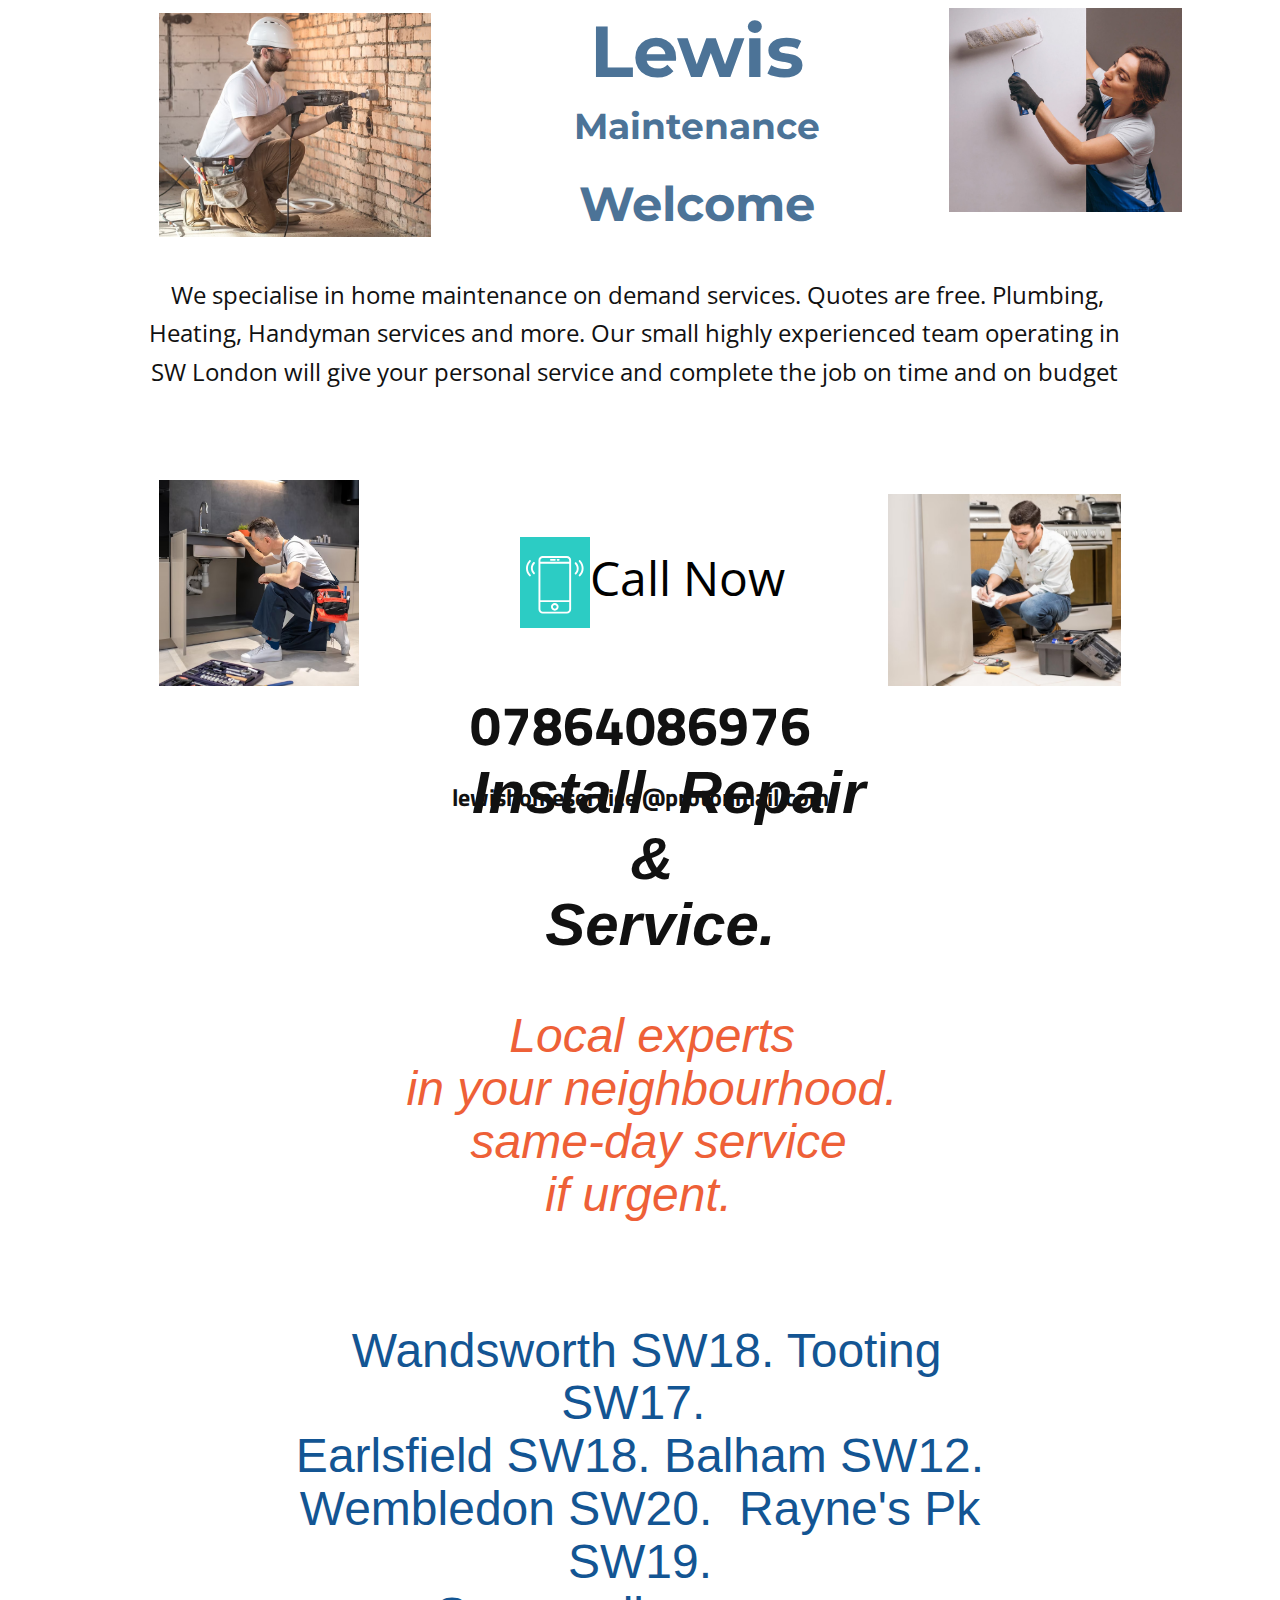
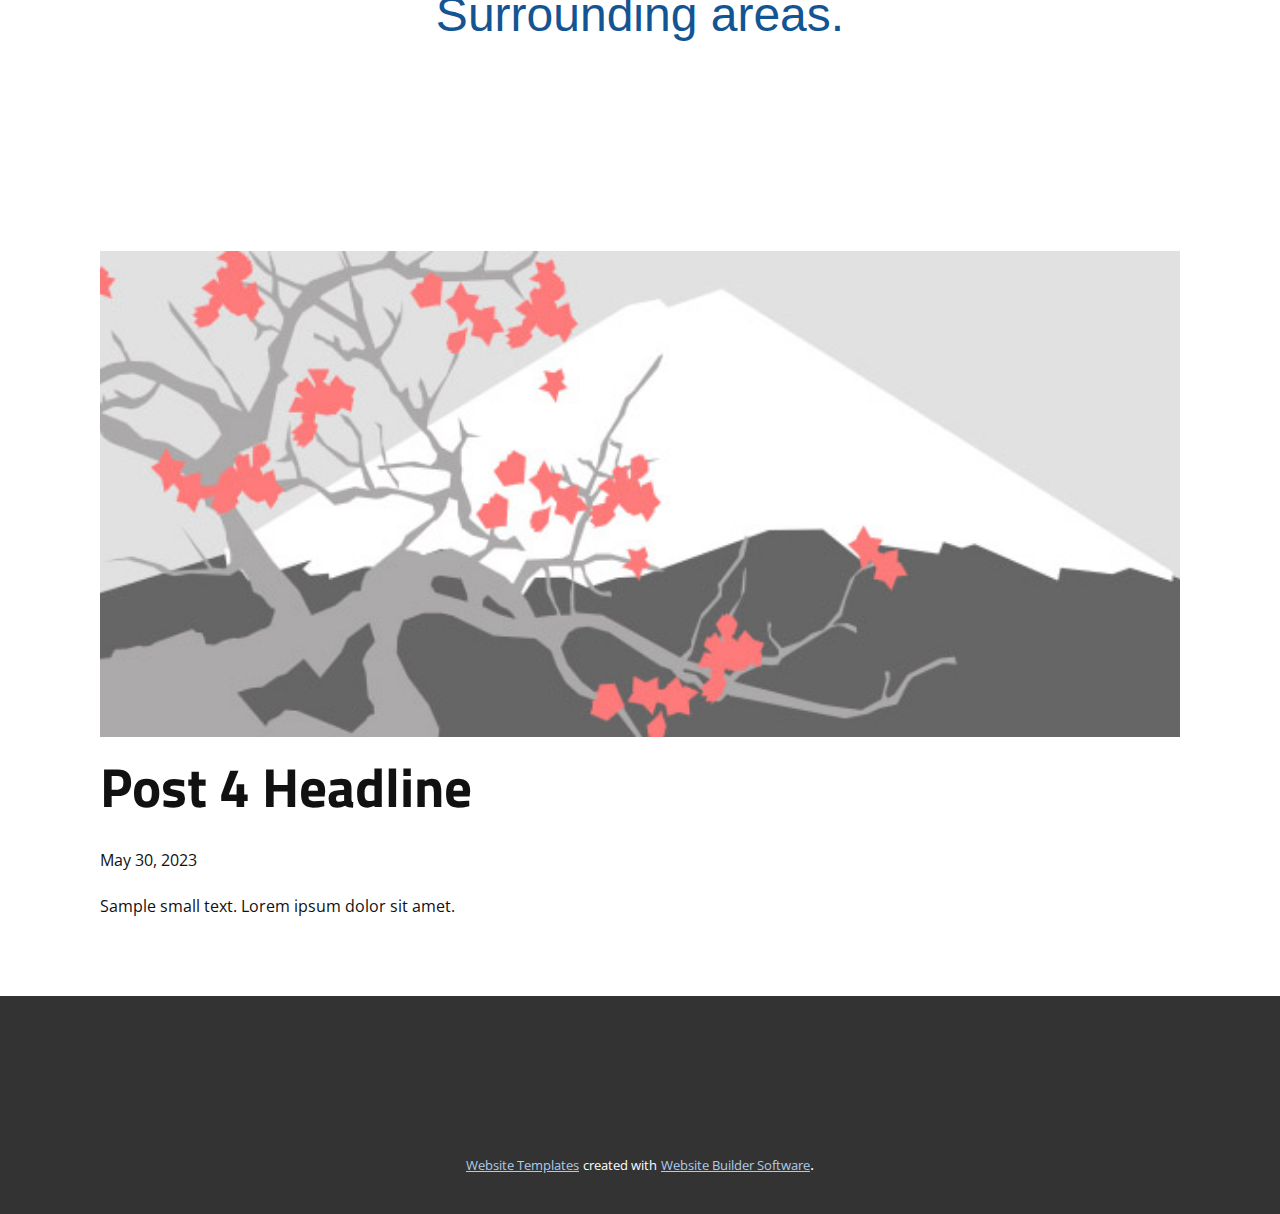
<file: blog/post-3.html>
<!DOCTYPE html>
<html style="font-size: 16px;" lang="en"><head>
    <meta name="viewport" content="width=device-width, initial-scale=1.0">
    <meta charset="utf-8">
    <meta name="keywords" content="Post 1 Headline">
    <meta name="description" content="">
    <title>Post 4 Headline</title>
    <link rel="stylesheet" href="../nicepage.css" media="screen">
<link rel="stylesheet" href="../Post-Template.css" media="screen">
    <script class="u-script" type="text/javascript" src="../jquery.js" defer=""></script>
    <script class="u-script" type="text/javascript" src="../nicepage.js" defer=""></script>
    <meta name="generator" content="Nicepage 6.7.6, nicepage.com">
    <link id="u-theme-google-font" rel="stylesheet" href="https://fonts.googleapis.com/css?family=Titillium+Web:200,200i,300,300i,400,400i,600,600i,700,700i,900|Open+Sans:300,300i,400,400i,500,500i,600,600i,700,700i,800,800i">
    <link id="u-page-google-font" rel="stylesheet" href="https://fonts.googleapis.com/css?family=Montserrat:100,100i,200,200i,300,300i,400,400i,500,500i,600,600i,700,700i,800,800i,900,900i">
    
    
    
    <script type="application/ld+json">{
		"@context": "http://schema.org",
		"@type": "Organization",
		"name": "Site1"
}</script>
    <meta name="theme-color" content="#478ac9">
  <meta data-intl-tel-input-cdn-path="intlTelInput/"></head>
  <body data-path-to-root="./" data-include-products="false" class="u-body u-xl-mode" data-lang="en"><header class="u-clearfix u-header u-white" id="sec-8087" data-animation-name="" data-animation-duration="0" data-animation-delay="0" data-animation-direction=""><div class="u-clearfix u-sheet u-sheet-1">
        <img class="u-image u-image-default u-image-1" src="../images/422.jpg" alt="" data-image-width="800" data-image-height="636">
        <ol class="u-align-center u-custom-font u-font-montserrat u-spacing-20 u-text u-text-palette-1-dark-1 u-text-1">
          <span style="font-size: 4.5rem;">Lewis</span>
          <div>
            <span style="font-size: 2.25rem;">Maintenance</span>
            <div>
              <span style="font-size: 72px;">
                <span style="font-size: 3rem;">Welcome</span>
                <br>
              </span>
              <div>
                <br>
              </div>
            </div>
          </div>
        </ol>
        <img class="u-image u-image-default u-image-2" src="../images/erer.jpg" alt="" data-image-width="700" data-image-height="593">
        <p class="u-align-center u-text u-text-2">&nbsp;We specialise in home maintenance on demand services. Quotes
are free. Plumbing, Heating, Handyman services and more. Our small highly
experienced team operating in SW London will give your personal service and
complete the job on time and on budget </p>
        <a href="../tel:07864086976" class="u-active-none u-btn u-button-style u-hover-none u-none u-text-black u-text-hover-palette-3-base u-btn-1"><span class="u-icon u-palette-4-base u-icon-1"><svg class="u-svg-content" viewBox="0 0 60 60" x="0px" y="0px" style="width: 1em; height: 1em;"><g><path d="M42.595,0H17.405C14.977,0,13,1.977,13,4.405v51.189C13,58.023,14.977,60,17.405,60h25.189C45.023,60,47,58.023,47,55.595
		V4.405C47,1.977,45.023,0,42.595,0z M15,8h30v38H15V8z M17.405,2h25.189C43.921,2,45,3.079,45,4.405V6H15V4.405
		C15,3.079,16.079,2,17.405,2z M42.595,58H17.405C16.079,58,15,56.921,15,55.595V48h30v7.595C45,56.921,43.921,58,42.595,58z"></path><path d="M30,49c-2.206,0-4,1.794-4,4s1.794,4,4,4s4-1.794,4-4S32.206,49,30,49z M30,55c-1.103,0-2-0.897-2-2s0.897-2,2-2
		s2,0.897,2,2S31.103,55,30,55z"></path><path d="M26,5h4c0.553,0,1-0.447,1-1s-0.447-1-1-1h-4c-0.553,0-1,0.447-1,1S25.447,5,26,5z"></path><path d="M33,5h1c0.553,0,1-0.447,1-1s-0.447-1-1-1h-1c-0.553,0-1,0.447-1,1S32.447,5,33,5z"></path><path d="M56.612,4.569c-0.391-0.391-1.023-0.391-1.414,0s-0.391,1.023,0,1.414c3.736,3.736,3.736,9.815,0,13.552
		c-0.391,0.391-0.391,1.023,0,1.414c0.195,0.195,0.451,0.293,0.707,0.293s0.512-0.098,0.707-0.293
		C61.128,16.434,61.128,9.085,56.612,4.569z"></path><path d="M52.401,6.845c-0.391-0.391-1.023-0.391-1.414,0s-0.391,1.023,0,1.414c1.237,1.237,1.918,2.885,1.918,4.639
		s-0.681,3.401-1.918,4.638c-0.391,0.391-0.391,1.023,0,1.414c0.195,0.195,0.451,0.293,0.707,0.293s0.512-0.098,0.707-0.293
		c1.615-1.614,2.504-3.764,2.504-6.052S54.017,8.459,52.401,6.845z"></path><path d="M4.802,5.983c0.391-0.391,0.391-1.023,0-1.414s-1.023-0.391-1.414,0c-4.516,4.516-4.516,11.864,0,16.38
		c0.195,0.195,0.451,0.293,0.707,0.293s0.512-0.098,0.707-0.293c0.391-0.391,0.391-1.023,0-1.414
		C1.065,15.799,1.065,9.72,4.802,5.983z"></path><path d="M9.013,6.569c-0.391-0.391-1.023-0.391-1.414,0c-1.615,1.614-2.504,3.764-2.504,6.052s0.889,4.438,2.504,6.053
		c0.195,0.195,0.451,0.293,0.707,0.293s0.512-0.098,0.707-0.293c0.391-0.391,0.391-1.023,0-1.414
		c-1.237-1.237-1.918-2.885-1.918-4.639S7.775,9.22,9.013,7.983C9.403,7.593,9.403,6.96,9.013,6.569z"></path>
</g></svg></span>Call Now
        </a>
        <img class="u-image u-image-default u-image-3" src="../images/rt.jpg" alt="" data-image-width="740" data-image-height="1112">
        <img class="u-image u-image-default u-image-4" src="../images/22.jpg" alt="" data-image-width="1380" data-image-height="920">
        <h2 class="u-align-center u-text u-text-3">07864086976<br>
          <span style="font-size: 1.5rem;"> lewishomeservice @protonmail.com</span>
          <br>
          <br>
          <span style="font-size: 1.125rem;"></span>
        </h2>
        <h1 class="u-align-center u-custom-font u-font-arial u-text u-text-4">
          <br><b>
            <span style="font-size: 3.75rem;">&nbsp; Install&nbsp; Repair</span></b>
          <span style="font-size: 3.75rem;">
            <br><b>&amp;</b>
          </span>
          <br>
          <span style="font-size: 3.75rem;"><b>&nbsp;Service.</b>
          </span>
          <br>
          <br>
          <span class="u-text-palette-2-base">Local experts<br>&nbsp;in your neighbourhood.&nbsp;<br>&nbsp;same-day service<br>&nbsp;if urgent.&nbsp; &nbsp;
          </span>
        </h1>
        <h1 class="u-align-center u-custom-font u-font-arial u-text u-text-5">
          <span class="u-text-custom-color-2">&nbsp;Wandsworth SW18. Tooting SW17.&nbsp;<br>Earlsfield SW18. Balham SW12.<br>Wembledon SW20.&nbsp;
          </span>
          <span class="u-text-custom-color-2">Rayne's Pk SW19.<br>Surrounding areas.
          </span>
        </h1>
      </div></header>
    <section class="u-align-center u-clearfix u-section-1" id="sec-9b83">
      <div class="u-clearfix u-sheet u-valign-middle-md u-valign-middle-sm u-valign-middle-xs u-sheet-1"><!--post_details--><!--post_details_options_json--><!--{"source":""}--><!--/post_details_options_json--><!--blog_post-->
        <div class="u-container-style u-expanded-width u-post-details u-post-details-1">
          <div class="u-container-layout u-valign-middle u-container-layout-1"><!--blog_post_image-->
            <img alt="" class="u-blog-control u-expanded-width u-image u-image-default u-image-1" src="../images/0fd3416c.jpeg"><!--/blog_post_image--><!--blog_post_header-->
            <h2 class="u-blog-control u-text u-text-1">Post 4 Headline</h2><!--/blog_post_header--><!--blog_post_metadata-->
            <div class="u-blog-control u-metadata u-metadata-1"><!--blog_post_metadata_date-->
              <span class="u-meta-date u-meta-icon">May 30, 2023</span><!--/blog_post_metadata_date--><!--blog_post_metadata_category-->
              <!--/blog_post_metadata_category--><!--blog_post_metadata_comments-->
              <!--/blog_post_metadata_comments-->
            </div><!--/blog_post_metadata--><!--blog_post_content-->
            <div class="u-align-justify u-blog-control u-post-content u-text u-text-2 fr-view">
  Sample small text. Lorem ipsum dolor sit amet.
  </div><!--/blog_post_content-->
          </div>
        </div><!--/blog_post--><!--/post_details-->
      </div>
    </section>
    
    
    
    <footer class="u-align-center u-clearfix u-footer u-grey-80 u-footer" id="sec-d364"><div class="u-clearfix u-sheet u-sheet-1"></div></footer>
    <section class="u-backlink u-clearfix u-grey-80">
      <a class="u-link" href="https://nicepage.com/website-templates" target="_blank">
        <span>Website Templates</span>
      </a>
      <p class="u-text">
        <span>created with</span>
      </p>
      <a class="u-link" href="" target="_blank">
        <span>Website Builder Software</span>
      </a>. 
    </section>
  
</body></html>
</file>
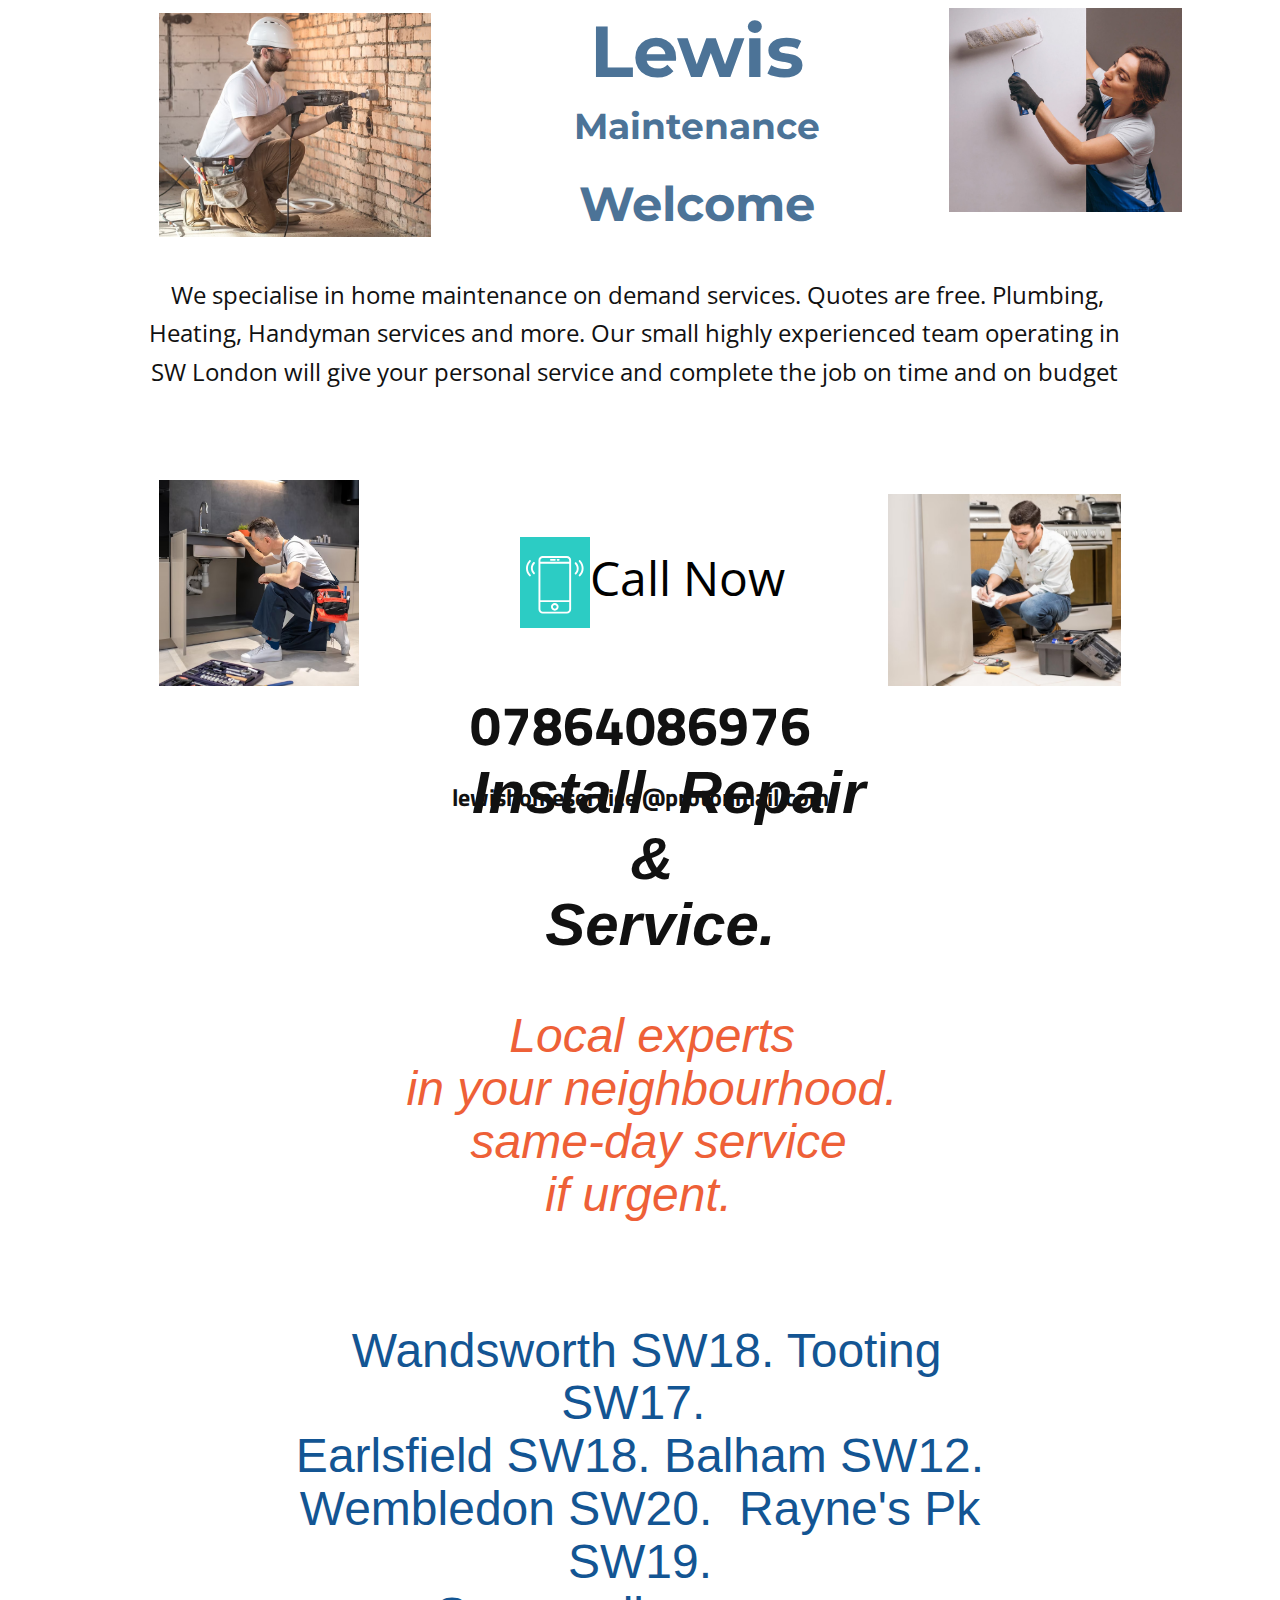
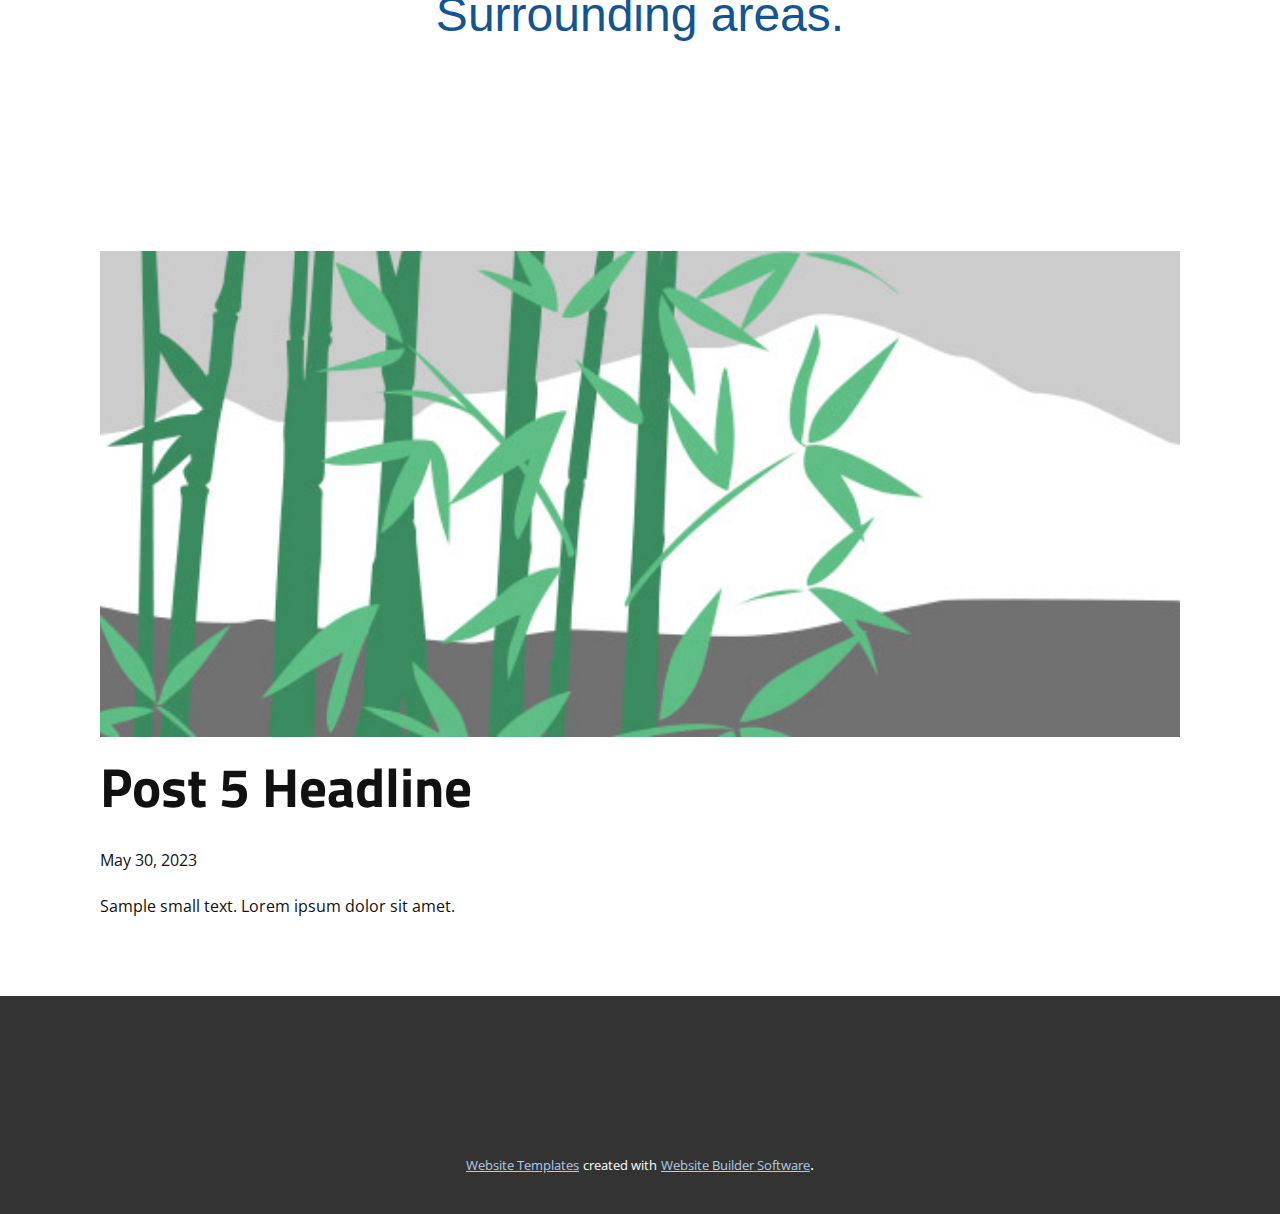
<file: blog/post-4.html>
<!DOCTYPE html>
<html style="font-size: 16px;" lang="en"><head>
    <meta name="viewport" content="width=device-width, initial-scale=1.0">
    <meta charset="utf-8">
    <meta name="keywords" content="Post 1 Headline">
    <meta name="description" content="">
    <title>Post 5 Headline</title>
    <link rel="stylesheet" href="../nicepage.css" media="screen">
<link rel="stylesheet" href="../Post-Template.css" media="screen">
    <script class="u-script" type="text/javascript" src="../jquery.js" defer=""></script>
    <script class="u-script" type="text/javascript" src="../nicepage.js" defer=""></script>
    <meta name="generator" content="Nicepage 6.7.6, nicepage.com">
    <link id="u-theme-google-font" rel="stylesheet" href="https://fonts.googleapis.com/css?family=Titillium+Web:200,200i,300,300i,400,400i,600,600i,700,700i,900|Open+Sans:300,300i,400,400i,500,500i,600,600i,700,700i,800,800i">
    <link id="u-page-google-font" rel="stylesheet" href="https://fonts.googleapis.com/css?family=Montserrat:100,100i,200,200i,300,300i,400,400i,500,500i,600,600i,700,700i,800,800i,900,900i">
    
    
    
    <script type="application/ld+json">{
		"@context": "http://schema.org",
		"@type": "Organization",
		"name": "Site1"
}</script>
    <meta name="theme-color" content="#478ac9">
  <meta data-intl-tel-input-cdn-path="intlTelInput/"></head>
  <body data-path-to-root="./" data-include-products="false" class="u-body u-xl-mode" data-lang="en"><header class="u-clearfix u-header u-white" id="sec-8087" data-animation-name="" data-animation-duration="0" data-animation-delay="0" data-animation-direction=""><div class="u-clearfix u-sheet u-sheet-1">
        <img class="u-image u-image-default u-image-1" src="../images/422.jpg" alt="" data-image-width="800" data-image-height="636">
        <ol class="u-align-center u-custom-font u-font-montserrat u-spacing-20 u-text u-text-palette-1-dark-1 u-text-1">
          <span style="font-size: 4.5rem;">Lewis</span>
          <div>
            <span style="font-size: 2.25rem;">Maintenance</span>
            <div>
              <span style="font-size: 72px;">
                <span style="font-size: 3rem;">Welcome</span>
                <br>
              </span>
              <div>
                <br>
              </div>
            </div>
          </div>
        </ol>
        <img class="u-image u-image-default u-image-2" src="../images/erer.jpg" alt="" data-image-width="700" data-image-height="593">
        <p class="u-align-center u-text u-text-2">&nbsp;We specialise in home maintenance on demand services. Quotes
are free. Plumbing, Heating, Handyman services and more. Our small highly
experienced team operating in SW London will give your personal service and
complete the job on time and on budget </p>
        <a href="../tel:07864086976" class="u-active-none u-btn u-button-style u-hover-none u-none u-text-black u-text-hover-palette-3-base u-btn-1"><span class="u-icon u-palette-4-base u-icon-1"><svg class="u-svg-content" viewBox="0 0 60 60" x="0px" y="0px" style="width: 1em; height: 1em;"><g><path d="M42.595,0H17.405C14.977,0,13,1.977,13,4.405v51.189C13,58.023,14.977,60,17.405,60h25.189C45.023,60,47,58.023,47,55.595
		V4.405C47,1.977,45.023,0,42.595,0z M15,8h30v38H15V8z M17.405,2h25.189C43.921,2,45,3.079,45,4.405V6H15V4.405
		C15,3.079,16.079,2,17.405,2z M42.595,58H17.405C16.079,58,15,56.921,15,55.595V48h30v7.595C45,56.921,43.921,58,42.595,58z"></path><path d="M30,49c-2.206,0-4,1.794-4,4s1.794,4,4,4s4-1.794,4-4S32.206,49,30,49z M30,55c-1.103,0-2-0.897-2-2s0.897-2,2-2
		s2,0.897,2,2S31.103,55,30,55z"></path><path d="M26,5h4c0.553,0,1-0.447,1-1s-0.447-1-1-1h-4c-0.553,0-1,0.447-1,1S25.447,5,26,5z"></path><path d="M33,5h1c0.553,0,1-0.447,1-1s-0.447-1-1-1h-1c-0.553,0-1,0.447-1,1S32.447,5,33,5z"></path><path d="M56.612,4.569c-0.391-0.391-1.023-0.391-1.414,0s-0.391,1.023,0,1.414c3.736,3.736,3.736,9.815,0,13.552
		c-0.391,0.391-0.391,1.023,0,1.414c0.195,0.195,0.451,0.293,0.707,0.293s0.512-0.098,0.707-0.293
		C61.128,16.434,61.128,9.085,56.612,4.569z"></path><path d="M52.401,6.845c-0.391-0.391-1.023-0.391-1.414,0s-0.391,1.023,0,1.414c1.237,1.237,1.918,2.885,1.918,4.639
		s-0.681,3.401-1.918,4.638c-0.391,0.391-0.391,1.023,0,1.414c0.195,0.195,0.451,0.293,0.707,0.293s0.512-0.098,0.707-0.293
		c1.615-1.614,2.504-3.764,2.504-6.052S54.017,8.459,52.401,6.845z"></path><path d="M4.802,5.983c0.391-0.391,0.391-1.023,0-1.414s-1.023-0.391-1.414,0c-4.516,4.516-4.516,11.864,0,16.38
		c0.195,0.195,0.451,0.293,0.707,0.293s0.512-0.098,0.707-0.293c0.391-0.391,0.391-1.023,0-1.414
		C1.065,15.799,1.065,9.72,4.802,5.983z"></path><path d="M9.013,6.569c-0.391-0.391-1.023-0.391-1.414,0c-1.615,1.614-2.504,3.764-2.504,6.052s0.889,4.438,2.504,6.053
		c0.195,0.195,0.451,0.293,0.707,0.293s0.512-0.098,0.707-0.293c0.391-0.391,0.391-1.023,0-1.414
		c-1.237-1.237-1.918-2.885-1.918-4.639S7.775,9.22,9.013,7.983C9.403,7.593,9.403,6.96,9.013,6.569z"></path>
</g></svg></span>Call Now
        </a>
        <img class="u-image u-image-default u-image-3" src="../images/rt.jpg" alt="" data-image-width="740" data-image-height="1112">
        <img class="u-image u-image-default u-image-4" src="../images/22.jpg" alt="" data-image-width="1380" data-image-height="920">
        <h2 class="u-align-center u-text u-text-3">07864086976<br>
          <span style="font-size: 1.5rem;"> lewishomeservice @protonmail.com</span>
          <br>
          <br>
          <span style="font-size: 1.125rem;"></span>
        </h2>
        <h1 class="u-align-center u-custom-font u-font-arial u-text u-text-4">
          <br><b>
            <span style="font-size: 3.75rem;">&nbsp; Install&nbsp; Repair</span></b>
          <span style="font-size: 3.75rem;">
            <br><b>&amp;</b>
          </span>
          <br>
          <span style="font-size: 3.75rem;"><b>&nbsp;Service.</b>
          </span>
          <br>
          <br>
          <span class="u-text-palette-2-base">Local experts<br>&nbsp;in your neighbourhood.&nbsp;<br>&nbsp;same-day service<br>&nbsp;if urgent.&nbsp; &nbsp;
          </span>
        </h1>
        <h1 class="u-align-center u-custom-font u-font-arial u-text u-text-5">
          <span class="u-text-custom-color-2">&nbsp;Wandsworth SW18. Tooting SW17.&nbsp;<br>Earlsfield SW18. Balham SW12.<br>Wembledon SW20.&nbsp;
          </span>
          <span class="u-text-custom-color-2">Rayne's Pk SW19.<br>Surrounding areas.
          </span>
        </h1>
      </div></header>
    <section class="u-align-center u-clearfix u-section-1" id="sec-9b83">
      <div class="u-clearfix u-sheet u-valign-middle-md u-valign-middle-sm u-valign-middle-xs u-sheet-1"><!--post_details--><!--post_details_options_json--><!--{"source":""}--><!--/post_details_options_json--><!--blog_post-->
        <div class="u-container-style u-expanded-width u-post-details u-post-details-1">
          <div class="u-container-layout u-valign-middle u-container-layout-1"><!--blog_post_image-->
            <img alt="" class="u-blog-control u-expanded-width u-image u-image-default u-image-1" src="../images/68f64b9d.jpeg"><!--/blog_post_image--><!--blog_post_header-->
            <h2 class="u-blog-control u-text u-text-1">Post 5 Headline</h2><!--/blog_post_header--><!--blog_post_metadata-->
            <div class="u-blog-control u-metadata u-metadata-1"><!--blog_post_metadata_date-->
              <span class="u-meta-date u-meta-icon">May 30, 2023</span><!--/blog_post_metadata_date--><!--blog_post_metadata_category-->
              <!--/blog_post_metadata_category--><!--blog_post_metadata_comments-->
              <!--/blog_post_metadata_comments-->
            </div><!--/blog_post_metadata--><!--blog_post_content-->
            <div class="u-align-justify u-blog-control u-post-content u-text u-text-2 fr-view">
  Sample small text. Lorem ipsum dolor sit amet.
  </div><!--/blog_post_content-->
          </div>
        </div><!--/blog_post--><!--/post_details-->
      </div>
    </section>
    
    
    
    <footer class="u-align-center u-clearfix u-footer u-grey-80 u-footer" id="sec-d364"><div class="u-clearfix u-sheet u-sheet-1"></div></footer>
    <section class="u-backlink u-clearfix u-grey-80">
      <a class="u-link" href="https://nicepage.com/website-templates" target="_blank">
        <span>Website Templates</span>
      </a>
      <p class="u-text">
        <span>created with</span>
      </p>
      <a class="u-link" href="" target="_blank">
        <span>Website Builder Software</span>
      </a>. 
    </section>
  
</body></html>
</file>
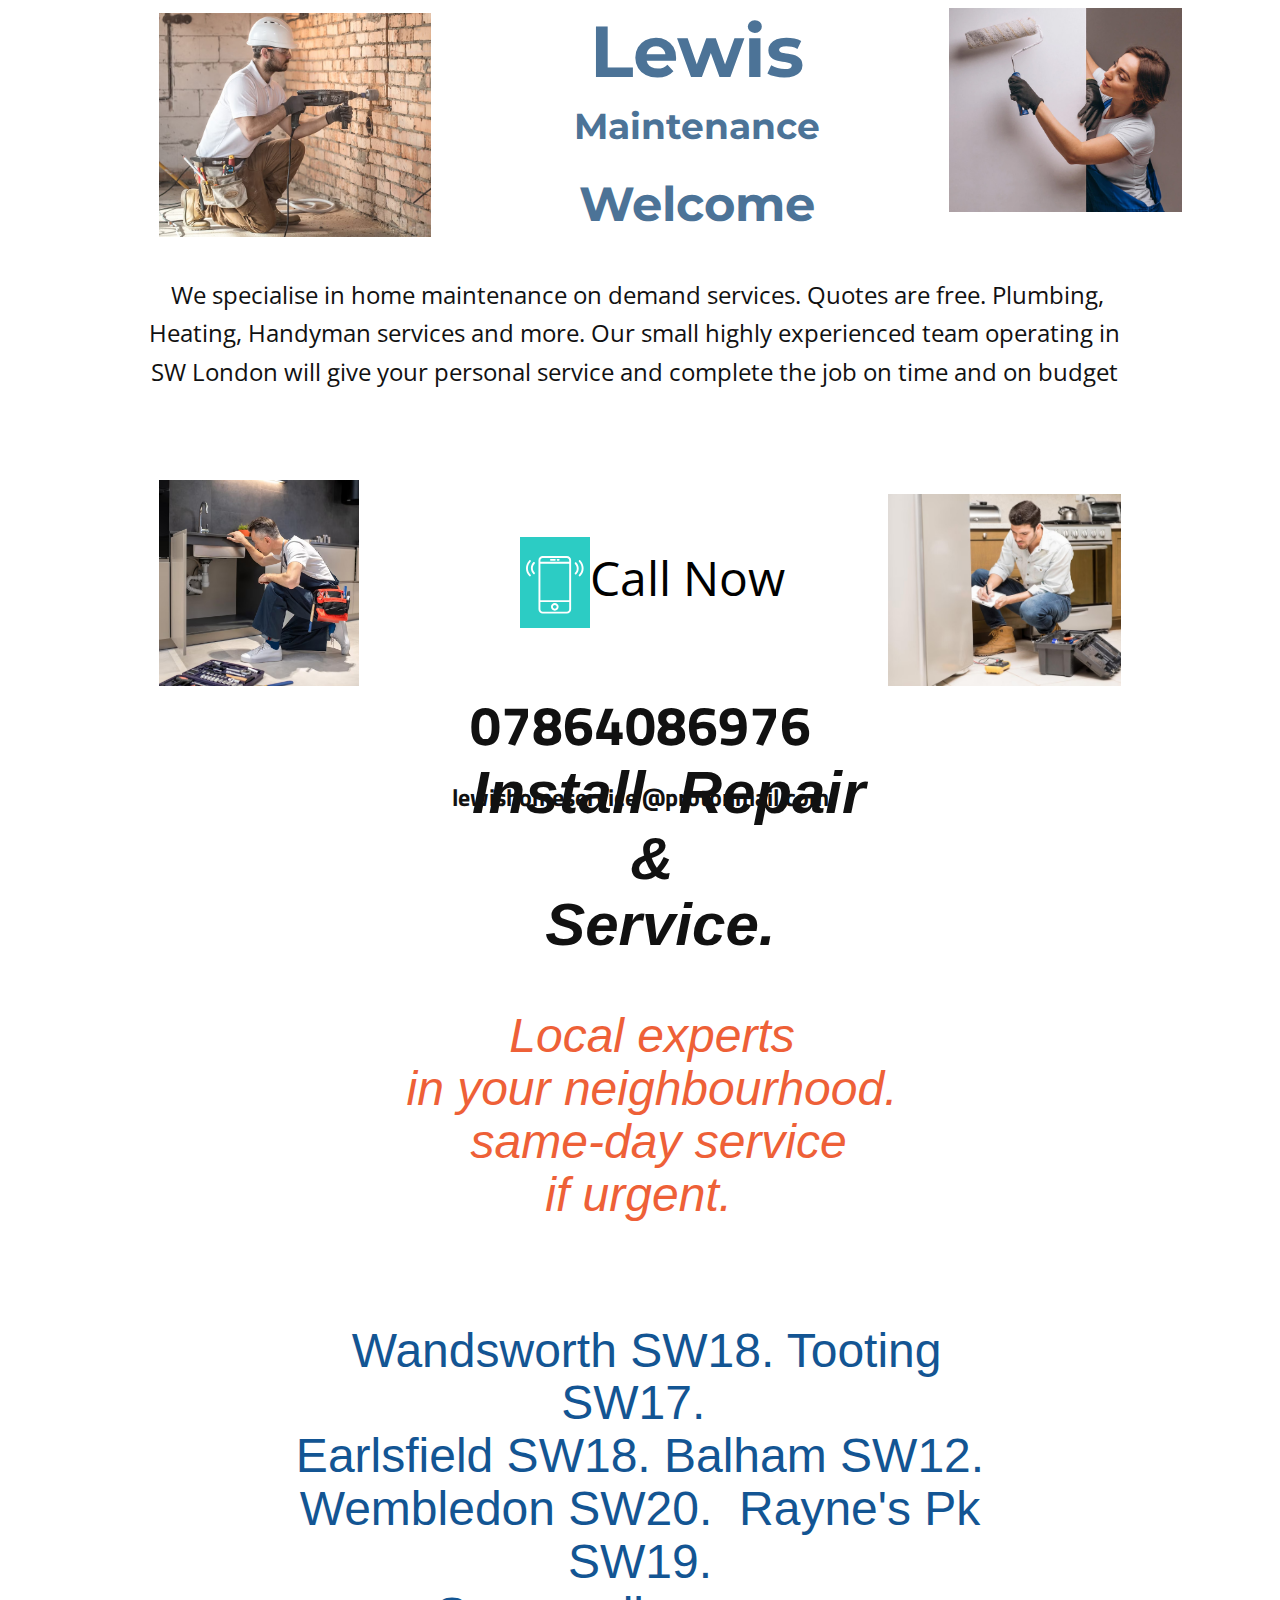
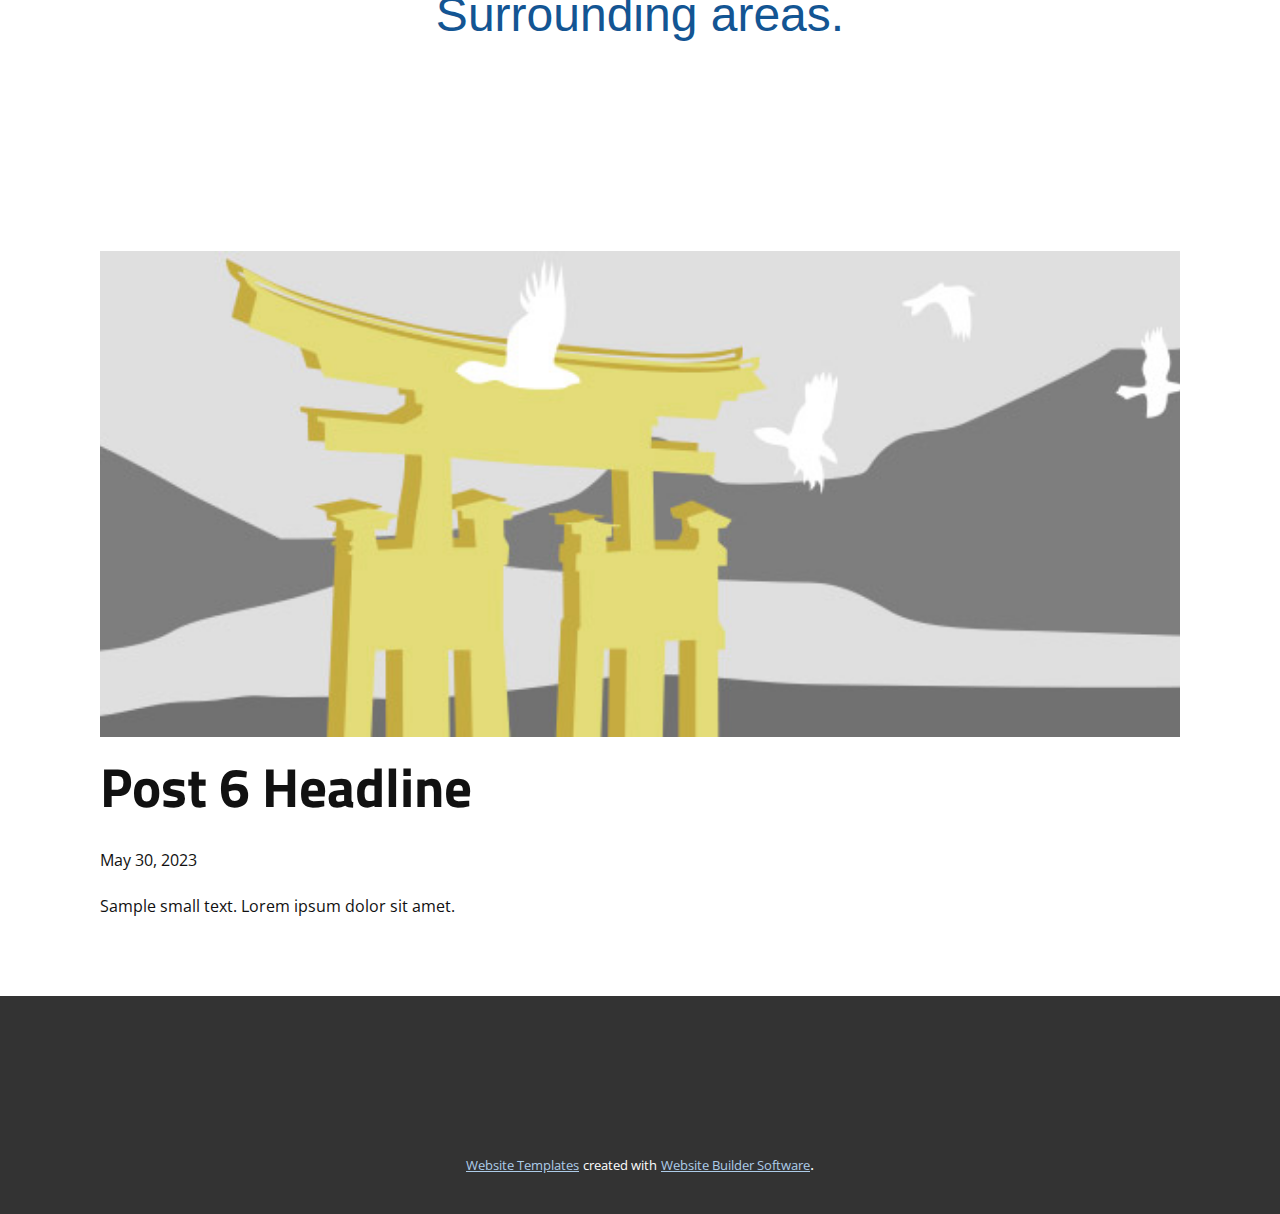
<file: blog/post-5.html>
<!DOCTYPE html>
<html style="font-size: 16px;" lang="en"><head>
    <meta name="viewport" content="width=device-width, initial-scale=1.0">
    <meta charset="utf-8">
    <meta name="keywords" content="Post 1 Headline">
    <meta name="description" content="">
    <title>Post 6 Headline</title>
    <link rel="stylesheet" href="../nicepage.css" media="screen">
<link rel="stylesheet" href="../Post-Template.css" media="screen">
    <script class="u-script" type="text/javascript" src="../jquery.js" defer=""></script>
    <script class="u-script" type="text/javascript" src="../nicepage.js" defer=""></script>
    <meta name="generator" content="Nicepage 6.7.6, nicepage.com">
    <link id="u-theme-google-font" rel="stylesheet" href="https://fonts.googleapis.com/css?family=Titillium+Web:200,200i,300,300i,400,400i,600,600i,700,700i,900|Open+Sans:300,300i,400,400i,500,500i,600,600i,700,700i,800,800i">
    <link id="u-page-google-font" rel="stylesheet" href="https://fonts.googleapis.com/css?family=Montserrat:100,100i,200,200i,300,300i,400,400i,500,500i,600,600i,700,700i,800,800i,900,900i">
    
    
    
    <script type="application/ld+json">{
		"@context": "http://schema.org",
		"@type": "Organization",
		"name": "Site1"
}</script>
    <meta name="theme-color" content="#478ac9">
  <meta data-intl-tel-input-cdn-path="intlTelInput/"></head>
  <body data-path-to-root="./" data-include-products="false" class="u-body u-xl-mode" data-lang="en"><header class="u-clearfix u-header u-white" id="sec-8087" data-animation-name="" data-animation-duration="0" data-animation-delay="0" data-animation-direction=""><div class="u-clearfix u-sheet u-sheet-1">
        <img class="u-image u-image-default u-image-1" src="../images/422.jpg" alt="" data-image-width="800" data-image-height="636">
        <ol class="u-align-center u-custom-font u-font-montserrat u-spacing-20 u-text u-text-palette-1-dark-1 u-text-1">
          <span style="font-size: 4.5rem;">Lewis</span>
          <div>
            <span style="font-size: 2.25rem;">Maintenance</span>
            <div>
              <span style="font-size: 72px;">
                <span style="font-size: 3rem;">Welcome</span>
                <br>
              </span>
              <div>
                <br>
              </div>
            </div>
          </div>
        </ol>
        <img class="u-image u-image-default u-image-2" src="../images/erer.jpg" alt="" data-image-width="700" data-image-height="593">
        <p class="u-align-center u-text u-text-2">&nbsp;We specialise in home maintenance on demand services. Quotes
are free. Plumbing, Heating, Handyman services and more. Our small highly
experienced team operating in SW London will give your personal service and
complete the job on time and on budget </p>
        <a href="../tel:07864086976" class="u-active-none u-btn u-button-style u-hover-none u-none u-text-black u-text-hover-palette-3-base u-btn-1"><span class="u-icon u-palette-4-base u-icon-1"><svg class="u-svg-content" viewBox="0 0 60 60" x="0px" y="0px" style="width: 1em; height: 1em;"><g><path d="M42.595,0H17.405C14.977,0,13,1.977,13,4.405v51.189C13,58.023,14.977,60,17.405,60h25.189C45.023,60,47,58.023,47,55.595
		V4.405C47,1.977,45.023,0,42.595,0z M15,8h30v38H15V8z M17.405,2h25.189C43.921,2,45,3.079,45,4.405V6H15V4.405
		C15,3.079,16.079,2,17.405,2z M42.595,58H17.405C16.079,58,15,56.921,15,55.595V48h30v7.595C45,56.921,43.921,58,42.595,58z"></path><path d="M30,49c-2.206,0-4,1.794-4,4s1.794,4,4,4s4-1.794,4-4S32.206,49,30,49z M30,55c-1.103,0-2-0.897-2-2s0.897-2,2-2
		s2,0.897,2,2S31.103,55,30,55z"></path><path d="M26,5h4c0.553,0,1-0.447,1-1s-0.447-1-1-1h-4c-0.553,0-1,0.447-1,1S25.447,5,26,5z"></path><path d="M33,5h1c0.553,0,1-0.447,1-1s-0.447-1-1-1h-1c-0.553,0-1,0.447-1,1S32.447,5,33,5z"></path><path d="M56.612,4.569c-0.391-0.391-1.023-0.391-1.414,0s-0.391,1.023,0,1.414c3.736,3.736,3.736,9.815,0,13.552
		c-0.391,0.391-0.391,1.023,0,1.414c0.195,0.195,0.451,0.293,0.707,0.293s0.512-0.098,0.707-0.293
		C61.128,16.434,61.128,9.085,56.612,4.569z"></path><path d="M52.401,6.845c-0.391-0.391-1.023-0.391-1.414,0s-0.391,1.023,0,1.414c1.237,1.237,1.918,2.885,1.918,4.639
		s-0.681,3.401-1.918,4.638c-0.391,0.391-0.391,1.023,0,1.414c0.195,0.195,0.451,0.293,0.707,0.293s0.512-0.098,0.707-0.293
		c1.615-1.614,2.504-3.764,2.504-6.052S54.017,8.459,52.401,6.845z"></path><path d="M4.802,5.983c0.391-0.391,0.391-1.023,0-1.414s-1.023-0.391-1.414,0c-4.516,4.516-4.516,11.864,0,16.38
		c0.195,0.195,0.451,0.293,0.707,0.293s0.512-0.098,0.707-0.293c0.391-0.391,0.391-1.023,0-1.414
		C1.065,15.799,1.065,9.72,4.802,5.983z"></path><path d="M9.013,6.569c-0.391-0.391-1.023-0.391-1.414,0c-1.615,1.614-2.504,3.764-2.504,6.052s0.889,4.438,2.504,6.053
		c0.195,0.195,0.451,0.293,0.707,0.293s0.512-0.098,0.707-0.293c0.391-0.391,0.391-1.023,0-1.414
		c-1.237-1.237-1.918-2.885-1.918-4.639S7.775,9.22,9.013,7.983C9.403,7.593,9.403,6.96,9.013,6.569z"></path>
</g></svg></span>Call Now
        </a>
        <img class="u-image u-image-default u-image-3" src="../images/rt.jpg" alt="" data-image-width="740" data-image-height="1112">
        <img class="u-image u-image-default u-image-4" src="../images/22.jpg" alt="" data-image-width="1380" data-image-height="920">
        <h2 class="u-align-center u-text u-text-3">07864086976<br>
          <span style="font-size: 1.5rem;"> lewishomeservice @protonmail.com</span>
          <br>
          <br>
          <span style="font-size: 1.125rem;"></span>
        </h2>
        <h1 class="u-align-center u-custom-font u-font-arial u-text u-text-4">
          <br><b>
            <span style="font-size: 3.75rem;">&nbsp; Install&nbsp; Repair</span></b>
          <span style="font-size: 3.75rem;">
            <br><b>&amp;</b>
          </span>
          <br>
          <span style="font-size: 3.75rem;"><b>&nbsp;Service.</b>
          </span>
          <br>
          <br>
          <span class="u-text-palette-2-base">Local experts<br>&nbsp;in your neighbourhood.&nbsp;<br>&nbsp;same-day service<br>&nbsp;if urgent.&nbsp; &nbsp;
          </span>
        </h1>
        <h1 class="u-align-center u-custom-font u-font-arial u-text u-text-5">
          <span class="u-text-custom-color-2">&nbsp;Wandsworth SW18. Tooting SW17.&nbsp;<br>Earlsfield SW18. Balham SW12.<br>Wembledon SW20.&nbsp;
          </span>
          <span class="u-text-custom-color-2">Rayne's Pk SW19.<br>Surrounding areas.
          </span>
        </h1>
      </div></header>
    <section class="u-align-center u-clearfix u-section-1" id="sec-9b83">
      <div class="u-clearfix u-sheet u-valign-middle-md u-valign-middle-sm u-valign-middle-xs u-sheet-1"><!--post_details--><!--post_details_options_json--><!--{"source":""}--><!--/post_details_options_json--><!--blog_post-->
        <div class="u-container-style u-expanded-width u-post-details u-post-details-1">
          <div class="u-container-layout u-valign-middle u-container-layout-1"><!--blog_post_image-->
            <img alt="" class="u-blog-control u-expanded-width u-image u-image-default u-image-1" src="../images/8ad73f3c.jpeg"><!--/blog_post_image--><!--blog_post_header-->
            <h2 class="u-blog-control u-text u-text-1">Post 6 Headline</h2><!--/blog_post_header--><!--blog_post_metadata-->
            <div class="u-blog-control u-metadata u-metadata-1"><!--blog_post_metadata_date-->
              <span class="u-meta-date u-meta-icon">May 30, 2023</span><!--/blog_post_metadata_date--><!--blog_post_metadata_category-->
              <!--/blog_post_metadata_category--><!--blog_post_metadata_comments-->
              <!--/blog_post_metadata_comments-->
            </div><!--/blog_post_metadata--><!--blog_post_content-->
            <div class="u-align-justify u-blog-control u-post-content u-text u-text-2 fr-view">
  Sample small text. Lorem ipsum dolor sit amet.
  </div><!--/blog_post_content-->
          </div>
        </div><!--/blog_post--><!--/post_details-->
      </div>
    </section>
    
    
    
    <footer class="u-align-center u-clearfix u-footer u-grey-80 u-footer" id="sec-d364"><div class="u-clearfix u-sheet u-sheet-1"></div></footer>
    <section class="u-backlink u-clearfix u-grey-80">
      <a class="u-link" href="https://nicepage.com/website-templates" target="_blank">
        <span>Website Templates</span>
      </a>
      <p class="u-text">
        <span>created with</span>
      </p>
      <a class="u-link" href="" target="_blank">
        <span>Website Builder Software</span>
      </a>. 
    </section>
  
</body></html>
</file>
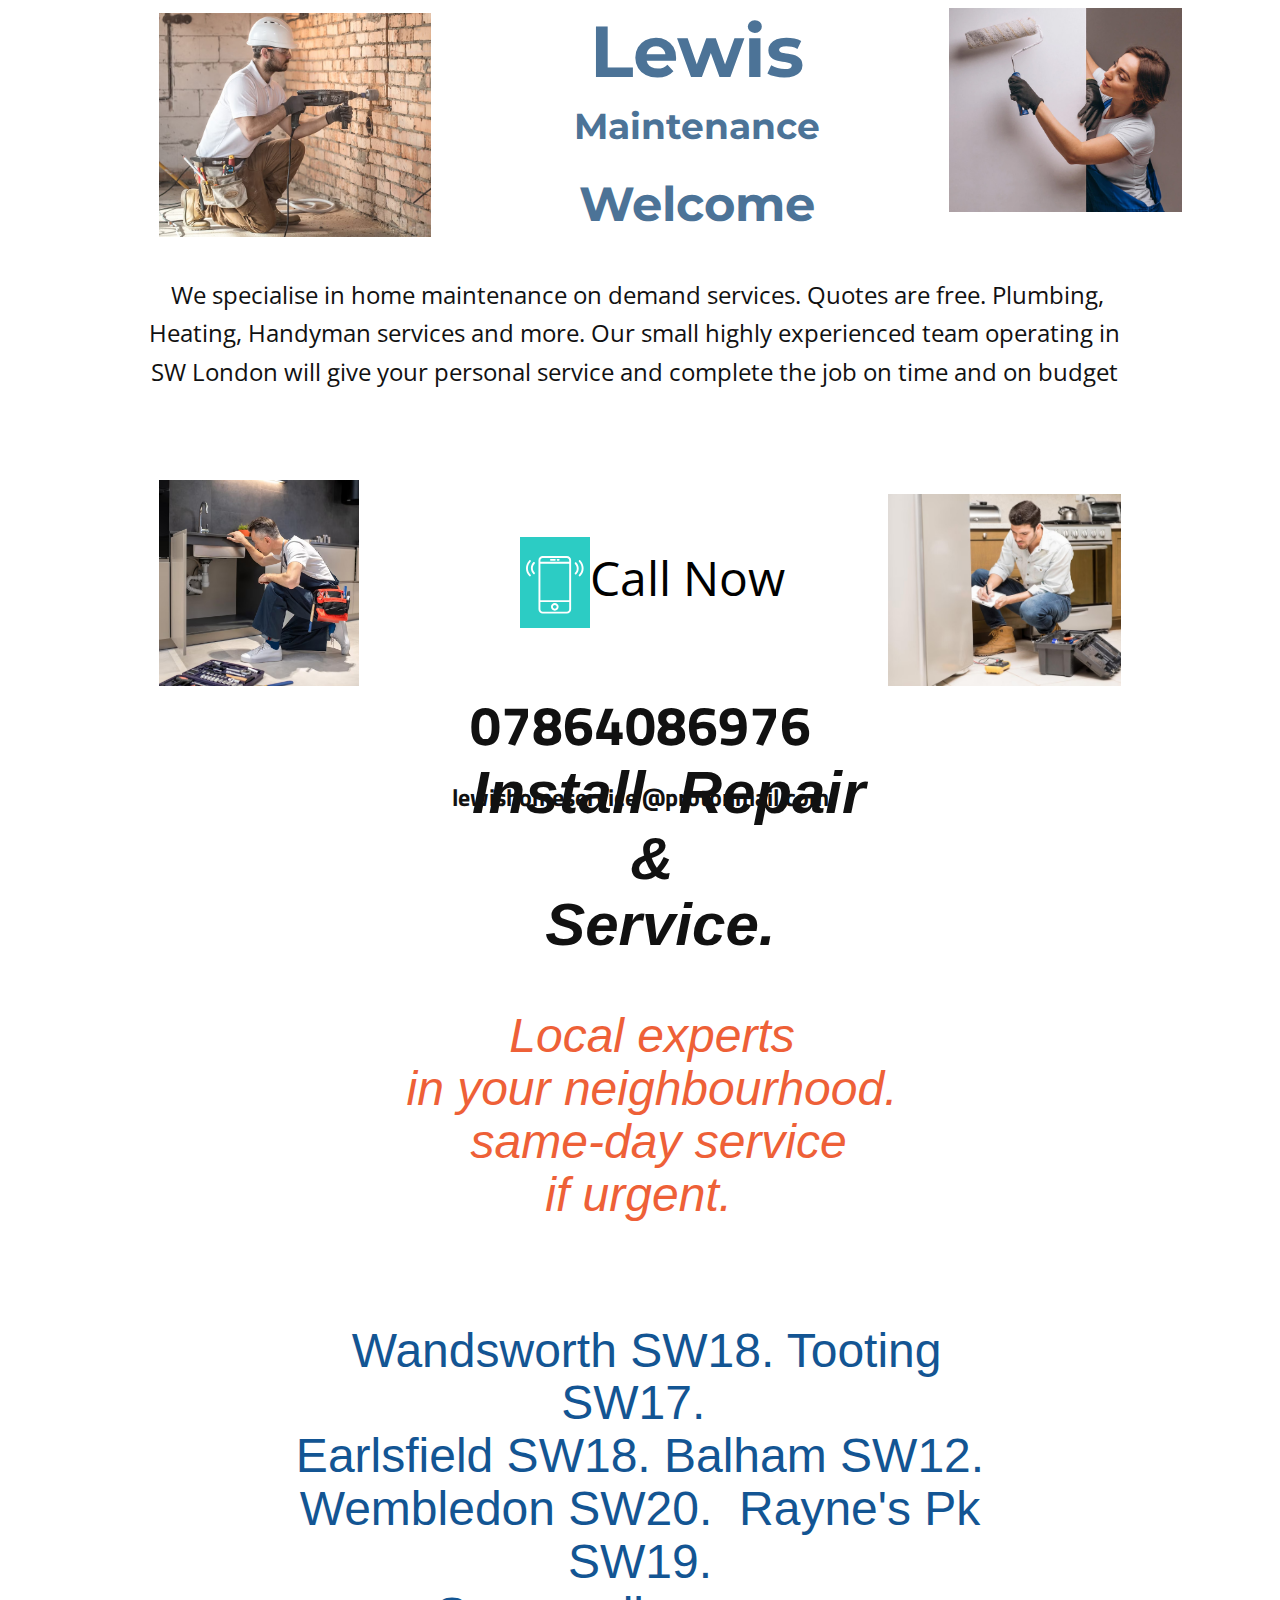
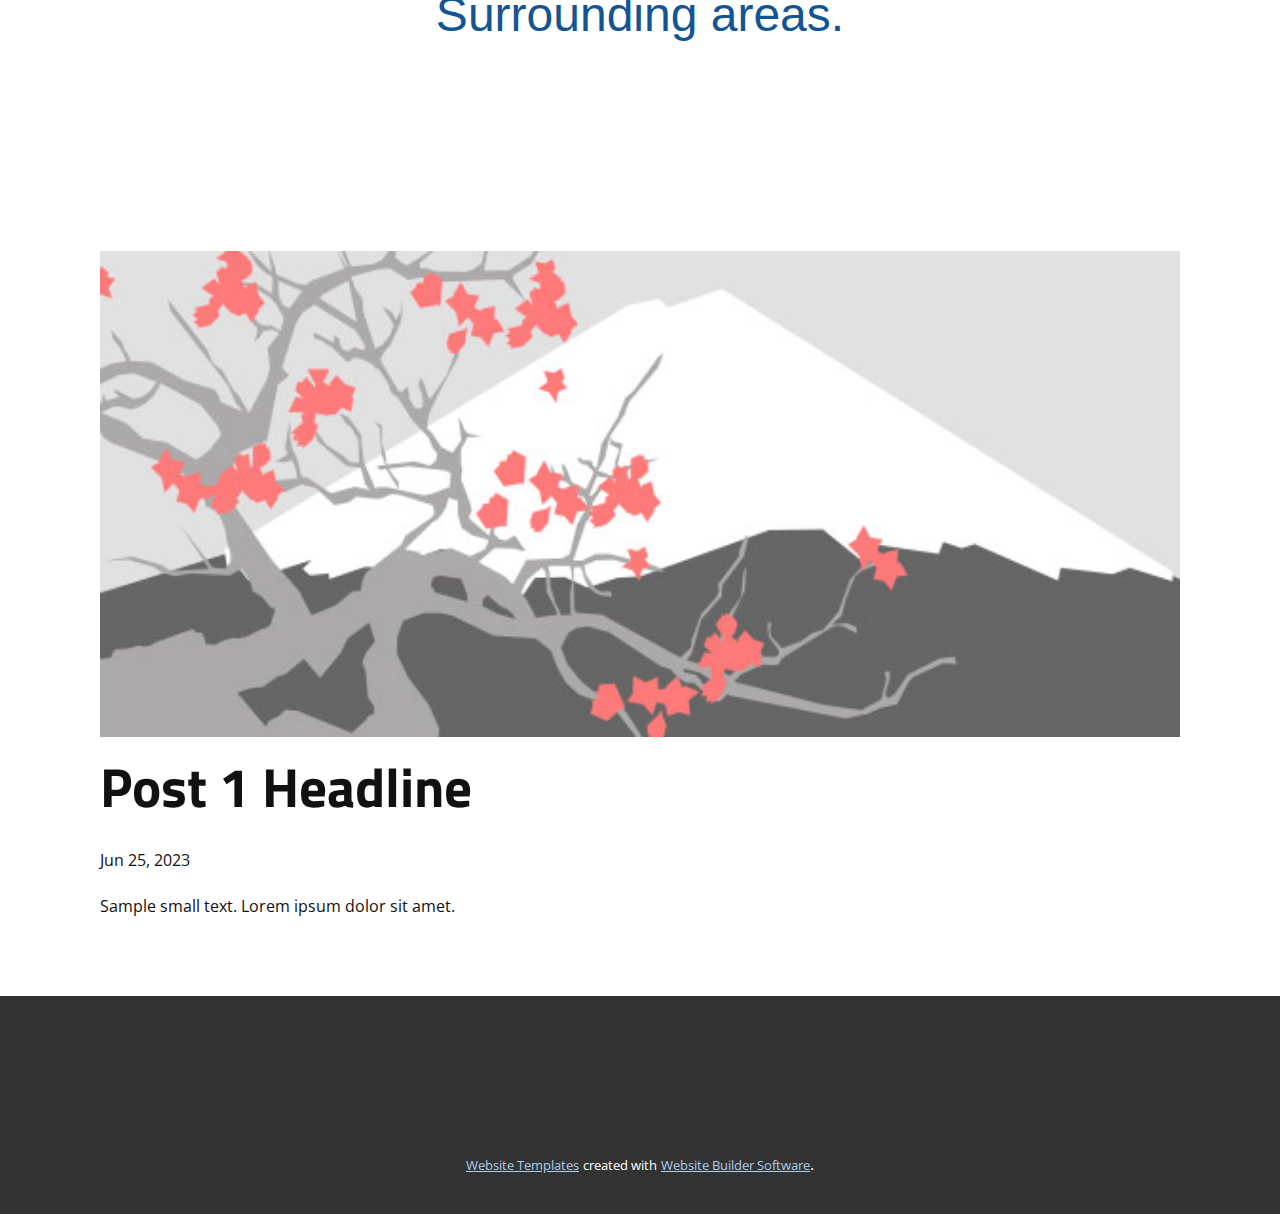
<file: blog/post.html>
<!DOCTYPE html>
<html style="font-size: 16px;" lang="en"><head>
    <meta name="viewport" content="width=device-width, initial-scale=1.0">
    <meta charset="utf-8">
    <meta name="keywords" content="Post 1 Headline">
    <meta name="description" content="">
    <title>Post 1 Headline</title>
    <link rel="stylesheet" href="../nicepage.css" media="screen">
<link rel="stylesheet" href="../Post-Template.css" media="screen">
    <script class="u-script" type="text/javascript" src="../jquery.js" defer=""></script>
    <script class="u-script" type="text/javascript" src="../nicepage.js" defer=""></script>
    <meta name="generator" content="Nicepage 6.7.6, nicepage.com">
    <link id="u-theme-google-font" rel="stylesheet" href="https://fonts.googleapis.com/css?family=Titillium+Web:200,200i,300,300i,400,400i,600,600i,700,700i,900|Open+Sans:300,300i,400,400i,500,500i,600,600i,700,700i,800,800i">
    <link id="u-page-google-font" rel="stylesheet" href="https://fonts.googleapis.com/css?family=Montserrat:100,100i,200,200i,300,300i,400,400i,500,500i,600,600i,700,700i,800,800i,900,900i">
    
    
    
    <script type="application/ld+json">{
		"@context": "http://schema.org",
		"@type": "Organization",
		"name": "Site1"
}</script>
    <meta name="theme-color" content="#478ac9">
  <meta data-intl-tel-input-cdn-path="intlTelInput/"></head>
  <body data-path-to-root="./" data-include-products="false" class="u-body u-xl-mode" data-lang="en"><header class="u-clearfix u-header u-white" id="sec-8087" data-animation-name="" data-animation-duration="0" data-animation-delay="0" data-animation-direction=""><div class="u-clearfix u-sheet u-sheet-1">
        <img class="u-image u-image-default u-image-1" src="../images/422.jpg" alt="" data-image-width="800" data-image-height="636">
        <ol class="u-align-center u-custom-font u-font-montserrat u-spacing-20 u-text u-text-palette-1-dark-1 u-text-1">
          <span style="font-size: 4.5rem;">Lewis</span>
          <div>
            <span style="font-size: 2.25rem;">Maintenance</span>
            <div>
              <span style="font-size: 72px;">
                <span style="font-size: 3rem;">Welcome</span>
                <br>
              </span>
              <div>
                <br>
              </div>
            </div>
          </div>
        </ol>
        <img class="u-image u-image-default u-image-2" src="../images/erer.jpg" alt="" data-image-width="700" data-image-height="593">
        <p class="u-align-center u-text u-text-2">&nbsp;We specialise in home maintenance on demand services. Quotes
are free. Plumbing, Heating, Handyman services and more. Our small highly
experienced team operating in SW London will give your personal service and
complete the job on time and on budget </p>
        <a href="../tel:07864086976" class="u-active-none u-btn u-button-style u-hover-none u-none u-text-black u-text-hover-palette-3-base u-btn-1"><span class="u-icon u-palette-4-base u-icon-1"><svg class="u-svg-content" viewBox="0 0 60 60" x="0px" y="0px" style="width: 1em; height: 1em;"><g><path d="M42.595,0H17.405C14.977,0,13,1.977,13,4.405v51.189C13,58.023,14.977,60,17.405,60h25.189C45.023,60,47,58.023,47,55.595
		V4.405C47,1.977,45.023,0,42.595,0z M15,8h30v38H15V8z M17.405,2h25.189C43.921,2,45,3.079,45,4.405V6H15V4.405
		C15,3.079,16.079,2,17.405,2z M42.595,58H17.405C16.079,58,15,56.921,15,55.595V48h30v7.595C45,56.921,43.921,58,42.595,58z"></path><path d="M30,49c-2.206,0-4,1.794-4,4s1.794,4,4,4s4-1.794,4-4S32.206,49,30,49z M30,55c-1.103,0-2-0.897-2-2s0.897-2,2-2
		s2,0.897,2,2S31.103,55,30,55z"></path><path d="M26,5h4c0.553,0,1-0.447,1-1s-0.447-1-1-1h-4c-0.553,0-1,0.447-1,1S25.447,5,26,5z"></path><path d="M33,5h1c0.553,0,1-0.447,1-1s-0.447-1-1-1h-1c-0.553,0-1,0.447-1,1S32.447,5,33,5z"></path><path d="M56.612,4.569c-0.391-0.391-1.023-0.391-1.414,0s-0.391,1.023,0,1.414c3.736,3.736,3.736,9.815,0,13.552
		c-0.391,0.391-0.391,1.023,0,1.414c0.195,0.195,0.451,0.293,0.707,0.293s0.512-0.098,0.707-0.293
		C61.128,16.434,61.128,9.085,56.612,4.569z"></path><path d="M52.401,6.845c-0.391-0.391-1.023-0.391-1.414,0s-0.391,1.023,0,1.414c1.237,1.237,1.918,2.885,1.918,4.639
		s-0.681,3.401-1.918,4.638c-0.391,0.391-0.391,1.023,0,1.414c0.195,0.195,0.451,0.293,0.707,0.293s0.512-0.098,0.707-0.293
		c1.615-1.614,2.504-3.764,2.504-6.052S54.017,8.459,52.401,6.845z"></path><path d="M4.802,5.983c0.391-0.391,0.391-1.023,0-1.414s-1.023-0.391-1.414,0c-4.516,4.516-4.516,11.864,0,16.38
		c0.195,0.195,0.451,0.293,0.707,0.293s0.512-0.098,0.707-0.293c0.391-0.391,0.391-1.023,0-1.414
		C1.065,15.799,1.065,9.72,4.802,5.983z"></path><path d="M9.013,6.569c-0.391-0.391-1.023-0.391-1.414,0c-1.615,1.614-2.504,3.764-2.504,6.052s0.889,4.438,2.504,6.053
		c0.195,0.195,0.451,0.293,0.707,0.293s0.512-0.098,0.707-0.293c0.391-0.391,0.391-1.023,0-1.414
		c-1.237-1.237-1.918-2.885-1.918-4.639S7.775,9.22,9.013,7.983C9.403,7.593,9.403,6.96,9.013,6.569z"></path>
</g></svg></span>Call Now
        </a>
        <img class="u-image u-image-default u-image-3" src="../images/rt.jpg" alt="" data-image-width="740" data-image-height="1112">
        <img class="u-image u-image-default u-image-4" src="../images/22.jpg" alt="" data-image-width="1380" data-image-height="920">
        <h2 class="u-align-center u-text u-text-3">07864086976<br>
          <span style="font-size: 1.5rem;"> lewishomeservice @protonmail.com</span>
          <br>
          <br>
          <span style="font-size: 1.125rem;"></span>
        </h2>
        <h1 class="u-align-center u-custom-font u-font-arial u-text u-text-4">
          <br><b>
            <span style="font-size: 3.75rem;">&nbsp; Install&nbsp; Repair</span></b>
          <span style="font-size: 3.75rem;">
            <br><b>&amp;</b>
          </span>
          <br>
          <span style="font-size: 3.75rem;"><b>&nbsp;Service.</b>
          </span>
          <br>
          <br>
          <span class="u-text-palette-2-base">Local experts<br>&nbsp;in your neighbourhood.&nbsp;<br>&nbsp;same-day service<br>&nbsp;if urgent.&nbsp; &nbsp;
          </span>
        </h1>
        <h1 class="u-align-center u-custom-font u-font-arial u-text u-text-5">
          <span class="u-text-custom-color-2">&nbsp;Wandsworth SW18. Tooting SW17.&nbsp;<br>Earlsfield SW18. Balham SW12.<br>Wembledon SW20.&nbsp;
          </span>
          <span class="u-text-custom-color-2">Rayne's Pk SW19.<br>Surrounding areas.
          </span>
        </h1>
      </div></header>
    <section class="u-align-center u-clearfix u-section-1" id="sec-9b83">
      <div class="u-clearfix u-sheet u-valign-middle-md u-valign-middle-sm u-valign-middle-xs u-sheet-1"><!--post_details--><!--post_details_options_json--><!--{"source":""}--><!--/post_details_options_json--><!--blog_post-->
        <div class="u-container-style u-expanded-width u-post-details u-post-details-1">
          <div class="u-container-layout u-valign-middle u-container-layout-1"><!--blog_post_image-->
            <img alt="" class="u-blog-control u-expanded-width u-image u-image-default u-image-1" src="../images/0fd3416c.jpeg"><!--/blog_post_image--><!--blog_post_header-->
            <h2 class="u-blog-control u-text u-text-1">Post 1 Headline</h2><!--/blog_post_header--><!--blog_post_metadata-->
            <div class="u-blog-control u-metadata u-metadata-1"><!--blog_post_metadata_date-->
              <span class="u-meta-date u-meta-icon">Jun 25, 2023</span><!--/blog_post_metadata_date--><!--blog_post_metadata_category-->
              <!--/blog_post_metadata_category--><!--blog_post_metadata_comments-->
              <!--/blog_post_metadata_comments-->
            </div><!--/blog_post_metadata--><!--blog_post_content-->
            <div class="u-align-justify u-blog-control u-post-content u-text u-text-2 fr-view"><p>Sample small text. Lorem ipsum dolor sit amet.</p></div><!--/blog_post_content-->
          </div>
        </div><!--/blog_post--><!--/post_details-->
      </div>
    </section>
    
    
    
    <footer class="u-align-center u-clearfix u-footer u-grey-80 u-footer" id="sec-d364"><div class="u-clearfix u-sheet u-sheet-1"></div></footer>
    <section class="u-backlink u-clearfix u-grey-80">
      <a class="u-link" href="https://nicepage.com/website-templates" target="_blank">
        <span>Website Templates</span>
      </a>
      <p class="u-text">
        <span>created with</span>
      </p>
      <a class="u-link" href="" target="_blank">
        <span>Website Builder Software</span>
      </a>. 
    </section>
  
</body></html>
</file>
